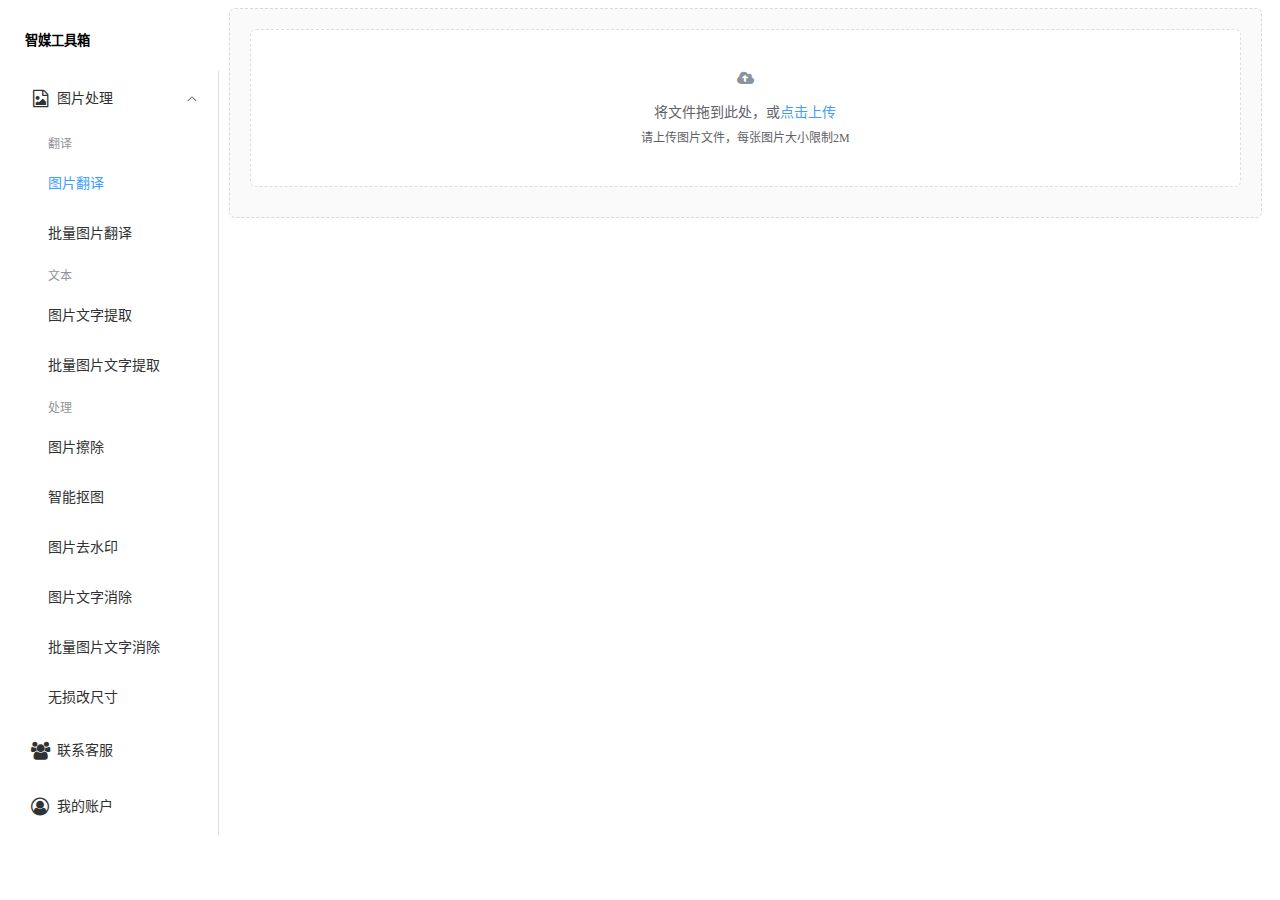
<file: src/index.html>
<!DOCTYPE html>
<html lang="zh-CN">
<head>
    <meta charset="UTF-8">
    <meta name="viewport" content="width=device-width, initial-scale=1.0">
    <title>图片翻译_批量图片翻译器</title>
    <script src="./js/vue3.js"></script>
    <script src="./js/zh-cn.js"></script>
    <script src="./js/element-plus.js"></script>
    <link href="./css/element-index.css" rel="stylesheet">
    <link href="./css/index.css" rel="stylesheet">
    <link href="./font_awesome/css/font-awesome.min.css" rel="stylesheet">
    <link href="./ali_font/iconfont.css" rel="stylesheet">
</head>

<body>
<div id="app">
    <el-row>
        <el-col :span="4">
            <el-row class="tac">
                <el-col :span="24">
                    <h5 class="mb-2"><i class="iconfont icon-gongzuotai"></i>智媒工具箱</h5>
                    <el-menu
                            default-active="1-1"
                            class="el-menu-vertical-demo"
                            @open="handleOpen"
                            @close="handleClose"
                            @select="handleSelect"
                    >
                        <el-sub-menu index="1">
                            <template #title>
                                <el-icon>
                                    <i class="fa fa-file-image-o" aria-hidden="true"></i>
                                </el-icon>
                                <span>图片处理</span>
                            </template>
                            <el-menu-item-group title="翻译">
                                <el-menu-item index="1-1">图片翻译</el-menu-item>
                                <el-menu-item index="1-2">批量图片翻译</el-menu-item>
                            </el-menu-item-group>
                            <el-menu-item-group title="文本">
                                <el-menu-item index="1-3">图片文字提取</el-menu-item>
                                <el-menu-item index="1-4">批量图片文字提取</el-menu-item>
                            </el-menu-item-group>
                            <el-menu-item-group title="处理">
                                <el-menu-item index="1-5">图片擦除</el-menu-item>
                                <el-menu-item index="1-6">智能抠图</el-menu-item>
                                <el-menu-item index="1-7">图片去水印</el-menu-item>
                                <el-menu-item index="1-8">图片文字消除</el-menu-item>
                                <el-menu-item index="1-9">批量图片文字消除</el-menu-item>
                                <el-menu-item index="1-10">无损改尺寸</el-menu-item>
                            </el-menu-item-group>
                        </el-sub-menu>
                        <el-menu-item index="2">
                            <el-icon>
                                <i class="fa fa-users" aria-hidden="true"></i>
                            </el-icon>
                            <span>联系客服</span>
                        </el-menu-item>
                        <el-popover
                                placement="right"
                                :width="300"
                                trigger="hover"
                                popper-class="account-popover"
                                v-model:visible="visible"
                        >
                            <template #reference>
                                <span class="el-menu-item" style="cursor: pointer;">
                                    <el-icon>
                                        <i class="fa fa-user-circle-o" aria-hidden="true"></i>
                                    </el-icon>
                                    <span>我的账户</span>
                                </span>
                            </template>

                            <div class="popover-content">
                                <div class="card">
                                    <div class="user-header">
                                        <div class="avatar">👤</div>
                                        <div class="phone">155****2569</div>
                                    </div>
                                    <div class="member-card">
                                        <div class="card-title">
                                            <span>新用户注册礼包</span>
                                            <div class="renew-btn">续费会员</div>
                                        </div>
                                        <div class="card-desc">升级会员更多尊享权益</div>
                                        <div class="points-info">
                                            会员当月剩余：43.5 积分
                                        </div>
                                        <div class="progress-bar-wrap">
                                            <div class="progress-bar"></div>
                                        </div>
                                        <div class="expire-info">会员有效期至：2025-08-13</div>
                                    </div>

                                    <ul class="menu-list">
                                        <li><i class="iconfont icon-icon"></i><span>账户中心</span></li>
                                    </ul>

                                    <div class="logout-btn" @click="logout">退出登录</div>
                                </div>
                            </div>
                        </el-popover>
                    </el-menu>
                </el-col>
            </el-row>
        </el-col>
        <el-col :span="20" style="padding: 0 10px">
            <el-upload
                    class="upload-demo"
                    drag
                    action="https://jsonplaceholder.typicode.com/posts/"
                    :on-preview="handlePreview"
                    :on-remove="handleRemove"
                    :file-list="fileList"
                    list-type="picture"
                    multiple
                    :on-exceed="handleExceed">
                <i class="fa fa-cloud-upload upload-icon"></i>
                <div class="el-upload__text">将文件拖到此处，或<em>点击上传</em></div>
                <div class="el-upload__tip" slot="tip">请上传图片文件，每张图片大小限制2M</div>
            </el-upload>
        </el-col>
    </el-row>

</div>

<script>
    const app = Vue.createApp({
        data() {
            return {
                fileList: [],
                visible: false,
            }
        },
        methods: {
            handleRemove(file, fileList) {
                console.log(file, fileList);
            },
            handlePreview(file) {
                console.log(file);
            },
            handleOpen(key, keyPath) {
                console.log(key, keyPath);
            },
            handleClose(key, keyPath) {
                console.log(key, keyPath);
            },
            handleSelect(key, keyPath) {  // 添加菜单项选择处理函数
                console.log('选中的菜单项:', key);
                // 这里可以添加菜单项切换时的逻辑
            },
            ceshi() {
                console.log('ceshi')
            },
        }
    })

    app.use(ElementPlus);
    app.mount('#app');
</script>
</body>
</html>
</file>
<file: src/css/element-index.css>
@charset "UTF-8";:root{--el-color-white:#ffffff;--el-color-black:#000000;--el-color-primary-rgb:64,158,255;--el-color-success-rgb:103,194,58;--el-color-warning-rgb:230,162,60;--el-color-danger-rgb:245,108,108;--el-color-error-rgb:245,108,108;--el-color-info-rgb:144,147,153;--el-font-size-extra-large:20px;--el-font-size-large:18px;--el-font-size-medium:16px;--el-font-size-base:14px;--el-font-size-small:13px;--el-font-size-extra-small:12px;--el-font-family:'Helvetica Neue',Helvetica,'PingFang SC','Hiragino Sans GB','Microsoft YaHei','微软雅黑',Arial,sans-serif;--el-font-weight-primary:500;--el-font-line-height-primary:24px;--el-index-normal:1;--el-index-top:1000;--el-index-popper:2000;--el-border-radius-base:4px;--el-border-radius-small:2px;--el-border-radius-round:20px;--el-border-radius-circle:100%;--el-transition-duration:0.3s;--el-transition-duration-fast:0.2s;--el-transition-function-ease-in-out-bezier:cubic-bezier(0.645, 0.045, 0.355, 1);--el-transition-function-fast-bezier:cubic-bezier(0.23, 1, 0.32, 1);--el-transition-all:all var(--el-transition-duration) var(--el-transition-function-ease-in-out-bezier);--el-transition-fade:opacity var(--el-transition-duration) var(--el-transition-function-fast-bezier);--el-transition-md-fade:transform var(--el-transition-duration) var(--el-transition-function-fast-bezier),opacity var(--el-transition-duration) var(--el-transition-function-fast-bezier);--el-transition-fade-linear:opacity var(--el-transition-duration-fast) linear;--el-transition-border:border-color var(--el-transition-duration-fast) var(--el-transition-function-ease-in-out-bezier);--el-transition-box-shadow:box-shadow var(--el-transition-duration-fast) var(--el-transition-function-ease-in-out-bezier);--el-transition-color:color var(--el-transition-duration-fast) var(--el-transition-function-ease-in-out-bezier);--el-component-size-large:40px;--el-component-size:32px;--el-component-size-small:24px}:root{color-scheme:light;--el-color-white:#ffffff;--el-color-black:#000000;--el-color-primary:#409eff;--el-color-primary-light-3:#79bbff;--el-color-primary-light-5:#a0cfff;--el-color-primary-light-7:#c6e2ff;--el-color-primary-light-8:#d9ecff;--el-color-primary-light-9:#ecf5ff;--el-color-primary-dark-2:#337ecc;--el-color-success:#67c23a;--el-color-success-light-3:#95d475;--el-color-success-light-5:#b3e19d;--el-color-success-light-7:#d1edc4;--el-color-success-light-8:#e1f3d8;--el-color-success-light-9:#f0f9eb;--el-color-success-dark-2:#529b2e;--el-color-warning:#e6a23c;--el-color-warning-light-3:#eebe77;--el-color-warning-light-5:#f3d19e;--el-color-warning-light-7:#f8e3c5;--el-color-warning-light-8:#faecd8;--el-color-warning-light-9:#fdf6ec;--el-color-warning-dark-2:#b88230;--el-color-danger:#f56c6c;--el-color-danger-light-3:#f89898;--el-color-danger-light-5:#fab6b6;--el-color-danger-light-7:#fcd3d3;--el-color-danger-light-8:#fde2e2;--el-color-danger-light-9:#fef0f0;--el-color-danger-dark-2:#c45656;--el-color-error:#f56c6c;--el-color-error-light-3:#f89898;--el-color-error-light-5:#fab6b6;--el-color-error-light-7:#fcd3d3;--el-color-error-light-8:#fde2e2;--el-color-error-light-9:#fef0f0;--el-color-error-dark-2:#c45656;--el-color-info:#909399;--el-color-info-light-3:#b1b3b8;--el-color-info-light-5:#c8c9cc;--el-color-info-light-7:#dedfe0;--el-color-info-light-8:#e9e9eb;--el-color-info-light-9:#f4f4f5;--el-color-info-dark-2:#73767a;--el-bg-color:#ffffff;--el-bg-color-page:#f2f3f5;--el-bg-color-overlay:#ffffff;--el-text-color-primary:#303133;--el-text-color-regular:#606266;--el-text-color-secondary:#909399;--el-text-color-placeholder:#a8abb2;--el-text-color-disabled:#c0c4cc;--el-border-color:#dcdfe6;--el-border-color-light:#e4e7ed;--el-border-color-lighter:#ebeef5;--el-border-color-extra-light:#f2f6fc;--el-border-color-dark:#d4d7de;--el-border-color-darker:#cdd0d6;--el-fill-color:#f0f2f5;--el-fill-color-light:#f5f7fa;--el-fill-color-lighter:#fafafa;--el-fill-color-extra-light:#fafcff;--el-fill-color-dark:#ebedf0;--el-fill-color-darker:#e6e8eb;--el-fill-color-blank:#ffffff;--el-box-shadow:0px 12px 32px 4px rgba(0, 0, 0, 0.04),0px 8px 20px rgba(0, 0, 0, 0.08);--el-box-shadow-light:0px 0px 12px rgba(0, 0, 0, 0.12);--el-box-shadow-lighter:0px 0px 6px rgba(0, 0, 0, 0.12);--el-box-shadow-dark:0px 16px 48px 16px rgba(0, 0, 0, 0.08),0px 12px 32px rgba(0, 0, 0, 0.12),0px 8px 16px -8px rgba(0, 0, 0, 0.16);--el-disabled-bg-color:var(--el-fill-color-light);--el-disabled-text-color:var(--el-text-color-placeholder);--el-disabled-border-color:var(--el-border-color-light);--el-overlay-color:rgba(0, 0, 0, 0.8);--el-overlay-color-light:rgba(0, 0, 0, 0.7);--el-overlay-color-lighter:rgba(0, 0, 0, 0.5);--el-mask-color:rgba(255, 255, 255, 0.9);--el-mask-color-extra-light:rgba(255, 255, 255, 0.3);--el-border-width:1px;--el-border-style:solid;--el-border-color-hover:var(--el-text-color-disabled);--el-border:var(--el-border-width) var(--el-border-style) var(--el-border-color);--el-svg-monochrome-grey:var(--el-border-color)}.fade-in-linear-enter-active,.fade-in-linear-leave-active{transition:var(--el-transition-fade-linear)}.fade-in-linear-enter-from,.fade-in-linear-leave-to{opacity:0}.el-fade-in-linear-enter-active,.el-fade-in-linear-leave-active{transition:var(--el-transition-fade-linear)}.el-fade-in-linear-enter-from,.el-fade-in-linear-leave-to{opacity:0}.el-fade-in-enter-active,.el-fade-in-leave-active{transition:all var(--el-transition-duration) cubic-bezier(.55,0,.1,1)}.el-fade-in-enter-from,.el-fade-in-leave-active{opacity:0}.el-zoom-in-center-enter-active,.el-zoom-in-center-leave-active{transition:all var(--el-transition-duration) cubic-bezier(.55,0,.1,1)}.el-zoom-in-center-enter-from,.el-zoom-in-center-leave-active{opacity:0;transform:scaleX(0)}.el-zoom-in-top-enter-active,.el-zoom-in-top-leave-active{opacity:1;transform:scaleY(1);transition:var(--el-transition-md-fade);transform-origin:center top}.el-zoom-in-top-enter-active[data-popper-placement^=top],.el-zoom-in-top-leave-active[data-popper-placement^=top]{transform-origin:center bottom}.el-zoom-in-top-enter-from,.el-zoom-in-top-leave-active{opacity:0;transform:scaleY(0)}.el-zoom-in-bottom-enter-active,.el-zoom-in-bottom-leave-active{opacity:1;transform:scaleY(1);transition:var(--el-transition-md-fade);transform-origin:center bottom}.el-zoom-in-bottom-enter-from,.el-zoom-in-bottom-leave-active{opacity:0;transform:scaleY(0)}.el-zoom-in-left-enter-active,.el-zoom-in-left-leave-active{opacity:1;transform:scale(1,1);transition:var(--el-transition-md-fade);transform-origin:top left}.el-zoom-in-left-enter-from,.el-zoom-in-left-leave-active{opacity:0;transform:scale(.45,.45)}.collapse-transition{transition:var(--el-transition-duration) height ease-in-out,var(--el-transition-duration) padding-top ease-in-out,var(--el-transition-duration) padding-bottom ease-in-out}.el-collapse-transition-enter-active,.el-collapse-transition-leave-active{transition:var(--el-transition-duration) max-height ease-in-out,var(--el-transition-duration) padding-top ease-in-out,var(--el-transition-duration) padding-bottom ease-in-out}.horizontal-collapse-transition{transition:var(--el-transition-duration) width ease-in-out,var(--el-transition-duration) padding-left ease-in-out,var(--el-transition-duration) padding-right ease-in-out}.el-list-enter-active,.el-list-leave-active{transition:all 1s}.el-list-enter-from,.el-list-leave-to{opacity:0;transform:translateY(-30px)}.el-list-leave-active{position:absolute!important}.el-opacity-transition{transition:opacity var(--el-transition-duration) cubic-bezier(.55,0,.1,1)}.el-icon-loading{-webkit-animation:rotating 2s linear infinite;animation:rotating 2s linear infinite}.el-icon--right{margin-left:5px}.el-icon--left{margin-right:5px}@-webkit-keyframes rotating{0%{transform:rotateZ(0)}100%{transform:rotateZ(360deg)}}@keyframes rotating{0%{transform:rotateZ(0)}100%{transform:rotateZ(360deg)}}.el-icon{--color:inherit;height:1em;width:1em;line-height:1em;display:inline-flex;justify-content:center;align-items:center;position:relative;fill:currentColor;color:var(--color);font-size:inherit}.el-icon.is-loading{-webkit-animation:rotating 2s linear infinite;animation:rotating 2s linear infinite}.el-icon svg{height:1em;width:1em}.el-affix--fixed{position:fixed}.el-alert{--el-alert-padding:8px 16px;--el-alert-border-radius-base:var(--el-border-radius-base);--el-alert-title-font-size:13px;--el-alert-description-font-size:12px;--el-alert-close-font-size:12px;--el-alert-close-customed-font-size:13px;--el-alert-icon-size:16px;--el-alert-icon-large-size:28px;width:100%;padding:var(--el-alert-padding);margin:0;box-sizing:border-box;border-radius:var(--el-alert-border-radius-base);position:relative;background-color:var(--el-color-white);overflow:hidden;opacity:1;display:flex;align-items:center;transition:opacity var(--el-transition-duration-fast)}.el-alert.is-light .el-alert__close-btn{color:var(--el-text-color-placeholder)}.el-alert.is-dark .el-alert__close-btn{color:var(--el-color-white)}.el-alert.is-dark .el-alert__description{color:var(--el-color-white)}.el-alert.is-center{justify-content:center}.el-alert--success{--el-alert-bg-color:var(--el-color-success-light-9)}.el-alert--success.is-light{background-color:var(--el-alert-bg-color);color:var(--el-color-success)}.el-alert--success.is-light .el-alert__description{color:var(--el-color-success)}.el-alert--success.is-dark{background-color:var(--el-color-success);color:var(--el-color-white)}.el-alert--info{--el-alert-bg-color:var(--el-color-info-light-9)}.el-alert--info.is-light{background-color:var(--el-alert-bg-color);color:var(--el-color-info)}.el-alert--info.is-light .el-alert__description{color:var(--el-color-info)}.el-alert--info.is-dark{background-color:var(--el-color-info);color:var(--el-color-white)}.el-alert--warning{--el-alert-bg-color:var(--el-color-warning-light-9)}.el-alert--warning.is-light{background-color:var(--el-alert-bg-color);color:var(--el-color-warning)}.el-alert--warning.is-light .el-alert__description{color:var(--el-color-warning)}.el-alert--warning.is-dark{background-color:var(--el-color-warning);color:var(--el-color-white)}.el-alert--error{--el-alert-bg-color:var(--el-color-error-light-9)}.el-alert--error.is-light{background-color:var(--el-alert-bg-color);color:var(--el-color-error)}.el-alert--error.is-light .el-alert__description{color:var(--el-color-error)}.el-alert--error.is-dark{background-color:var(--el-color-error);color:var(--el-color-white)}.el-alert__content{display:table-cell;padding:0 8px}.el-alert .el-alert__icon{font-size:var(--el-alert-icon-size);width:var(--el-alert-icon-size)}.el-alert .el-alert__icon.is-big{font-size:var(--el-alert-icon-large-size);width:var(--el-alert-icon-large-size)}.el-alert__title{font-size:var(--el-alert-title-font-size);line-height:18px;vertical-align:text-top}.el-alert__title.is-bold{font-weight:700}.el-alert .el-alert__description{font-size:var(--el-alert-description-font-size);margin:5px 0 0 0}.el-alert .el-alert__close-btn{font-size:var(--el-alert-close-font-size);opacity:1;position:absolute;top:12px;right:15px;cursor:pointer}.el-alert .el-alert__close-btn.is-customed{font-style:normal;font-size:var(--el-alert-close-customed-font-size);top:9px}.el-alert-fade-enter-from,.el-alert-fade-leave-active{opacity:0}.el-aside{overflow:auto;box-sizing:border-box;flex-shrink:0;width:var(--el-aside-width,300px)}.el-autocomplete{position:relative;display:inline-block}.el-autocomplete__popper.el-popper{background:var(--el-bg-color-overlay);border:1px solid var(--el-border-color-light);box-shadow:var(--el-box-shadow-light)}.el-autocomplete__popper.el-popper .el-popper__arrow::before{border:1px solid var(--el-border-color-light)}.el-autocomplete__popper.el-popper[data-popper-placement^=top] .el-popper__arrow::before{border-top-color:transparent;border-left-color:transparent}.el-autocomplete__popper.el-popper[data-popper-placement^=bottom] .el-popper__arrow::before{border-bottom-color:transparent;border-right-color:transparent}.el-autocomplete__popper.el-popper[data-popper-placement^=left] .el-popper__arrow::before{border-left-color:transparent;border-bottom-color:transparent}.el-autocomplete__popper.el-popper[data-popper-placement^=right] .el-popper__arrow::before{border-right-color:transparent;border-top-color:transparent}.el-autocomplete-suggestion{border-radius:var(--el-border-radius-base);box-sizing:border-box}.el-autocomplete-suggestion__wrap{max-height:280px;padding:10px 0;box-sizing:border-box}.el-autocomplete-suggestion__list{margin:0;padding:0}.el-autocomplete-suggestion li{padding:0 20px;margin:0;line-height:34px;cursor:pointer;color:var(--el-text-color-regular);font-size:var(--el-font-size-base);list-style:none;text-align:left;white-space:nowrap;overflow:hidden;text-overflow:ellipsis}.el-autocomplete-suggestion li:hover{background-color:var(--el-fill-color-light)}.el-autocomplete-suggestion li.highlighted{background-color:var(--el-fill-color-light)}.el-autocomplete-suggestion li.divider{margin-top:6px;border-top:1px solid var(--el-color-black)}.el-autocomplete-suggestion li.divider:last-child{margin-bottom:-6px}.el-autocomplete-suggestion.is-loading li{text-align:center;height:100px;line-height:100px;font-size:20px;color:var(--el-text-color-secondary)}.el-autocomplete-suggestion.is-loading li::after{display:inline-block;content:"";height:100%;vertical-align:middle}.el-autocomplete-suggestion.is-loading li:hover{background-color:var(--el-bg-color-overlay)}.el-autocomplete-suggestion.is-loading .el-icon-loading{vertical-align:middle}.el-avatar{--el-avatar-text-color:var(--el-color-white);--el-avatar-bg-color:var(--el-text-color-disabled);--el-avatar-text-size:14px;--el-avatar-icon-size:18px;--el-avatar-border-radius:var(--el-border-radius-base);--el-avatar-size-large:56px;--el-avatar-size:40px;--el-avatar-size-small:24px;--el-avatar-size:40px;display:inline-flex;justify-content:center;align-items:center;box-sizing:border-box;text-align:center;overflow:hidden;color:var(--el-avatar-text-color);background:var(--el-avatar-bg-color);width:var(--el-avatar-size);height:var(--el-avatar-size);font-size:var(--el-avatar-text-size)}.el-avatar>img{display:block;width:100%;height:100%}.el-avatar--circle{border-radius:50%}.el-avatar--square{border-radius:var(--el-avatar-border-radius)}.el-avatar--icon{font-size:var(--el-avatar-icon-size)}.el-avatar--small{--el-avatar-size:24px}.el-avatar--large{--el-avatar-size:56px}.el-backtop{--el-backtop-bg-color:var(--el-bg-color-overlay);--el-backtop-text-color:var(--el-color-primary);--el-backtop-hover-bg-color:var(--el-border-color-extra-light);position:fixed;background-color:var(--el-backtop-bg-color);width:40px;height:40px;border-radius:50%;color:var(--el-backtop-text-color);display:flex;align-items:center;justify-content:center;font-size:20px;box-shadow:var(--el-box-shadow-lighter);cursor:pointer;z-index:5}.el-backtop:hover{background-color:var(--el-backtop-hover-bg-color)}.el-backtop__icon{font-size:20px}.el-badge{--el-badge-bg-color:var(--el-color-danger);--el-badge-radius:10px;--el-badge-font-size:12px;--el-badge-padding:6px;--el-badge-size:18px;position:relative;vertical-align:middle;display:inline-block;width:-webkit-fit-content;width:-moz-fit-content;width:fit-content}.el-badge__content{background-color:var(--el-badge-bg-color);border-radius:var(--el-badge-radius);color:var(--el-color-white);display:inline-flex;justify-content:center;align-items:center;font-size:var(--el-badge-font-size);height:var(--el-badge-size);padding:0 var(--el-badge-padding);white-space:nowrap;border:1px solid var(--el-bg-color)}.el-badge__content.is-fixed{position:absolute;top:0;right:calc(1px + var(--el-badge-size)/ 2);transform:translateY(-50%) translateX(100%);z-index:var(--el-index-normal)}.el-badge__content.is-fixed.is-dot{right:5px}.el-badge__content.is-dot{height:8px;width:8px;padding:0;right:0;border-radius:50%}.el-badge__content--primary{background-color:var(--el-color-primary)}.el-badge__content--success{background-color:var(--el-color-success)}.el-badge__content--warning{background-color:var(--el-color-warning)}.el-badge__content--info{background-color:var(--el-color-info)}.el-badge__content--danger{background-color:var(--el-color-danger)}.el-breadcrumb{font-size:14px;line-height:1}.el-breadcrumb::after,.el-breadcrumb::before{display:table;content:""}.el-breadcrumb::after{clear:both}.el-breadcrumb__separator{margin:0 9px;font-weight:700;color:var(--el-text-color-placeholder)}.el-breadcrumb__separator.el-icon{margin:0 6px;font-weight:400}.el-breadcrumb__separator.el-icon svg{vertical-align:middle}.el-breadcrumb__item{float:left;display:inline-flex;align-items:center}.el-breadcrumb__inner{color:var(--el-text-color-regular)}.el-breadcrumb__inner a,.el-breadcrumb__inner.is-link{font-weight:700;text-decoration:none;transition:var(--el-transition-color);color:var(--el-text-color-primary)}.el-breadcrumb__inner a:hover,.el-breadcrumb__inner.is-link:hover{color:var(--el-color-primary);cursor:pointer}.el-breadcrumb__item:last-child .el-breadcrumb__inner,.el-breadcrumb__item:last-child .el-breadcrumb__inner a,.el-breadcrumb__item:last-child .el-breadcrumb__inner a:hover,.el-breadcrumb__item:last-child .el-breadcrumb__inner:hover{font-weight:400;color:var(--el-text-color-regular);cursor:text}.el-breadcrumb__item:last-child .el-breadcrumb__separator{display:none}.el-button-group{display:inline-block;vertical-align:middle}.el-button-group::after,.el-button-group::before{display:table;content:""}.el-button-group::after{clear:both}.el-button-group>.el-button{float:left;position:relative}.el-button-group>.el-button+.el-button{margin-left:0}.el-button-group>.el-button:first-child{border-top-right-radius:0;border-bottom-right-radius:0}.el-button-group>.el-button:last-child{border-top-left-radius:0;border-bottom-left-radius:0}.el-button-group>.el-button:first-child:last-child{border-top-right-radius:var(--el-border-radius-base);border-bottom-right-radius:var(--el-border-radius-base);border-top-left-radius:var(--el-border-radius-base);border-bottom-left-radius:var(--el-border-radius-base)}.el-button-group>.el-button:first-child:last-child.is-round{border-radius:var(--el-border-radius-round)}.el-button-group>.el-button:first-child:last-child.is-circle{border-radius:50%}.el-button-group>.el-button:not(:first-child):not(:last-child){border-radius:0}.el-button-group>.el-button:not(:last-child){margin-right:-1px}.el-button-group>.el-button:active,.el-button-group>.el-button:focus,.el-button-group>.el-button:hover{z-index:1}.el-button-group>.el-button.is-active{z-index:1}.el-button-group>.el-dropdown>.el-button{border-top-left-radius:0;border-bottom-left-radius:0;border-left-color:var(--el-button-divide-border-color)}.el-button-group .el-button--primary:first-child{border-right-color:var(--el-button-divide-border-color)}.el-button-group .el-button--primary:last-child{border-left-color:var(--el-button-divide-border-color)}.el-button-group .el-button--primary:not(:first-child):not(:last-child){border-left-color:var(--el-button-divide-border-color);border-right-color:var(--el-button-divide-border-color)}.el-button-group .el-button--success:first-child{border-right-color:var(--el-button-divide-border-color)}.el-button-group .el-button--success:last-child{border-left-color:var(--el-button-divide-border-color)}.el-button-group .el-button--success:not(:first-child):not(:last-child){border-left-color:var(--el-button-divide-border-color);border-right-color:var(--el-button-divide-border-color)}.el-button-group .el-button--warning:first-child{border-right-color:var(--el-button-divide-border-color)}.el-button-group .el-button--warning:last-child{border-left-color:var(--el-button-divide-border-color)}.el-button-group .el-button--warning:not(:first-child):not(:last-child){border-left-color:var(--el-button-divide-border-color);border-right-color:var(--el-button-divide-border-color)}.el-button-group .el-button--danger:first-child{border-right-color:var(--el-button-divide-border-color)}.el-button-group .el-button--danger:last-child{border-left-color:var(--el-button-divide-border-color)}.el-button-group .el-button--danger:not(:first-child):not(:last-child){border-left-color:var(--el-button-divide-border-color);border-right-color:var(--el-button-divide-border-color)}.el-button-group .el-button--info:first-child{border-right-color:var(--el-button-divide-border-color)}.el-button-group .el-button--info:last-child{border-left-color:var(--el-button-divide-border-color)}.el-button-group .el-button--info:not(:first-child):not(:last-child){border-left-color:var(--el-button-divide-border-color);border-right-color:var(--el-button-divide-border-color)}.el-button{--el-button-font-weight:var(--el-font-weight-primary);--el-button-border-color:var(--el-border-color);--el-button-bg-color:var(--el-fill-color-blank);--el-button-text-color:var(--el-text-color-regular);--el-button-disabled-text-color:var(--el-disabled-text-color);--el-button-disabled-bg-color:var(--el-fill-color-blank);--el-button-disabled-border-color:var(--el-border-color-light);--el-button-divide-border-color:rgba(255, 255, 255, 0.5);--el-button-hover-text-color:var(--el-color-primary);--el-button-hover-bg-color:var(--el-color-primary-light-9);--el-button-hover-border-color:var(--el-color-primary-light-7);--el-button-active-text-color:var(--el-button-hover-text-color);--el-button-active-border-color:var(--el-color-primary);--el-button-active-bg-color:var(--el-button-hover-bg-color);--el-button-outline-color:var(--el-color-primary-light-5);--el-button-hover-link-text-color:var(--el-color-info);--el-button-active-color:var(--el-text-color-primary)}.el-button{display:inline-flex;justify-content:center;align-items:center;line-height:1;height:32px;white-space:nowrap;cursor:pointer;color:var(--el-button-text-color);text-align:center;box-sizing:border-box;outline:0;transition:.1s;font-weight:var(--el-button-font-weight);-webkit-user-select:none;-moz-user-select:none;-ms-user-select:none;user-select:none;vertical-align:middle;-webkit-appearance:none;background-color:var(--el-button-bg-color);border:var(--el-border);border-color:var(--el-button-border-color);padding:8px 15px;font-size:var(--el-font-size-base);border-radius:var(--el-border-radius-base)}.el-button:focus,.el-button:hover{color:var(--el-button-hover-text-color);border-color:var(--el-button-hover-border-color);background-color:var(--el-button-hover-bg-color);outline:0}.el-button:active{color:var(--el-button-active-text-color);border-color:var(--el-button-active-border-color);background-color:var(--el-button-active-bg-color);outline:0}.el-button:focus-visible{outline:2px solid var(--el-button-outline-color);outline-offset:1px}.el-button>span{display:inline-flex;align-items:center}.el-button+.el-button{margin-left:12px}.el-button.is-round{padding:8px 15px}.el-button::-moz-focus-inner{border:0}.el-button [class*=el-icon]+span{margin-left:6px}.el-button [class*=el-icon] svg{vertical-align:bottom}.el-button.is-plain{--el-button-hover-text-color:var(--el-color-primary);--el-button-hover-bg-color:var(--el-fill-color-blank);--el-button-hover-border-color:var(--el-color-primary)}.el-button.is-active{color:var(--el-button-active-text-color);border-color:var(--el-button-active-border-color);background-color:var(--el-button-active-bg-color);outline:0}.el-button.is-disabled,.el-button.is-disabled:focus,.el-button.is-disabled:hover{color:var(--el-button-disabled-text-color);cursor:not-allowed;background-image:none;background-color:var(--el-button-disabled-bg-color);border-color:var(--el-button-disabled-border-color)}.el-button.is-loading{position:relative;pointer-events:none}.el-button.is-loading:before{z-index:1;pointer-events:none;content:"";position:absolute;left:-1px;top:-1px;right:-1px;bottom:-1px;border-radius:inherit;background-color:var(--el-mask-color-extra-light)}.el-button.is-round{border-radius:var(--el-border-radius-round)}.el-button.is-circle{width:32px;border-radius:50%;padding:8px}.el-button.is-text{color:var(--el-button-text-color);border:0 solid transparent;background-color:transparent}.el-button.is-text.is-disabled{color:var(--el-button-disabled-text-color);background-color:transparent!important}.el-button.is-text:not(.is-disabled):focus,.el-button.is-text:not(.is-disabled):hover{background-color:var(--el-fill-color-light)}.el-button.is-text:not(.is-disabled):focus-visible{outline:2px solid var(--el-button-outline-color);outline-offset:1px}.el-button.is-text:not(.is-disabled):active{background-color:var(--el-fill-color)}.el-button.is-text:not(.is-disabled).is-has-bg{background-color:var(--el-fill-color-light)}.el-button.is-text:not(.is-disabled).is-has-bg:focus,.el-button.is-text:not(.is-disabled).is-has-bg:hover{background-color:var(--el-fill-color)}.el-button.is-text:not(.is-disabled).is-has-bg:active{background-color:var(--el-fill-color-dark)}.el-button__text--expand{letter-spacing:.3em;margin-right:-.3em}.el-button.is-link{border-color:transparent;color:var(--el-button-text-color);background:0 0;padding:2px;height:auto}.el-button.is-link:focus,.el-button.is-link:hover{color:var(--el-button-hover-link-text-color)}.el-button.is-link.is-disabled{color:var(--el-button-disabled-text-color);background-color:transparent!important;border-color:transparent!important}.el-button.is-link:not(.is-disabled):focus,.el-button.is-link:not(.is-disabled):hover{border-color:transparent;background-color:transparent}.el-button.is-link:not(.is-disabled):active{color:var(--el-button-active-color);border-color:transparent;background-color:transparent}.el-button--text{border-color:transparent;background:0 0;color:var(--el-color-primary);padding-left:0;padding-right:0}.el-button--text.is-disabled{color:var(--el-button-disabled-text-color);background-color:transparent!important;border-color:transparent!important}.el-button--text:not(.is-disabled):focus,.el-button--text:not(.is-disabled):hover{color:var(--el-color-primary-light-3);border-color:transparent;background-color:transparent}.el-button--text:not(.is-disabled):active{color:var(--el-color-primary-dark-2);border-color:transparent;background-color:transparent}.el-button__link--expand{letter-spacing:.3em;margin-right:-.3em}.el-button--primary{--el-button-text-color:var(--el-color-white);--el-button-bg-color:var(--el-color-primary);--el-button-border-color:var(--el-color-primary);--el-button-outline-color:var(--el-color-primary-light-5);--el-button-active-color:var(--el-color-primary-dark-2);--el-button-hover-text-color:var(--el-color-white);--el-button-hover-link-text-color:var(--el-color-primary-light-5);--el-button-hover-bg-color:var(--el-color-primary-light-3);--el-button-hover-border-color:var(--el-color-primary-light-3);--el-button-active-bg-color:var(--el-color-primary-dark-2);--el-button-active-border-color:var(--el-color-primary-dark-2);--el-button-disabled-text-color:var(--el-color-white);--el-button-disabled-bg-color:var(--el-color-primary-light-5);--el-button-disabled-border-color:var(--el-color-primary-light-5)}.el-button--primary.is-link,.el-button--primary.is-plain,.el-button--primary.is-text{--el-button-text-color:var(--el-color-primary);--el-button-bg-color:var(--el-color-primary-light-9);--el-button-border-color:var(--el-color-primary-light-5);--el-button-hover-text-color:var(--el-color-white);--el-button-hover-bg-color:var(--el-color-primary);--el-button-hover-border-color:var(--el-color-primary);--el-button-active-text-color:var(--el-color-white)}.el-button--primary.is-link.is-disabled,.el-button--primary.is-link.is-disabled:active,.el-button--primary.is-link.is-disabled:focus,.el-button--primary.is-link.is-disabled:hover,.el-button--primary.is-plain.is-disabled,.el-button--primary.is-plain.is-disabled:active,.el-button--primary.is-plain.is-disabled:focus,.el-button--primary.is-plain.is-disabled:hover,.el-button--primary.is-text.is-disabled,.el-button--primary.is-text.is-disabled:active,.el-button--primary.is-text.is-disabled:focus,.el-button--primary.is-text.is-disabled:hover{color:var(--el-color-primary-light-5);background-color:var(--el-color-primary-light-9);border-color:var(--el-color-primary-light-8)}.el-button--success{--el-button-text-color:var(--el-color-white);--el-button-bg-color:var(--el-color-success);--el-button-border-color:var(--el-color-success);--el-button-outline-color:var(--el-color-success-light-5);--el-button-active-color:var(--el-color-success-dark-2);--el-button-hover-text-color:var(--el-color-white);--el-button-hover-link-text-color:var(--el-color-success-light-5);--el-button-hover-bg-color:var(--el-color-success-light-3);--el-button-hover-border-color:var(--el-color-success-light-3);--el-button-active-bg-color:var(--el-color-success-dark-2);--el-button-active-border-color:var(--el-color-success-dark-2);--el-button-disabled-text-color:var(--el-color-white);--el-button-disabled-bg-color:var(--el-color-success-light-5);--el-button-disabled-border-color:var(--el-color-success-light-5)}.el-button--success.is-link,.el-button--success.is-plain,.el-button--success.is-text{--el-button-text-color:var(--el-color-success);--el-button-bg-color:var(--el-color-success-light-9);--el-button-border-color:var(--el-color-success-light-5);--el-button-hover-text-color:var(--el-color-white);--el-button-hover-bg-color:var(--el-color-success);--el-button-hover-border-color:var(--el-color-success);--el-button-active-text-color:var(--el-color-white)}.el-button--success.is-link.is-disabled,.el-button--success.is-link.is-disabled:active,.el-button--success.is-link.is-disabled:focus,.el-button--success.is-link.is-disabled:hover,.el-button--success.is-plain.is-disabled,.el-button--success.is-plain.is-disabled:active,.el-button--success.is-plain.is-disabled:focus,.el-button--success.is-plain.is-disabled:hover,.el-button--success.is-text.is-disabled,.el-button--success.is-text.is-disabled:active,.el-button--success.is-text.is-disabled:focus,.el-button--success.is-text.is-disabled:hover{color:var(--el-color-success-light-5);background-color:var(--el-color-success-light-9);border-color:var(--el-color-success-light-8)}.el-button--warning{--el-button-text-color:var(--el-color-white);--el-button-bg-color:var(--el-color-warning);--el-button-border-color:var(--el-color-warning);--el-button-outline-color:var(--el-color-warning-light-5);--el-button-active-color:var(--el-color-warning-dark-2);--el-button-hover-text-color:var(--el-color-white);--el-button-hover-link-text-color:var(--el-color-warning-light-5);--el-button-hover-bg-color:var(--el-color-warning-light-3);--el-button-hover-border-color:var(--el-color-warning-light-3);--el-button-active-bg-color:var(--el-color-warning-dark-2);--el-button-active-border-color:var(--el-color-warning-dark-2);--el-button-disabled-text-color:var(--el-color-white);--el-button-disabled-bg-color:var(--el-color-warning-light-5);--el-button-disabled-border-color:var(--el-color-warning-light-5)}.el-button--warning.is-link,.el-button--warning.is-plain,.el-button--warning.is-text{--el-button-text-color:var(--el-color-warning);--el-button-bg-color:var(--el-color-warning-light-9);--el-button-border-color:var(--el-color-warning-light-5);--el-button-hover-text-color:var(--el-color-white);--el-button-hover-bg-color:var(--el-color-warning);--el-button-hover-border-color:var(--el-color-warning);--el-button-active-text-color:var(--el-color-white)}.el-button--warning.is-link.is-disabled,.el-button--warning.is-link.is-disabled:active,.el-button--warning.is-link.is-disabled:focus,.el-button--warning.is-link.is-disabled:hover,.el-button--warning.is-plain.is-disabled,.el-button--warning.is-plain.is-disabled:active,.el-button--warning.is-plain.is-disabled:focus,.el-button--warning.is-plain.is-disabled:hover,.el-button--warning.is-text.is-disabled,.el-button--warning.is-text.is-disabled:active,.el-button--warning.is-text.is-disabled:focus,.el-button--warning.is-text.is-disabled:hover{color:var(--el-color-warning-light-5);background-color:var(--el-color-warning-light-9);border-color:var(--el-color-warning-light-8)}.el-button--danger{--el-button-text-color:var(--el-color-white);--el-button-bg-color:var(--el-color-danger);--el-button-border-color:var(--el-color-danger);--el-button-outline-color:var(--el-color-danger-light-5);--el-button-active-color:var(--el-color-danger-dark-2);--el-button-hover-text-color:var(--el-color-white);--el-button-hover-link-text-color:var(--el-color-danger-light-5);--el-button-hover-bg-color:var(--el-color-danger-light-3);--el-button-hover-border-color:var(--el-color-danger-light-3);--el-button-active-bg-color:var(--el-color-danger-dark-2);--el-button-active-border-color:var(--el-color-danger-dark-2);--el-button-disabled-text-color:var(--el-color-white);--el-button-disabled-bg-color:var(--el-color-danger-light-5);--el-button-disabled-border-color:var(--el-color-danger-light-5)}.el-button--danger.is-link,.el-button--danger.is-plain,.el-button--danger.is-text{--el-button-text-color:var(--el-color-danger);--el-button-bg-color:var(--el-color-danger-light-9);--el-button-border-color:var(--el-color-danger-light-5);--el-button-hover-text-color:var(--el-color-white);--el-button-hover-bg-color:var(--el-color-danger);--el-button-hover-border-color:var(--el-color-danger);--el-button-active-text-color:var(--el-color-white)}.el-button--danger.is-link.is-disabled,.el-button--danger.is-link.is-disabled:active,.el-button--danger.is-link.is-disabled:focus,.el-button--danger.is-link.is-disabled:hover,.el-button--danger.is-plain.is-disabled,.el-button--danger.is-plain.is-disabled:active,.el-button--danger.is-plain.is-disabled:focus,.el-button--danger.is-plain.is-disabled:hover,.el-button--danger.is-text.is-disabled,.el-button--danger.is-text.is-disabled:active,.el-button--danger.is-text.is-disabled:focus,.el-button--danger.is-text.is-disabled:hover{color:var(--el-color-danger-light-5);background-color:var(--el-color-danger-light-9);border-color:var(--el-color-danger-light-8)}.el-button--info{--el-button-text-color:var(--el-color-white);--el-button-bg-color:var(--el-color-info);--el-button-border-color:var(--el-color-info);--el-button-outline-color:var(--el-color-info-light-5);--el-button-active-color:var(--el-color-info-dark-2);--el-button-hover-text-color:var(--el-color-white);--el-button-hover-link-text-color:var(--el-color-info-light-5);--el-button-hover-bg-color:var(--el-color-info-light-3);--el-button-hover-border-color:var(--el-color-info-light-3);--el-button-active-bg-color:var(--el-color-info-dark-2);--el-button-active-border-color:var(--el-color-info-dark-2);--el-button-disabled-text-color:var(--el-color-white);--el-button-disabled-bg-color:var(--el-color-info-light-5);--el-button-disabled-border-color:var(--el-color-info-light-5)}.el-button--info.is-link,.el-button--info.is-plain,.el-button--info.is-text{--el-button-text-color:var(--el-color-info);--el-button-bg-color:var(--el-color-info-light-9);--el-button-border-color:var(--el-color-info-light-5);--el-button-hover-text-color:var(--el-color-white);--el-button-hover-bg-color:var(--el-color-info);--el-button-hover-border-color:var(--el-color-info);--el-button-active-text-color:var(--el-color-white)}.el-button--info.is-link.is-disabled,.el-button--info.is-link.is-disabled:active,.el-button--info.is-link.is-disabled:focus,.el-button--info.is-link.is-disabled:hover,.el-button--info.is-plain.is-disabled,.el-button--info.is-plain.is-disabled:active,.el-button--info.is-plain.is-disabled:focus,.el-button--info.is-plain.is-disabled:hover,.el-button--info.is-text.is-disabled,.el-button--info.is-text.is-disabled:active,.el-button--info.is-text.is-disabled:focus,.el-button--info.is-text.is-disabled:hover{color:var(--el-color-info-light-5);background-color:var(--el-color-info-light-9);border-color:var(--el-color-info-light-8)}.el-button--large{--el-button-size:40px;height:var(--el-button-size);padding:12px 19px;font-size:var(--el-font-size-base);border-radius:var(--el-border-radius-base)}.el-button--large [class*=el-icon]+span{margin-left:8px}.el-button--large.is-round{padding:12px 19px}.el-button--large.is-circle{width:var(--el-button-size);padding:12px}.el-button--small{--el-button-size:24px;height:var(--el-button-size);padding:5px 11px;font-size:12px;border-radius:calc(var(--el-border-radius-base) - 1px)}.el-button--small [class*=el-icon]+span{margin-left:4px}.el-button--small.is-round{padding:5px 11px}.el-button--small.is-circle{width:var(--el-button-size);padding:5px}.el-calendar{--el-calendar-border:var(--el-table-border, 1px solid var(--el-border-color-lighter));--el-calendar-header-border-bottom:var(--el-calendar-border);--el-calendar-selected-bg-color:var(--el-color-primary-light-9);--el-calendar-cell-width:85px;background-color:var(--el-fill-color-blank)}.el-calendar__header{display:flex;justify-content:space-between;padding:12px 20px;border-bottom:var(--el-calendar-header-border-bottom)}.el-calendar__title{color:var(--el-text-color);align-self:center}.el-calendar__body{padding:12px 20px 35px}.el-calendar-table{table-layout:fixed;width:100%}.el-calendar-table thead th{padding:12px 0;color:var(--el-text-color-regular);font-weight:400}.el-calendar-table:not(.is-range) td.next,.el-calendar-table:not(.is-range) td.prev{color:var(--el-text-color-placeholder)}.el-calendar-table td{border-bottom:var(--el-calendar-border);border-right:var(--el-calendar-border);vertical-align:top;transition:background-color var(--el-transition-duration-fast) ease}.el-calendar-table td.is-selected{background-color:var(--el-calendar-selected-bg-color)}.el-calendar-table td.is-today{color:var(--el-color-primary)}.el-calendar-table tr:first-child td{border-top:var(--el-calendar-border)}.el-calendar-table tr td:first-child{border-left:var(--el-calendar-border)}.el-calendar-table tr.el-calendar-table__row--hide-border td{border-top:none}.el-calendar-table .el-calendar-day{box-sizing:border-box;padding:8px;height:var(--el-calendar-cell-width)}.el-calendar-table .el-calendar-day:hover{cursor:pointer;background-color:var(--el-calendar-selected-bg-color)}.el-card{--el-card-border-color:var(--el-border-color-light);--el-card-border-radius:4px;--el-card-padding:20px;--el-card-bg-color:var(--el-fill-color-blank)}.el-card{border-radius:var(--el-card-border-radius);border:1px solid var(--el-card-border-color);background-color:var(--el-card-bg-color);overflow:hidden;color:var(--el-text-color-primary);transition:var(--el-transition-duration)}.el-card.is-always-shadow{box-shadow:var(--el-box-shadow-light)}.el-card.is-hover-shadow:focus,.el-card.is-hover-shadow:hover{box-shadow:var(--el-box-shadow-light)}.el-card__header{padding:calc(var(--el-card-padding) - 2px) var(--el-card-padding);border-bottom:1px solid var(--el-card-border-color);box-sizing:border-box}.el-card__body{padding:var(--el-card-padding)}.el-card__footer{padding:calc(var(--el-card-padding) - 2px) var(--el-card-padding);border-top:1px solid var(--el-card-border-color);box-sizing:border-box}.el-carousel__item{position:absolute;top:0;left:0;width:100%;height:100%;display:inline-block;overflow:hidden;z-index:calc(var(--el-index-normal) - 1)}.el-carousel__item.is-active{z-index:calc(var(--el-index-normal) - 1)}.el-carousel__item.is-animating{transition:transform .4s ease-in-out}.el-carousel__item--card{width:50%;transition:transform .4s ease-in-out}.el-carousel__item--card.is-in-stage{cursor:pointer;z-index:var(--el-index-normal)}.el-carousel__item--card.is-in-stage.is-hover .el-carousel__mask,.el-carousel__item--card.is-in-stage:hover .el-carousel__mask{opacity:.12}.el-carousel__item--card.is-active{z-index:calc(var(--el-index-normal) + 1)}.el-carousel__item--card-vertical{width:100%;height:50%}.el-carousel__mask{position:absolute;width:100%;height:100%;top:0;left:0;background-color:var(--el-color-white);opacity:.24;transition:var(--el-transition-duration-fast)}.el-carousel{--el-carousel-arrow-font-size:12px;--el-carousel-arrow-size:36px;--el-carousel-arrow-background:rgba(31, 45, 61, 0.11);--el-carousel-arrow-hover-background:rgba(31, 45, 61, 0.23);--el-carousel-indicator-width:30px;--el-carousel-indicator-height:2px;--el-carousel-indicator-padding-horizontal:4px;--el-carousel-indicator-padding-vertical:12px;--el-carousel-indicator-out-color:var(--el-border-color-hover);position:relative}.el-carousel--horizontal{overflow:hidden}.el-carousel--vertical{overflow:hidden}.el-carousel__container{position:relative;height:300px}.el-carousel__arrow{border:none;outline:0;padding:0;margin:0;height:var(--el-carousel-arrow-size);width:var(--el-carousel-arrow-size);cursor:pointer;transition:var(--el-transition-duration);border-radius:50%;background-color:var(--el-carousel-arrow-background);color:#fff;position:absolute;top:50%;z-index:10;transform:translateY(-50%);text-align:center;font-size:var(--el-carousel-arrow-font-size);display:inline-flex;justify-content:center;align-items:center}.el-carousel__arrow--left{left:16px}.el-carousel__arrow--right{right:16px}.el-carousel__arrow:hover{background-color:var(--el-carousel-arrow-hover-background)}.el-carousel__arrow i{cursor:pointer}.el-carousel__indicators{position:absolute;list-style:none;margin:0;padding:0;z-index:calc(var(--el-index-normal) + 1)}.el-carousel__indicators--horizontal{bottom:0;left:50%;transform:translateX(-50%)}.el-carousel__indicators--vertical{right:0;top:50%;transform:translateY(-50%)}.el-carousel__indicators--outside{bottom:calc(var(--el-carousel-indicator-height) + var(--el-carousel-indicator-padding-vertical) * 2);text-align:center;position:static;transform:none}.el-carousel__indicators--outside .el-carousel__indicator:hover button{opacity:.64}.el-carousel__indicators--outside button{background-color:var(--el-carousel-indicator-out-color);opacity:.24}.el-carousel__indicators--right{right:0}.el-carousel__indicators--labels{left:0;right:0;transform:none;text-align:center}.el-carousel__indicators--labels .el-carousel__button{height:auto;width:auto;padding:2px 18px;font-size:12px;color:#000}.el-carousel__indicators--labels .el-carousel__indicator{padding:6px 4px}.el-carousel__indicator{background-color:transparent;cursor:pointer}.el-carousel__indicator:hover button{opacity:.72}.el-carousel__indicator--horizontal{display:inline-block;padding:var(--el-carousel-indicator-padding-vertical) var(--el-carousel-indicator-padding-horizontal)}.el-carousel__indicator--vertical{padding:var(--el-carousel-indicator-padding-horizontal) var(--el-carousel-indicator-padding-vertical)}.el-carousel__indicator--vertical .el-carousel__button{width:var(--el-carousel-indicator-height);height:calc(var(--el-carousel-indicator-width)/ 2)}.el-carousel__indicator.is-active button{opacity:1}.el-carousel__button{display:block;opacity:.48;width:var(--el-carousel-indicator-width);height:var(--el-carousel-indicator-height);background-color:#fff;border:none;outline:0;padding:0;margin:0;cursor:pointer;transition:var(--el-transition-duration)}.carousel-arrow-left-enter-from,.carousel-arrow-left-leave-active{transform:translateY(-50%) translateX(-10px);opacity:0}.carousel-arrow-right-enter-from,.carousel-arrow-right-leave-active{transform:translateY(-50%) translateX(10px);opacity:0}.el-cascader-panel{--el-cascader-menu-text-color:var(--el-text-color-regular);--el-cascader-menu-selected-text-color:var(--el-color-primary);--el-cascader-menu-fill:var(--el-bg-color-overlay);--el-cascader-menu-font-size:var(--el-font-size-base);--el-cascader-menu-radius:var(--el-border-radius-base);--el-cascader-menu-border:solid 1px var(--el-border-color-light);--el-cascader-menu-shadow:var(--el-box-shadow-light);--el-cascader-node-background-hover:var(--el-fill-color-light);--el-cascader-node-color-disabled:var(--el-text-color-placeholder);--el-cascader-color-empty:var(--el-text-color-placeholder);--el-cascader-tag-background:var(--el-fill-color)}.el-cascader-panel{display:flex;border-radius:var(--el-cascader-menu-radius);font-size:var(--el-cascader-menu-font-size)}.el-cascader-panel.is-bordered{border:var(--el-cascader-menu-border);border-radius:var(--el-cascader-menu-radius)}.el-cascader-menu{min-width:180px;box-sizing:border-box;color:var(--el-cascader-menu-text-color);border-right:var(--el-cascader-menu-border)}.el-cascader-menu:last-child{border-right:none}.el-cascader-menu:last-child .el-cascader-node{padding-right:20px}.el-cascader-menu__wrap.el-scrollbar__wrap{height:204px}.el-cascader-menu__list{position:relative;min-height:100%;margin:0;padding:6px 0;list-style:none;box-sizing:border-box}.el-cascader-menu__hover-zone{position:absolute;top:0;left:0;width:100%;height:100%;pointer-events:none}.el-cascader-menu__empty-text{position:absolute;top:50%;left:50%;transform:translate(-50%,-50%);display:flex;align-items:center;color:var(--el-cascader-color-empty)}.el-cascader-menu__empty-text .is-loading{margin-right:2px}.el-cascader-node{position:relative;display:flex;align-items:center;padding:0 30px 0 20px;height:34px;line-height:34px;outline:0}.el-cascader-node.is-selectable.in-active-path{color:var(--el-cascader-menu-text-color)}.el-cascader-node.in-active-path,.el-cascader-node.is-active,.el-cascader-node.is-selectable.in-checked-path{color:var(--el-cascader-menu-selected-text-color);font-weight:700}.el-cascader-node:not(.is-disabled){cursor:pointer}.el-cascader-node:not(.is-disabled):focus,.el-cascader-node:not(.is-disabled):hover{background:var(--el-cascader-node-background-hover)}.el-cascader-node.is-disabled{color:var(--el-cascader-node-color-disabled);cursor:not-allowed}.el-cascader-node__prefix{position:absolute;left:10px}.el-cascader-node__postfix{position:absolute;right:10px}.el-cascader-node__label{flex:1;text-align:left;padding:0 8px;white-space:nowrap;overflow:hidden;text-overflow:ellipsis}.el-cascader-node>.el-checkbox{margin-right:0}.el-cascader-node>.el-radio{margin-right:0}.el-cascader-node>.el-radio .el-radio__label{padding-left:0}.el-cascader{--el-cascader-menu-text-color:var(--el-text-color-regular);--el-cascader-menu-selected-text-color:var(--el-color-primary);--el-cascader-menu-fill:var(--el-bg-color-overlay);--el-cascader-menu-font-size:var(--el-font-size-base);--el-cascader-menu-radius:var(--el-border-radius-base);--el-cascader-menu-border:solid 1px var(--el-border-color-light);--el-cascader-menu-shadow:var(--el-box-shadow-light);--el-cascader-node-background-hover:var(--el-fill-color-light);--el-cascader-node-color-disabled:var(--el-text-color-placeholder);--el-cascader-color-empty:var(--el-text-color-placeholder);--el-cascader-tag-background:var(--el-fill-color);display:inline-block;vertical-align:middle;position:relative;font-size:var(--el-font-size-base);line-height:32px;outline:0}.el-cascader:not(.is-disabled):hover .el-input__wrapper{cursor:pointer;box-shadow:0 0 0 1px var(--el-input-hover-border-color) inset}.el-cascader .el-input{display:flex;cursor:pointer}.el-cascader .el-input .el-input__inner{text-overflow:ellipsis;cursor:pointer}.el-cascader .el-input .el-input__suffix-inner .el-icon{height:calc(100% - 2px)}.el-cascader .el-input .el-input__suffix-inner .el-icon svg{vertical-align:middle}.el-cascader .el-input .icon-arrow-down{transition:transform var(--el-transition-duration);font-size:14px}.el-cascader .el-input .icon-arrow-down.is-reverse{transform:rotateZ(180deg)}.el-cascader .el-input .icon-circle-close:hover{color:var(--el-input-clear-hover-color,var(--el-text-color-secondary))}.el-cascader .el-input.is-focus .el-input__wrapper{box-shadow:0 0 0 1px var(--el-input-focus-border-color,var(--el-color-primary)) inset}.el-cascader--large{font-size:14px;line-height:40px}.el-cascader--small{font-size:12px;line-height:24px}.el-cascader.is-disabled .el-cascader__label{z-index:calc(var(--el-index-normal) + 1);color:var(--el-disabled-text-color)}.el-cascader__dropdown{--el-cascader-menu-text-color:var(--el-text-color-regular);--el-cascader-menu-selected-text-color:var(--el-color-primary);--el-cascader-menu-fill:var(--el-bg-color-overlay);--el-cascader-menu-font-size:var(--el-font-size-base);--el-cascader-menu-radius:var(--el-border-radius-base);--el-cascader-menu-border:solid 1px var(--el-border-color-light);--el-cascader-menu-shadow:var(--el-box-shadow-light);--el-cascader-node-background-hover:var(--el-fill-color-light);--el-cascader-node-color-disabled:var(--el-text-color-placeholder);--el-cascader-color-empty:var(--el-text-color-placeholder);--el-cascader-tag-background:var(--el-fill-color)}.el-cascader__dropdown{font-size:var(--el-cascader-menu-font-size);border-radius:var(--el-cascader-menu-radius)}.el-cascader__dropdown.el-popper{background:var(--el-cascader-menu-fill);border:var(--el-cascader-menu-border);box-shadow:var(--el-cascader-menu-shadow)}.el-cascader__dropdown.el-popper .el-popper__arrow::before{border:var(--el-cascader-menu-border)}.el-cascader__dropdown.el-popper[data-popper-placement^=top] .el-popper__arrow::before{border-top-color:transparent;border-left-color:transparent}.el-cascader__dropdown.el-popper[data-popper-placement^=bottom] .el-popper__arrow::before{border-bottom-color:transparent;border-right-color:transparent}.el-cascader__dropdown.el-popper[data-popper-placement^=left] .el-popper__arrow::before{border-left-color:transparent;border-bottom-color:transparent}.el-cascader__dropdown.el-popper[data-popper-placement^=right] .el-popper__arrow::before{border-right-color:transparent;border-top-color:transparent}.el-cascader__dropdown.el-popper{box-shadow:var(--el-cascader-menu-shadow)}.el-cascader__tags{position:absolute;left:0;right:30px;top:50%;transform:translateY(-50%);display:flex;flex-wrap:wrap;line-height:normal;text-align:left;box-sizing:border-box}.el-cascader__tags .el-tag{display:inline-flex;align-items:center;max-width:100%;margin:2px 0 2px 6px;text-overflow:ellipsis;background:var(--el-cascader-tag-background)}.el-cascader__tags .el-tag:not(.is-hit){border-color:transparent}.el-cascader__tags .el-tag>span{flex:1;overflow:hidden;text-overflow:ellipsis}.el-cascader__tags .el-tag .el-icon-close{flex:none;background-color:var(--el-text-color-placeholder);color:var(--el-color-white)}.el-cascader__tags .el-tag .el-icon-close:hover{background-color:var(--el-text-color-secondary)}.el-cascader__collapse-tags{white-space:normal;z-index:var(--el-index-normal)}.el-cascader__collapse-tags .el-tag{display:inline-flex;align-items:center;max-width:100%;margin:2px 0 2px 6px;text-overflow:ellipsis;background:var(--el-fill-color)}.el-cascader__collapse-tags .el-tag:not(.is-hit){border-color:transparent}.el-cascader__collapse-tags .el-tag>span{flex:1;overflow:hidden;text-overflow:ellipsis}.el-cascader__collapse-tags .el-tag .el-icon-close{flex:none;background-color:var(--el-text-color-placeholder);color:var(--el-color-white)}.el-cascader__collapse-tags .el-tag .el-icon-close:hover{background-color:var(--el-text-color-secondary)}.el-cascader__suggestion-panel{border-radius:var(--el-cascader-menu-radius)}.el-cascader__suggestion-list{max-height:204px;margin:0;padding:6px 0;font-size:var(--el-font-size-base);color:var(--el-cascader-menu-text-color);text-align:center}.el-cascader__suggestion-item{display:flex;justify-content:space-between;align-items:center;height:34px;padding:0 15px;text-align:left;outline:0;cursor:pointer}.el-cascader__suggestion-item:focus,.el-cascader__suggestion-item:hover{background:var(--el-cascader-node-background-hover)}.el-cascader__suggestion-item.is-checked{color:var(--el-cascader-menu-selected-text-color);font-weight:700}.el-cascader__suggestion-item>span{margin-right:10px}.el-cascader__empty-text{margin:10px 0;color:var(--el-cascader-color-empty)}.el-cascader__search-input{flex:1;height:24px;min-width:60px;margin:2px 0 2px 11px;padding:0;color:var(--el-cascader-menu-text-color);border:none;outline:0;box-sizing:border-box;background:0 0}.el-cascader__search-input::-moz-placeholder{color:transparent}.el-cascader__search-input:-ms-input-placeholder{color:transparent}.el-cascader__search-input::placeholder{color:transparent}.el-check-tag{background-color:var(--el-color-info-light-9);border-radius:var(--el-border-radius-base);color:var(--el-color-info);cursor:pointer;display:inline-block;font-size:var(--el-font-size-base);line-height:var(--el-font-size-base);padding:7px 15px;transition:var(--el-transition-all);font-weight:700}.el-check-tag:hover{background-color:var(--el-color-info-light-7)}.el-check-tag.is-checked{background-color:var(--el-color-primary-light-8);color:var(--el-color-primary)}.el-check-tag.is-checked:hover{background-color:var(--el-color-primary-light-7)}.el-checkbox-button{--el-checkbox-button-checked-bg-color:var(--el-color-primary);--el-checkbox-button-checked-text-color:var(--el-color-white);--el-checkbox-button-checked-border-color:var(--el-color-primary)}.el-checkbox-button{position:relative;display:inline-block}.el-checkbox-button__inner{display:inline-block;line-height:1;font-weight:var(--el-checkbox-font-weight);white-space:nowrap;vertical-align:middle;cursor:pointer;background:var(--el-button-bg-color,var(--el-fill-color-blank));border:var(--el-border);border-left-color:transparent;color:var(--el-button-text-color,var(--el-text-color-regular));-webkit-appearance:none;text-align:center;box-sizing:border-box;outline:0;margin:0;position:relative;transition:var(--el-transition-all);-webkit-user-select:none;-moz-user-select:none;-ms-user-select:none;user-select:none;padding:8px 15px;font-size:var(--el-font-size-base);border-radius:0}.el-checkbox-button__inner.is-round{padding:8px 15px}.el-checkbox-button__inner:hover{color:var(--el-color-primary)}.el-checkbox-button__inner [class*=el-icon-]{line-height:.9}.el-checkbox-button__inner [class*=el-icon-]+span{margin-left:5px}.el-checkbox-button__original{opacity:0;outline:0;position:absolute;margin:0;z-index:-1}.el-checkbox-button.is-checked .el-checkbox-button__inner{color:var(--el-checkbox-button-checked-text-color);background-color:var(--el-checkbox-button-checked-bg-color);border-color:var(--el-checkbox-button-checked-border-color);box-shadow:-1px 0 0 0 var(--el-color-primary-light-7)}.el-checkbox-button.is-checked:first-child .el-checkbox-button__inner{border-left-color:var(--el-checkbox-button-checked-border-color)}.el-checkbox-button.is-disabled .el-checkbox-button__inner{color:var(--el-disabled-text-color);cursor:not-allowed;background-image:none;background-color:var(--el-button-disabled-bg-color,var(--el-fill-color-blank));border-color:var(--el-button-disabled-border-color,var(--el-border-color-light));box-shadow:none}.el-checkbox-button.is-disabled:first-child .el-checkbox-button__inner{border-left-color:var(--el-button-disabled-border-color,var(--el-border-color-light))}.el-checkbox-button:first-child .el-checkbox-button__inner{border-left:var(--el-border);border-top-left-radius:var(--el-border-radius-base);border-bottom-left-radius:var(--el-border-radius-base);box-shadow:none!important}.el-checkbox-button.is-focus .el-checkbox-button__inner{border-color:var(--el-checkbox-button-checked-border-color)}.el-checkbox-button:last-child .el-checkbox-button__inner{border-top-right-radius:var(--el-border-radius-base);border-bottom-right-radius:var(--el-border-radius-base)}.el-checkbox-button--large .el-checkbox-button__inner{padding:12px 19px;font-size:var(--el-font-size-base);border-radius:0}.el-checkbox-button--large .el-checkbox-button__inner.is-round{padding:12px 19px}.el-checkbox-button--small .el-checkbox-button__inner{padding:5px 11px;font-size:12px;border-radius:0}.el-checkbox-button--small .el-checkbox-button__inner.is-round{padding:5px 11px}.el-checkbox-group{font-size:0;line-height:0}.el-checkbox{--el-checkbox-font-size:14px;--el-checkbox-font-weight:var(--el-font-weight-primary);--el-checkbox-text-color:var(--el-text-color-regular);--el-checkbox-input-height:14px;--el-checkbox-input-width:14px;--el-checkbox-border-radius:var(--el-border-radius-small);--el-checkbox-bg-color:var(--el-fill-color-blank);--el-checkbox-input-border:var(--el-border);--el-checkbox-disabled-border-color:var(--el-border-color);--el-checkbox-disabled-input-fill:var(--el-fill-color-light);--el-checkbox-disabled-icon-color:var(--el-text-color-placeholder);--el-checkbox-disabled-checked-input-fill:var(--el-border-color-extra-light);--el-checkbox-disabled-checked-input-border-color:var(--el-border-color);--el-checkbox-disabled-checked-icon-color:var(--el-text-color-placeholder);--el-checkbox-checked-text-color:var(--el-color-primary);--el-checkbox-checked-input-border-color:var(--el-color-primary);--el-checkbox-checked-bg-color:var(--el-color-primary);--el-checkbox-checked-icon-color:var(--el-color-white);--el-checkbox-input-border-color-hover:var(--el-color-primary)}.el-checkbox{color:var(--el-checkbox-text-color);font-weight:var(--el-checkbox-font-weight);font-size:var(--el-font-size-base);position:relative;cursor:pointer;display:inline-flex;align-items:center;white-space:nowrap;-webkit-user-select:none;-moz-user-select:none;-ms-user-select:none;user-select:none;margin-right:30px;height:var(--el-checkbox-height,32px)}.el-checkbox.is-disabled{cursor:not-allowed}.el-checkbox.is-bordered{padding:0 15px 0 9px;border-radius:var(--el-border-radius-base);border:var(--el-border);box-sizing:border-box}.el-checkbox.is-bordered.is-checked{border-color:var(--el-color-primary)}.el-checkbox.is-bordered.is-disabled{border-color:var(--el-border-color-lighter)}.el-checkbox.is-bordered.el-checkbox--large{padding:0 19px 0 11px;border-radius:var(--el-border-radius-base)}.el-checkbox.is-bordered.el-checkbox--large .el-checkbox__label{font-size:var(--el-font-size-base)}.el-checkbox.is-bordered.el-checkbox--large .el-checkbox__inner{height:14px;width:14px}.el-checkbox.is-bordered.el-checkbox--small{padding:0 11px 0 7px;border-radius:calc(var(--el-border-radius-base) - 1px)}.el-checkbox.is-bordered.el-checkbox--small .el-checkbox__label{font-size:12px}.el-checkbox.is-bordered.el-checkbox--small .el-checkbox__inner{height:12px;width:12px}.el-checkbox.is-bordered.el-checkbox--small .el-checkbox__inner::after{height:6px;width:2px}.el-checkbox input:focus-visible+.el-checkbox__inner{outline:2px solid var(--el-checkbox-input-border-color-hover);outline-offset:1px;border-radius:var(--el-checkbox-border-radius)}.el-checkbox__input{white-space:nowrap;cursor:pointer;outline:0;display:inline-flex;position:relative}.el-checkbox__input.is-disabled .el-checkbox__inner{background-color:var(--el-checkbox-disabled-input-fill);border-color:var(--el-checkbox-disabled-border-color);cursor:not-allowed}.el-checkbox__input.is-disabled .el-checkbox__inner::after{cursor:not-allowed;border-color:var(--el-checkbox-disabled-icon-color)}.el-checkbox__input.is-disabled.is-checked .el-checkbox__inner{background-color:var(--el-checkbox-disabled-checked-input-fill);border-color:var(--el-checkbox-disabled-checked-input-border-color)}.el-checkbox__input.is-disabled.is-checked .el-checkbox__inner::after{border-color:var(--el-checkbox-disabled-checked-icon-color)}.el-checkbox__input.is-disabled.is-indeterminate .el-checkbox__inner{background-color:var(--el-checkbox-disabled-checked-input-fill);border-color:var(--el-checkbox-disabled-checked-input-border-color)}.el-checkbox__input.is-disabled.is-indeterminate .el-checkbox__inner::before{background-color:var(--el-checkbox-disabled-checked-icon-color);border-color:var(--el-checkbox-disabled-checked-icon-color)}.el-checkbox__input.is-disabled+span.el-checkbox__label{color:var(--el-disabled-text-color);cursor:not-allowed}.el-checkbox__input.is-checked .el-checkbox__inner{background-color:var(--el-checkbox-checked-bg-color);border-color:var(--el-checkbox-checked-input-border-color)}.el-checkbox__input.is-checked .el-checkbox__inner::after{transform:rotate(45deg) scaleY(1);border-color:var(--el-checkbox-checked-icon-color)}.el-checkbox__input.is-checked+.el-checkbox__label{color:var(--el-checkbox-checked-text-color)}.el-checkbox__input.is-focus:not(.is-checked) .el-checkbox__original:not(:focus-visible){border-color:var(--el-checkbox-input-border-color-hover)}.el-checkbox__input.is-indeterminate .el-checkbox__inner{background-color:var(--el-checkbox-checked-bg-color);border-color:var(--el-checkbox-checked-input-border-color)}.el-checkbox__input.is-indeterminate .el-checkbox__inner::before{content:"";position:absolute;display:block;background-color:var(--el-checkbox-checked-icon-color);height:2px;transform:scale(.5);left:0;right:0;top:5px}.el-checkbox__input.is-indeterminate .el-checkbox__inner::after{display:none}.el-checkbox__inner{display:inline-block;position:relative;border:var(--el-checkbox-input-border);border-radius:var(--el-checkbox-border-radius);box-sizing:border-box;width:var(--el-checkbox-input-width);height:var(--el-checkbox-input-height);background-color:var(--el-checkbox-bg-color);z-index:var(--el-index-normal);transition:border-color .25s cubic-bezier(.71,-.46,.29,1.46),background-color .25s cubic-bezier(.71,-.46,.29,1.46),outline .25s cubic-bezier(.71,-.46,.29,1.46)}.el-checkbox__inner:hover{border-color:var(--el-checkbox-input-border-color-hover)}.el-checkbox__inner::after{box-sizing:content-box;content:"";border:1px solid transparent;border-left:0;border-top:0;height:7px;left:4px;position:absolute;top:1px;transform:rotate(45deg) scaleY(0);width:3px;transition:transform .15s ease-in 50ms;transform-origin:center}.el-checkbox__original{opacity:0;outline:0;position:absolute;margin:0;width:0;height:0;z-index:-1}.el-checkbox__label{display:inline-block;padding-left:8px;line-height:1;font-size:var(--el-checkbox-font-size)}.el-checkbox.el-checkbox--large{height:40px}.el-checkbox.el-checkbox--large .el-checkbox__label{font-size:14px}.el-checkbox.el-checkbox--large .el-checkbox__inner{width:14px;height:14px}.el-checkbox.el-checkbox--small{height:24px}.el-checkbox.el-checkbox--small .el-checkbox__label{font-size:12px}.el-checkbox.el-checkbox--small .el-checkbox__inner{width:12px;height:12px}.el-checkbox.el-checkbox--small .el-checkbox__input.is-indeterminate .el-checkbox__inner::before{top:4px}.el-checkbox.el-checkbox--small .el-checkbox__inner::after{width:2px;height:6px}.el-checkbox:last-of-type{margin-right:0}[class*=el-col-]{box-sizing:border-box}[class*=el-col-].is-guttered{display:block;min-height:1px}.el-col-0{display:none}.el-col-0.is-guttered{display:none}.el-col-0{max-width:0%;flex:0 0 0%}.el-col-offset-0{margin-left:0}.el-col-pull-0{position:relative;right:0}.el-col-push-0{position:relative;left:0}.el-col-1{max-width:4.1666666667%;flex:0 0 4.1666666667%}.el-col-offset-1{margin-left:4.1666666667%}.el-col-pull-1{position:relative;right:4.1666666667%}.el-col-push-1{position:relative;left:4.1666666667%}.el-col-2{max-width:8.3333333333%;flex:0 0 8.3333333333%}.el-col-offset-2{margin-left:8.3333333333%}.el-col-pull-2{position:relative;right:8.3333333333%}.el-col-push-2{position:relative;left:8.3333333333%}.el-col-3{max-width:12.5%;flex:0 0 12.5%}.el-col-offset-3{margin-left:12.5%}.el-col-pull-3{position:relative;right:12.5%}.el-col-push-3{position:relative;left:12.5%}.el-col-4{max-width:16.6666666667%;flex:0 0 16.6666666667%}.el-col-offset-4{margin-left:16.6666666667%}.el-col-pull-4{position:relative;right:16.6666666667%}.el-col-push-4{position:relative;left:16.6666666667%}.el-col-5{max-width:20.8333333333%;flex:0 0 20.8333333333%}.el-col-offset-5{margin-left:20.8333333333%}.el-col-pull-5{position:relative;right:20.8333333333%}.el-col-push-5{position:relative;left:20.8333333333%}.el-col-6{max-width:25%;flex:0 0 25%}.el-col-offset-6{margin-left:25%}.el-col-pull-6{position:relative;right:25%}.el-col-push-6{position:relative;left:25%}.el-col-7{max-width:29.1666666667%;flex:0 0 29.1666666667%}.el-col-offset-7{margin-left:29.1666666667%}.el-col-pull-7{position:relative;right:29.1666666667%}.el-col-push-7{position:relative;left:29.1666666667%}.el-col-8{max-width:33.3333333333%;flex:0 0 33.3333333333%}.el-col-offset-8{margin-left:33.3333333333%}.el-col-pull-8{position:relative;right:33.3333333333%}.el-col-push-8{position:relative;left:33.3333333333%}.el-col-9{max-width:37.5%;flex:0 0 37.5%}.el-col-offset-9{margin-left:37.5%}.el-col-pull-9{position:relative;right:37.5%}.el-col-push-9{position:relative;left:37.5%}.el-col-10{max-width:41.6666666667%;flex:0 0 41.6666666667%}.el-col-offset-10{margin-left:41.6666666667%}.el-col-pull-10{position:relative;right:41.6666666667%}.el-col-push-10{position:relative;left:41.6666666667%}.el-col-11{max-width:45.8333333333%;flex:0 0 45.8333333333%}.el-col-offset-11{margin-left:45.8333333333%}.el-col-pull-11{position:relative;right:45.8333333333%}.el-col-push-11{position:relative;left:45.8333333333%}.el-col-12{max-width:50%;flex:0 0 50%}.el-col-offset-12{margin-left:50%}.el-col-pull-12{position:relative;right:50%}.el-col-push-12{position:relative;left:50%}.el-col-13{max-width:54.1666666667%;flex:0 0 54.1666666667%}.el-col-offset-13{margin-left:54.1666666667%}.el-col-pull-13{position:relative;right:54.1666666667%}.el-col-push-13{position:relative;left:54.1666666667%}.el-col-14{max-width:58.3333333333%;flex:0 0 58.3333333333%}.el-col-offset-14{margin-left:58.3333333333%}.el-col-pull-14{position:relative;right:58.3333333333%}.el-col-push-14{position:relative;left:58.3333333333%}.el-col-15{max-width:62.5%;flex:0 0 62.5%}.el-col-offset-15{margin-left:62.5%}.el-col-pull-15{position:relative;right:62.5%}.el-col-push-15{position:relative;left:62.5%}.el-col-16{max-width:66.6666666667%;flex:0 0 66.6666666667%}.el-col-offset-16{margin-left:66.6666666667%}.el-col-pull-16{position:relative;right:66.6666666667%}.el-col-push-16{position:relative;left:66.6666666667%}.el-col-17{max-width:70.8333333333%;flex:0 0 70.8333333333%}.el-col-offset-17{margin-left:70.8333333333%}.el-col-pull-17{position:relative;right:70.8333333333%}.el-col-push-17{position:relative;left:70.8333333333%}.el-col-18{max-width:75%;flex:0 0 75%}.el-col-offset-18{margin-left:75%}.el-col-pull-18{position:relative;right:75%}.el-col-push-18{position:relative;left:75%}.el-col-19{max-width:79.1666666667%;flex:0 0 79.1666666667%}.el-col-offset-19{margin-left:79.1666666667%}.el-col-pull-19{position:relative;right:79.1666666667%}.el-col-push-19{position:relative;left:79.1666666667%}.el-col-20{max-width:83.3333333333%;flex:0 0 83.3333333333%}.el-col-offset-20{margin-left:83.3333333333%}.el-col-pull-20{position:relative;right:83.3333333333%}.el-col-push-20{position:relative;left:83.3333333333%}.el-col-21{max-width:87.5%;flex:0 0 87.5%}.el-col-offset-21{margin-left:87.5%}.el-col-pull-21{position:relative;right:87.5%}.el-col-push-21{position:relative;left:87.5%}.el-col-22{max-width:91.6666666667%;flex:0 0 91.6666666667%}.el-col-offset-22{margin-left:91.6666666667%}.el-col-pull-22{position:relative;right:91.6666666667%}.el-col-push-22{position:relative;left:91.6666666667%}.el-col-23{max-width:95.8333333333%;flex:0 0 95.8333333333%}.el-col-offset-23{margin-left:95.8333333333%}.el-col-pull-23{position:relative;right:95.8333333333%}.el-col-push-23{position:relative;left:95.8333333333%}.el-col-24{max-width:100%;flex:0 0 100%}.el-col-offset-24{margin-left:100%}.el-col-pull-24{position:relative;right:100%}.el-col-push-24{position:relative;left:100%}@media only screen and (max-width:767px){.el-col-xs-0{display:none}.el-col-xs-0.is-guttered{display:none}.el-col-xs-0{max-width:0%;flex:0 0 0%}.el-col-xs-offset-0{margin-left:0}.el-col-xs-pull-0{position:relative;right:0}.el-col-xs-push-0{position:relative;left:0}.el-col-xs-1{display:block;max-width:4.1666666667%;flex:0 0 4.1666666667%}.el-col-xs-offset-1{margin-left:4.1666666667%}.el-col-xs-pull-1{position:relative;right:4.1666666667%}.el-col-xs-push-1{position:relative;left:4.1666666667%}.el-col-xs-2{display:block;max-width:8.3333333333%;flex:0 0 8.3333333333%}.el-col-xs-offset-2{margin-left:8.3333333333%}.el-col-xs-pull-2{position:relative;right:8.3333333333%}.el-col-xs-push-2{position:relative;left:8.3333333333%}.el-col-xs-3{display:block;max-width:12.5%;flex:0 0 12.5%}.el-col-xs-offset-3{margin-left:12.5%}.el-col-xs-pull-3{position:relative;right:12.5%}.el-col-xs-push-3{position:relative;left:12.5%}.el-col-xs-4{display:block;max-width:16.6666666667%;flex:0 0 16.6666666667%}.el-col-xs-offset-4{margin-left:16.6666666667%}.el-col-xs-pull-4{position:relative;right:16.6666666667%}.el-col-xs-push-4{position:relative;left:16.6666666667%}.el-col-xs-5{display:block;max-width:20.8333333333%;flex:0 0 20.8333333333%}.el-col-xs-offset-5{margin-left:20.8333333333%}.el-col-xs-pull-5{position:relative;right:20.8333333333%}.el-col-xs-push-5{position:relative;left:20.8333333333%}.el-col-xs-6{display:block;max-width:25%;flex:0 0 25%}.el-col-xs-offset-6{margin-left:25%}.el-col-xs-pull-6{position:relative;right:25%}.el-col-xs-push-6{position:relative;left:25%}.el-col-xs-7{display:block;max-width:29.1666666667%;flex:0 0 29.1666666667%}.el-col-xs-offset-7{margin-left:29.1666666667%}.el-col-xs-pull-7{position:relative;right:29.1666666667%}.el-col-xs-push-7{position:relative;left:29.1666666667%}.el-col-xs-8{display:block;max-width:33.3333333333%;flex:0 0 33.3333333333%}.el-col-xs-offset-8{margin-left:33.3333333333%}.el-col-xs-pull-8{position:relative;right:33.3333333333%}.el-col-xs-push-8{position:relative;left:33.3333333333%}.el-col-xs-9{display:block;max-width:37.5%;flex:0 0 37.5%}.el-col-xs-offset-9{margin-left:37.5%}.el-col-xs-pull-9{position:relative;right:37.5%}.el-col-xs-push-9{position:relative;left:37.5%}.el-col-xs-10{display:block;max-width:41.6666666667%;flex:0 0 41.6666666667%}.el-col-xs-offset-10{margin-left:41.6666666667%}.el-col-xs-pull-10{position:relative;right:41.6666666667%}.el-col-xs-push-10{position:relative;left:41.6666666667%}.el-col-xs-11{display:block;max-width:45.8333333333%;flex:0 0 45.8333333333%}.el-col-xs-offset-11{margin-left:45.8333333333%}.el-col-xs-pull-11{position:relative;right:45.8333333333%}.el-col-xs-push-11{position:relative;left:45.8333333333%}.el-col-xs-12{display:block;max-width:50%;flex:0 0 50%}.el-col-xs-offset-12{margin-left:50%}.el-col-xs-pull-12{position:relative;right:50%}.el-col-xs-push-12{position:relative;left:50%}.el-col-xs-13{display:block;max-width:54.1666666667%;flex:0 0 54.1666666667%}.el-col-xs-offset-13{margin-left:54.1666666667%}.el-col-xs-pull-13{position:relative;right:54.1666666667%}.el-col-xs-push-13{position:relative;left:54.1666666667%}.el-col-xs-14{display:block;max-width:58.3333333333%;flex:0 0 58.3333333333%}.el-col-xs-offset-14{margin-left:58.3333333333%}.el-col-xs-pull-14{position:relative;right:58.3333333333%}.el-col-xs-push-14{position:relative;left:58.3333333333%}.el-col-xs-15{display:block;max-width:62.5%;flex:0 0 62.5%}.el-col-xs-offset-15{margin-left:62.5%}.el-col-xs-pull-15{position:relative;right:62.5%}.el-col-xs-push-15{position:relative;left:62.5%}.el-col-xs-16{display:block;max-width:66.6666666667%;flex:0 0 66.6666666667%}.el-col-xs-offset-16{margin-left:66.6666666667%}.el-col-xs-pull-16{position:relative;right:66.6666666667%}.el-col-xs-push-16{position:relative;left:66.6666666667%}.el-col-xs-17{display:block;max-width:70.8333333333%;flex:0 0 70.8333333333%}.el-col-xs-offset-17{margin-left:70.8333333333%}.el-col-xs-pull-17{position:relative;right:70.8333333333%}.el-col-xs-push-17{position:relative;left:70.8333333333%}.el-col-xs-18{display:block;max-width:75%;flex:0 0 75%}.el-col-xs-offset-18{margin-left:75%}.el-col-xs-pull-18{position:relative;right:75%}.el-col-xs-push-18{position:relative;left:75%}.el-col-xs-19{display:block;max-width:79.1666666667%;flex:0 0 79.1666666667%}.el-col-xs-offset-19{margin-left:79.1666666667%}.el-col-xs-pull-19{position:relative;right:79.1666666667%}.el-col-xs-push-19{position:relative;left:79.1666666667%}.el-col-xs-20{display:block;max-width:83.3333333333%;flex:0 0 83.3333333333%}.el-col-xs-offset-20{margin-left:83.3333333333%}.el-col-xs-pull-20{position:relative;right:83.3333333333%}.el-col-xs-push-20{position:relative;left:83.3333333333%}.el-col-xs-21{display:block;max-width:87.5%;flex:0 0 87.5%}.el-col-xs-offset-21{margin-left:87.5%}.el-col-xs-pull-21{position:relative;right:87.5%}.el-col-xs-push-21{position:relative;left:87.5%}.el-col-xs-22{display:block;max-width:91.6666666667%;flex:0 0 91.6666666667%}.el-col-xs-offset-22{margin-left:91.6666666667%}.el-col-xs-pull-22{position:relative;right:91.6666666667%}.el-col-xs-push-22{position:relative;left:91.6666666667%}.el-col-xs-23{display:block;max-width:95.8333333333%;flex:0 0 95.8333333333%}.el-col-xs-offset-23{margin-left:95.8333333333%}.el-col-xs-pull-23{position:relative;right:95.8333333333%}.el-col-xs-push-23{position:relative;left:95.8333333333%}.el-col-xs-24{display:block;max-width:100%;flex:0 0 100%}.el-col-xs-offset-24{margin-left:100%}.el-col-xs-pull-24{position:relative;right:100%}.el-col-xs-push-24{position:relative;left:100%}}@media only screen and (min-width:768px){.el-col-sm-0{display:none}.el-col-sm-0.is-guttered{display:none}.el-col-sm-0{max-width:0%;flex:0 0 0%}.el-col-sm-offset-0{margin-left:0}.el-col-sm-pull-0{position:relative;right:0}.el-col-sm-push-0{position:relative;left:0}.el-col-sm-1{display:block;max-width:4.1666666667%;flex:0 0 4.1666666667%}.el-col-sm-offset-1{margin-left:4.1666666667%}.el-col-sm-pull-1{position:relative;right:4.1666666667%}.el-col-sm-push-1{position:relative;left:4.1666666667%}.el-col-sm-2{display:block;max-width:8.3333333333%;flex:0 0 8.3333333333%}.el-col-sm-offset-2{margin-left:8.3333333333%}.el-col-sm-pull-2{position:relative;right:8.3333333333%}.el-col-sm-push-2{position:relative;left:8.3333333333%}.el-col-sm-3{display:block;max-width:12.5%;flex:0 0 12.5%}.el-col-sm-offset-3{margin-left:12.5%}.el-col-sm-pull-3{position:relative;right:12.5%}.el-col-sm-push-3{position:relative;left:12.5%}.el-col-sm-4{display:block;max-width:16.6666666667%;flex:0 0 16.6666666667%}.el-col-sm-offset-4{margin-left:16.6666666667%}.el-col-sm-pull-4{position:relative;right:16.6666666667%}.el-col-sm-push-4{position:relative;left:16.6666666667%}.el-col-sm-5{display:block;max-width:20.8333333333%;flex:0 0 20.8333333333%}.el-col-sm-offset-5{margin-left:20.8333333333%}.el-col-sm-pull-5{position:relative;right:20.8333333333%}.el-col-sm-push-5{position:relative;left:20.8333333333%}.el-col-sm-6{display:block;max-width:25%;flex:0 0 25%}.el-col-sm-offset-6{margin-left:25%}.el-col-sm-pull-6{position:relative;right:25%}.el-col-sm-push-6{position:relative;left:25%}.el-col-sm-7{display:block;max-width:29.1666666667%;flex:0 0 29.1666666667%}.el-col-sm-offset-7{margin-left:29.1666666667%}.el-col-sm-pull-7{position:relative;right:29.1666666667%}.el-col-sm-push-7{position:relative;left:29.1666666667%}.el-col-sm-8{display:block;max-width:33.3333333333%;flex:0 0 33.3333333333%}.el-col-sm-offset-8{margin-left:33.3333333333%}.el-col-sm-pull-8{position:relative;right:33.3333333333%}.el-col-sm-push-8{position:relative;left:33.3333333333%}.el-col-sm-9{display:block;max-width:37.5%;flex:0 0 37.5%}.el-col-sm-offset-9{margin-left:37.5%}.el-col-sm-pull-9{position:relative;right:37.5%}.el-col-sm-push-9{position:relative;left:37.5%}.el-col-sm-10{display:block;max-width:41.6666666667%;flex:0 0 41.6666666667%}.el-col-sm-offset-10{margin-left:41.6666666667%}.el-col-sm-pull-10{position:relative;right:41.6666666667%}.el-col-sm-push-10{position:relative;left:41.6666666667%}.el-col-sm-11{display:block;max-width:45.8333333333%;flex:0 0 45.8333333333%}.el-col-sm-offset-11{margin-left:45.8333333333%}.el-col-sm-pull-11{position:relative;right:45.8333333333%}.el-col-sm-push-11{position:relative;left:45.8333333333%}.el-col-sm-12{display:block;max-width:50%;flex:0 0 50%}.el-col-sm-offset-12{margin-left:50%}.el-col-sm-pull-12{position:relative;right:50%}.el-col-sm-push-12{position:relative;left:50%}.el-col-sm-13{display:block;max-width:54.1666666667%;flex:0 0 54.1666666667%}.el-col-sm-offset-13{margin-left:54.1666666667%}.el-col-sm-pull-13{position:relative;right:54.1666666667%}.el-col-sm-push-13{position:relative;left:54.1666666667%}.el-col-sm-14{display:block;max-width:58.3333333333%;flex:0 0 58.3333333333%}.el-col-sm-offset-14{margin-left:58.3333333333%}.el-col-sm-pull-14{position:relative;right:58.3333333333%}.el-col-sm-push-14{position:relative;left:58.3333333333%}.el-col-sm-15{display:block;max-width:62.5%;flex:0 0 62.5%}.el-col-sm-offset-15{margin-left:62.5%}.el-col-sm-pull-15{position:relative;right:62.5%}.el-col-sm-push-15{position:relative;left:62.5%}.el-col-sm-16{display:block;max-width:66.6666666667%;flex:0 0 66.6666666667%}.el-col-sm-offset-16{margin-left:66.6666666667%}.el-col-sm-pull-16{position:relative;right:66.6666666667%}.el-col-sm-push-16{position:relative;left:66.6666666667%}.el-col-sm-17{display:block;max-width:70.8333333333%;flex:0 0 70.8333333333%}.el-col-sm-offset-17{margin-left:70.8333333333%}.el-col-sm-pull-17{position:relative;right:70.8333333333%}.el-col-sm-push-17{position:relative;left:70.8333333333%}.el-col-sm-18{display:block;max-width:75%;flex:0 0 75%}.el-col-sm-offset-18{margin-left:75%}.el-col-sm-pull-18{position:relative;right:75%}.el-col-sm-push-18{position:relative;left:75%}.el-col-sm-19{display:block;max-width:79.1666666667%;flex:0 0 79.1666666667%}.el-col-sm-offset-19{margin-left:79.1666666667%}.el-col-sm-pull-19{position:relative;right:79.1666666667%}.el-col-sm-push-19{position:relative;left:79.1666666667%}.el-col-sm-20{display:block;max-width:83.3333333333%;flex:0 0 83.3333333333%}.el-col-sm-offset-20{margin-left:83.3333333333%}.el-col-sm-pull-20{position:relative;right:83.3333333333%}.el-col-sm-push-20{position:relative;left:83.3333333333%}.el-col-sm-21{display:block;max-width:87.5%;flex:0 0 87.5%}.el-col-sm-offset-21{margin-left:87.5%}.el-col-sm-pull-21{position:relative;right:87.5%}.el-col-sm-push-21{position:relative;left:87.5%}.el-col-sm-22{display:block;max-width:91.6666666667%;flex:0 0 91.6666666667%}.el-col-sm-offset-22{margin-left:91.6666666667%}.el-col-sm-pull-22{position:relative;right:91.6666666667%}.el-col-sm-push-22{position:relative;left:91.6666666667%}.el-col-sm-23{display:block;max-width:95.8333333333%;flex:0 0 95.8333333333%}.el-col-sm-offset-23{margin-left:95.8333333333%}.el-col-sm-pull-23{position:relative;right:95.8333333333%}.el-col-sm-push-23{position:relative;left:95.8333333333%}.el-col-sm-24{display:block;max-width:100%;flex:0 0 100%}.el-col-sm-offset-24{margin-left:100%}.el-col-sm-pull-24{position:relative;right:100%}.el-col-sm-push-24{position:relative;left:100%}}@media only screen and (min-width:992px){.el-col-md-0{display:none}.el-col-md-0.is-guttered{display:none}.el-col-md-0{max-width:0%;flex:0 0 0%}.el-col-md-offset-0{margin-left:0}.el-col-md-pull-0{position:relative;right:0}.el-col-md-push-0{position:relative;left:0}.el-col-md-1{display:block;max-width:4.1666666667%;flex:0 0 4.1666666667%}.el-col-md-offset-1{margin-left:4.1666666667%}.el-col-md-pull-1{position:relative;right:4.1666666667%}.el-col-md-push-1{position:relative;left:4.1666666667%}.el-col-md-2{display:block;max-width:8.3333333333%;flex:0 0 8.3333333333%}.el-col-md-offset-2{margin-left:8.3333333333%}.el-col-md-pull-2{position:relative;right:8.3333333333%}.el-col-md-push-2{position:relative;left:8.3333333333%}.el-col-md-3{display:block;max-width:12.5%;flex:0 0 12.5%}.el-col-md-offset-3{margin-left:12.5%}.el-col-md-pull-3{position:relative;right:12.5%}.el-col-md-push-3{position:relative;left:12.5%}.el-col-md-4{display:block;max-width:16.6666666667%;flex:0 0 16.6666666667%}.el-col-md-offset-4{margin-left:16.6666666667%}.el-col-md-pull-4{position:relative;right:16.6666666667%}.el-col-md-push-4{position:relative;left:16.6666666667%}.el-col-md-5{display:block;max-width:20.8333333333%;flex:0 0 20.8333333333%}.el-col-md-offset-5{margin-left:20.8333333333%}.el-col-md-pull-5{position:relative;right:20.8333333333%}.el-col-md-push-5{position:relative;left:20.8333333333%}.el-col-md-6{display:block;max-width:25%;flex:0 0 25%}.el-col-md-offset-6{margin-left:25%}.el-col-md-pull-6{position:relative;right:25%}.el-col-md-push-6{position:relative;left:25%}.el-col-md-7{display:block;max-width:29.1666666667%;flex:0 0 29.1666666667%}.el-col-md-offset-7{margin-left:29.1666666667%}.el-col-md-pull-7{position:relative;right:29.1666666667%}.el-col-md-push-7{position:relative;left:29.1666666667%}.el-col-md-8{display:block;max-width:33.3333333333%;flex:0 0 33.3333333333%}.el-col-md-offset-8{margin-left:33.3333333333%}.el-col-md-pull-8{position:relative;right:33.3333333333%}.el-col-md-push-8{position:relative;left:33.3333333333%}.el-col-md-9{display:block;max-width:37.5%;flex:0 0 37.5%}.el-col-md-offset-9{margin-left:37.5%}.el-col-md-pull-9{position:relative;right:37.5%}.el-col-md-push-9{position:relative;left:37.5%}.el-col-md-10{display:block;max-width:41.6666666667%;flex:0 0 41.6666666667%}.el-col-md-offset-10{margin-left:41.6666666667%}.el-col-md-pull-10{position:relative;right:41.6666666667%}.el-col-md-push-10{position:relative;left:41.6666666667%}.el-col-md-11{display:block;max-width:45.8333333333%;flex:0 0 45.8333333333%}.el-col-md-offset-11{margin-left:45.8333333333%}.el-col-md-pull-11{position:relative;right:45.8333333333%}.el-col-md-push-11{position:relative;left:45.8333333333%}.el-col-md-12{display:block;max-width:50%;flex:0 0 50%}.el-col-md-offset-12{margin-left:50%}.el-col-md-pull-12{position:relative;right:50%}.el-col-md-push-12{position:relative;left:50%}.el-col-md-13{display:block;max-width:54.1666666667%;flex:0 0 54.1666666667%}.el-col-md-offset-13{margin-left:54.1666666667%}.el-col-md-pull-13{position:relative;right:54.1666666667%}.el-col-md-push-13{position:relative;left:54.1666666667%}.el-col-md-14{display:block;max-width:58.3333333333%;flex:0 0 58.3333333333%}.el-col-md-offset-14{margin-left:58.3333333333%}.el-col-md-pull-14{position:relative;right:58.3333333333%}.el-col-md-push-14{position:relative;left:58.3333333333%}.el-col-md-15{display:block;max-width:62.5%;flex:0 0 62.5%}.el-col-md-offset-15{margin-left:62.5%}.el-col-md-pull-15{position:relative;right:62.5%}.el-col-md-push-15{position:relative;left:62.5%}.el-col-md-16{display:block;max-width:66.6666666667%;flex:0 0 66.6666666667%}.el-col-md-offset-16{margin-left:66.6666666667%}.el-col-md-pull-16{position:relative;right:66.6666666667%}.el-col-md-push-16{position:relative;left:66.6666666667%}.el-col-md-17{display:block;max-width:70.8333333333%;flex:0 0 70.8333333333%}.el-col-md-offset-17{margin-left:70.8333333333%}.el-col-md-pull-17{position:relative;right:70.8333333333%}.el-col-md-push-17{position:relative;left:70.8333333333%}.el-col-md-18{display:block;max-width:75%;flex:0 0 75%}.el-col-md-offset-18{margin-left:75%}.el-col-md-pull-18{position:relative;right:75%}.el-col-md-push-18{position:relative;left:75%}.el-col-md-19{display:block;max-width:79.1666666667%;flex:0 0 79.1666666667%}.el-col-md-offset-19{margin-left:79.1666666667%}.el-col-md-pull-19{position:relative;right:79.1666666667%}.el-col-md-push-19{position:relative;left:79.1666666667%}.el-col-md-20{display:block;max-width:83.3333333333%;flex:0 0 83.3333333333%}.el-col-md-offset-20{margin-left:83.3333333333%}.el-col-md-pull-20{position:relative;right:83.3333333333%}.el-col-md-push-20{position:relative;left:83.3333333333%}.el-col-md-21{display:block;max-width:87.5%;flex:0 0 87.5%}.el-col-md-offset-21{margin-left:87.5%}.el-col-md-pull-21{position:relative;right:87.5%}.el-col-md-push-21{position:relative;left:87.5%}.el-col-md-22{display:block;max-width:91.6666666667%;flex:0 0 91.6666666667%}.el-col-md-offset-22{margin-left:91.6666666667%}.el-col-md-pull-22{position:relative;right:91.6666666667%}.el-col-md-push-22{position:relative;left:91.6666666667%}.el-col-md-23{display:block;max-width:95.8333333333%;flex:0 0 95.8333333333%}.el-col-md-offset-23{margin-left:95.8333333333%}.el-col-md-pull-23{position:relative;right:95.8333333333%}.el-col-md-push-23{position:relative;left:95.8333333333%}.el-col-md-24{display:block;max-width:100%;flex:0 0 100%}.el-col-md-offset-24{margin-left:100%}.el-col-md-pull-24{position:relative;right:100%}.el-col-md-push-24{position:relative;left:100%}}@media only screen and (min-width:1200px){.el-col-lg-0{display:none}.el-col-lg-0.is-guttered{display:none}.el-col-lg-0{max-width:0%;flex:0 0 0%}.el-col-lg-offset-0{margin-left:0}.el-col-lg-pull-0{position:relative;right:0}.el-col-lg-push-0{position:relative;left:0}.el-col-lg-1{display:block;max-width:4.1666666667%;flex:0 0 4.1666666667%}.el-col-lg-offset-1{margin-left:4.1666666667%}.el-col-lg-pull-1{position:relative;right:4.1666666667%}.el-col-lg-push-1{position:relative;left:4.1666666667%}.el-col-lg-2{display:block;max-width:8.3333333333%;flex:0 0 8.3333333333%}.el-col-lg-offset-2{margin-left:8.3333333333%}.el-col-lg-pull-2{position:relative;right:8.3333333333%}.el-col-lg-push-2{position:relative;left:8.3333333333%}.el-col-lg-3{display:block;max-width:12.5%;flex:0 0 12.5%}.el-col-lg-offset-3{margin-left:12.5%}.el-col-lg-pull-3{position:relative;right:12.5%}.el-col-lg-push-3{position:relative;left:12.5%}.el-col-lg-4{display:block;max-width:16.6666666667%;flex:0 0 16.6666666667%}.el-col-lg-offset-4{margin-left:16.6666666667%}.el-col-lg-pull-4{position:relative;right:16.6666666667%}.el-col-lg-push-4{position:relative;left:16.6666666667%}.el-col-lg-5{display:block;max-width:20.8333333333%;flex:0 0 20.8333333333%}.el-col-lg-offset-5{margin-left:20.8333333333%}.el-col-lg-pull-5{position:relative;right:20.8333333333%}.el-col-lg-push-5{position:relative;left:20.8333333333%}.el-col-lg-6{display:block;max-width:25%;flex:0 0 25%}.el-col-lg-offset-6{margin-left:25%}.el-col-lg-pull-6{position:relative;right:25%}.el-col-lg-push-6{position:relative;left:25%}.el-col-lg-7{display:block;max-width:29.1666666667%;flex:0 0 29.1666666667%}.el-col-lg-offset-7{margin-left:29.1666666667%}.el-col-lg-pull-7{position:relative;right:29.1666666667%}.el-col-lg-push-7{position:relative;left:29.1666666667%}.el-col-lg-8{display:block;max-width:33.3333333333%;flex:0 0 33.3333333333%}.el-col-lg-offset-8{margin-left:33.3333333333%}.el-col-lg-pull-8{position:relative;right:33.3333333333%}.el-col-lg-push-8{position:relative;left:33.3333333333%}.el-col-lg-9{display:block;max-width:37.5%;flex:0 0 37.5%}.el-col-lg-offset-9{margin-left:37.5%}.el-col-lg-pull-9{position:relative;right:37.5%}.el-col-lg-push-9{position:relative;left:37.5%}.el-col-lg-10{display:block;max-width:41.6666666667%;flex:0 0 41.6666666667%}.el-col-lg-offset-10{margin-left:41.6666666667%}.el-col-lg-pull-10{position:relative;right:41.6666666667%}.el-col-lg-push-10{position:relative;left:41.6666666667%}.el-col-lg-11{display:block;max-width:45.8333333333%;flex:0 0 45.8333333333%}.el-col-lg-offset-11{margin-left:45.8333333333%}.el-col-lg-pull-11{position:relative;right:45.8333333333%}.el-col-lg-push-11{position:relative;left:45.8333333333%}.el-col-lg-12{display:block;max-width:50%;flex:0 0 50%}.el-col-lg-offset-12{margin-left:50%}.el-col-lg-pull-12{position:relative;right:50%}.el-col-lg-push-12{position:relative;left:50%}.el-col-lg-13{display:block;max-width:54.1666666667%;flex:0 0 54.1666666667%}.el-col-lg-offset-13{margin-left:54.1666666667%}.el-col-lg-pull-13{position:relative;right:54.1666666667%}.el-col-lg-push-13{position:relative;left:54.1666666667%}.el-col-lg-14{display:block;max-width:58.3333333333%;flex:0 0 58.3333333333%}.el-col-lg-offset-14{margin-left:58.3333333333%}.el-col-lg-pull-14{position:relative;right:58.3333333333%}.el-col-lg-push-14{position:relative;left:58.3333333333%}.el-col-lg-15{display:block;max-width:62.5%;flex:0 0 62.5%}.el-col-lg-offset-15{margin-left:62.5%}.el-col-lg-pull-15{position:relative;right:62.5%}.el-col-lg-push-15{position:relative;left:62.5%}.el-col-lg-16{display:block;max-width:66.6666666667%;flex:0 0 66.6666666667%}.el-col-lg-offset-16{margin-left:66.6666666667%}.el-col-lg-pull-16{position:relative;right:66.6666666667%}.el-col-lg-push-16{position:relative;left:66.6666666667%}.el-col-lg-17{display:block;max-width:70.8333333333%;flex:0 0 70.8333333333%}.el-col-lg-offset-17{margin-left:70.8333333333%}.el-col-lg-pull-17{position:relative;right:70.8333333333%}.el-col-lg-push-17{position:relative;left:70.8333333333%}.el-col-lg-18{display:block;max-width:75%;flex:0 0 75%}.el-col-lg-offset-18{margin-left:75%}.el-col-lg-pull-18{position:relative;right:75%}.el-col-lg-push-18{position:relative;left:75%}.el-col-lg-19{display:block;max-width:79.1666666667%;flex:0 0 79.1666666667%}.el-col-lg-offset-19{margin-left:79.1666666667%}.el-col-lg-pull-19{position:relative;right:79.1666666667%}.el-col-lg-push-19{position:relative;left:79.1666666667%}.el-col-lg-20{display:block;max-width:83.3333333333%;flex:0 0 83.3333333333%}.el-col-lg-offset-20{margin-left:83.3333333333%}.el-col-lg-pull-20{position:relative;right:83.3333333333%}.el-col-lg-push-20{position:relative;left:83.3333333333%}.el-col-lg-21{display:block;max-width:87.5%;flex:0 0 87.5%}.el-col-lg-offset-21{margin-left:87.5%}.el-col-lg-pull-21{position:relative;right:87.5%}.el-col-lg-push-21{position:relative;left:87.5%}.el-col-lg-22{display:block;max-width:91.6666666667%;flex:0 0 91.6666666667%}.el-col-lg-offset-22{margin-left:91.6666666667%}.el-col-lg-pull-22{position:relative;right:91.6666666667%}.el-col-lg-push-22{position:relative;left:91.6666666667%}.el-col-lg-23{display:block;max-width:95.8333333333%;flex:0 0 95.8333333333%}.el-col-lg-offset-23{margin-left:95.8333333333%}.el-col-lg-pull-23{position:relative;right:95.8333333333%}.el-col-lg-push-23{position:relative;left:95.8333333333%}.el-col-lg-24{display:block;max-width:100%;flex:0 0 100%}.el-col-lg-offset-24{margin-left:100%}.el-col-lg-pull-24{position:relative;right:100%}.el-col-lg-push-24{position:relative;left:100%}}@media only screen and (min-width:1920px){.el-col-xl-0{display:none}.el-col-xl-0.is-guttered{display:none}.el-col-xl-0{max-width:0%;flex:0 0 0%}.el-col-xl-offset-0{margin-left:0}.el-col-xl-pull-0{position:relative;right:0}.el-col-xl-push-0{position:relative;left:0}.el-col-xl-1{display:block;max-width:4.1666666667%;flex:0 0 4.1666666667%}.el-col-xl-offset-1{margin-left:4.1666666667%}.el-col-xl-pull-1{position:relative;right:4.1666666667%}.el-col-xl-push-1{position:relative;left:4.1666666667%}.el-col-xl-2{display:block;max-width:8.3333333333%;flex:0 0 8.3333333333%}.el-col-xl-offset-2{margin-left:8.3333333333%}.el-col-xl-pull-2{position:relative;right:8.3333333333%}.el-col-xl-push-2{position:relative;left:8.3333333333%}.el-col-xl-3{display:block;max-width:12.5%;flex:0 0 12.5%}.el-col-xl-offset-3{margin-left:12.5%}.el-col-xl-pull-3{position:relative;right:12.5%}.el-col-xl-push-3{position:relative;left:12.5%}.el-col-xl-4{display:block;max-width:16.6666666667%;flex:0 0 16.6666666667%}.el-col-xl-offset-4{margin-left:16.6666666667%}.el-col-xl-pull-4{position:relative;right:16.6666666667%}.el-col-xl-push-4{position:relative;left:16.6666666667%}.el-col-xl-5{display:block;max-width:20.8333333333%;flex:0 0 20.8333333333%}.el-col-xl-offset-5{margin-left:20.8333333333%}.el-col-xl-pull-5{position:relative;right:20.8333333333%}.el-col-xl-push-5{position:relative;left:20.8333333333%}.el-col-xl-6{display:block;max-width:25%;flex:0 0 25%}.el-col-xl-offset-6{margin-left:25%}.el-col-xl-pull-6{position:relative;right:25%}.el-col-xl-push-6{position:relative;left:25%}.el-col-xl-7{display:block;max-width:29.1666666667%;flex:0 0 29.1666666667%}.el-col-xl-offset-7{margin-left:29.1666666667%}.el-col-xl-pull-7{position:relative;right:29.1666666667%}.el-col-xl-push-7{position:relative;left:29.1666666667%}.el-col-xl-8{display:block;max-width:33.3333333333%;flex:0 0 33.3333333333%}.el-col-xl-offset-8{margin-left:33.3333333333%}.el-col-xl-pull-8{position:relative;right:33.3333333333%}.el-col-xl-push-8{position:relative;left:33.3333333333%}.el-col-xl-9{display:block;max-width:37.5%;flex:0 0 37.5%}.el-col-xl-offset-9{margin-left:37.5%}.el-col-xl-pull-9{position:relative;right:37.5%}.el-col-xl-push-9{position:relative;left:37.5%}.el-col-xl-10{display:block;max-width:41.6666666667%;flex:0 0 41.6666666667%}.el-col-xl-offset-10{margin-left:41.6666666667%}.el-col-xl-pull-10{position:relative;right:41.6666666667%}.el-col-xl-push-10{position:relative;left:41.6666666667%}.el-col-xl-11{display:block;max-width:45.8333333333%;flex:0 0 45.8333333333%}.el-col-xl-offset-11{margin-left:45.8333333333%}.el-col-xl-pull-11{position:relative;right:45.8333333333%}.el-col-xl-push-11{position:relative;left:45.8333333333%}.el-col-xl-12{display:block;max-width:50%;flex:0 0 50%}.el-col-xl-offset-12{margin-left:50%}.el-col-xl-pull-12{position:relative;right:50%}.el-col-xl-push-12{position:relative;left:50%}.el-col-xl-13{display:block;max-width:54.1666666667%;flex:0 0 54.1666666667%}.el-col-xl-offset-13{margin-left:54.1666666667%}.el-col-xl-pull-13{position:relative;right:54.1666666667%}.el-col-xl-push-13{position:relative;left:54.1666666667%}.el-col-xl-14{display:block;max-width:58.3333333333%;flex:0 0 58.3333333333%}.el-col-xl-offset-14{margin-left:58.3333333333%}.el-col-xl-pull-14{position:relative;right:58.3333333333%}.el-col-xl-push-14{position:relative;left:58.3333333333%}.el-col-xl-15{display:block;max-width:62.5%;flex:0 0 62.5%}.el-col-xl-offset-15{margin-left:62.5%}.el-col-xl-pull-15{position:relative;right:62.5%}.el-col-xl-push-15{position:relative;left:62.5%}.el-col-xl-16{display:block;max-width:66.6666666667%;flex:0 0 66.6666666667%}.el-col-xl-offset-16{margin-left:66.6666666667%}.el-col-xl-pull-16{position:relative;right:66.6666666667%}.el-col-xl-push-16{position:relative;left:66.6666666667%}.el-col-xl-17{display:block;max-width:70.8333333333%;flex:0 0 70.8333333333%}.el-col-xl-offset-17{margin-left:70.8333333333%}.el-col-xl-pull-17{position:relative;right:70.8333333333%}.el-col-xl-push-17{position:relative;left:70.8333333333%}.el-col-xl-18{display:block;max-width:75%;flex:0 0 75%}.el-col-xl-offset-18{margin-left:75%}.el-col-xl-pull-18{position:relative;right:75%}.el-col-xl-push-18{position:relative;left:75%}.el-col-xl-19{display:block;max-width:79.1666666667%;flex:0 0 79.1666666667%}.el-col-xl-offset-19{margin-left:79.1666666667%}.el-col-xl-pull-19{position:relative;right:79.1666666667%}.el-col-xl-push-19{position:relative;left:79.1666666667%}.el-col-xl-20{display:block;max-width:83.3333333333%;flex:0 0 83.3333333333%}.el-col-xl-offset-20{margin-left:83.3333333333%}.el-col-xl-pull-20{position:relative;right:83.3333333333%}.el-col-xl-push-20{position:relative;left:83.3333333333%}.el-col-xl-21{display:block;max-width:87.5%;flex:0 0 87.5%}.el-col-xl-offset-21{margin-left:87.5%}.el-col-xl-pull-21{position:relative;right:87.5%}.el-col-xl-push-21{position:relative;left:87.5%}.el-col-xl-22{display:block;max-width:91.6666666667%;flex:0 0 91.6666666667%}.el-col-xl-offset-22{margin-left:91.6666666667%}.el-col-xl-pull-22{position:relative;right:91.6666666667%}.el-col-xl-push-22{position:relative;left:91.6666666667%}.el-col-xl-23{display:block;max-width:95.8333333333%;flex:0 0 95.8333333333%}.el-col-xl-offset-23{margin-left:95.8333333333%}.el-col-xl-pull-23{position:relative;right:95.8333333333%}.el-col-xl-push-23{position:relative;left:95.8333333333%}.el-col-xl-24{display:block;max-width:100%;flex:0 0 100%}.el-col-xl-offset-24{margin-left:100%}.el-col-xl-pull-24{position:relative;right:100%}.el-col-xl-push-24{position:relative;left:100%}}.el-collapse{--el-collapse-border-color:var(--el-border-color-lighter);--el-collapse-header-height:48px;--el-collapse-header-bg-color:var(--el-fill-color-blank);--el-collapse-header-text-color:var(--el-text-color-primary);--el-collapse-header-font-size:13px;--el-collapse-content-bg-color:var(--el-fill-color-blank);--el-collapse-content-font-size:13px;--el-collapse-content-text-color:var(--el-text-color-primary);border-top:1px solid var(--el-collapse-border-color);border-bottom:1px solid var(--el-collapse-border-color)}.el-collapse-item.is-disabled .el-collapse-item__header{color:var(--el-text-color-disabled);cursor:not-allowed}.el-collapse-item__header{width:100%;padding:0;border:none;display:flex;align-items:center;height:var(--el-collapse-header-height);line-height:var(--el-collapse-header-height);background-color:var(--el-collapse-header-bg-color);color:var(--el-collapse-header-text-color);cursor:pointer;border-bottom:1px solid var(--el-collapse-border-color);font-size:var(--el-collapse-header-font-size);font-weight:500;transition:border-bottom-color var(--el-transition-duration);outline:0}.el-collapse-item__arrow{margin:0 8px 0 auto;transition:transform var(--el-transition-duration);font-weight:300}.el-collapse-item__arrow.is-active{transform:rotate(90deg)}.el-collapse-item__header.focusing:focus:not(:hover){color:var(--el-color-primary)}.el-collapse-item__header.is-active{border-bottom-color:transparent}.el-collapse-item__wrap{will-change:height;background-color:var(--el-collapse-content-bg-color);overflow:hidden;box-sizing:border-box;border-bottom:1px solid var(--el-collapse-border-color)}.el-collapse-item__content{padding-bottom:25px;font-size:var(--el-collapse-content-font-size);color:var(--el-collapse-content-text-color);line-height:1.7692307692}.el-collapse-item:last-child{margin-bottom:-1px}.el-color-predefine{display:flex;font-size:12px;margin-top:8px;width:280px}.el-color-predefine__colors{display:flex;flex:1;flex-wrap:wrap}.el-color-predefine__color-selector{margin:0 0 8px 8px;width:20px;height:20px;border-radius:4px;cursor:pointer}.el-color-predefine__color-selector:nth-child(10n+1){margin-left:0}.el-color-predefine__color-selector.selected{box-shadow:0 0 3px 2px var(--el-color-primary)}.el-color-predefine__color-selector>div{display:flex;height:100%;border-radius:3px}.el-color-predefine__color-selector.is-alpha{background-image:url([data-uri])}.el-color-hue-slider{position:relative;box-sizing:border-box;width:280px;height:12px;background-color:red;padding:0 2px;float:right}.el-color-hue-slider__bar{position:relative;background:linear-gradient(to right,red 0,#ff0 17%,#0f0 33%,#0ff 50%,#00f 67%,#f0f 83%,red 100%);height:100%}.el-color-hue-slider__thumb{position:absolute;cursor:pointer;box-sizing:border-box;left:0;top:0;width:4px;height:100%;border-radius:1px;background:#fff;border:1px solid var(--el-border-color-lighter);box-shadow:0 0 2px rgba(0,0,0,.6);z-index:1}.el-color-hue-slider.is-vertical{width:12px;height:180px;padding:2px 0}.el-color-hue-slider.is-vertical .el-color-hue-slider__bar{background:linear-gradient(to bottom,red 0,#ff0 17%,#0f0 33%,#0ff 50%,#00f 67%,#f0f 83%,red 100%)}.el-color-hue-slider.is-vertical .el-color-hue-slider__thumb{left:0;top:0;width:100%;height:4px}.el-color-svpanel{position:relative;width:280px;height:180px}.el-color-svpanel__black,.el-color-svpanel__white{position:absolute;top:0;left:0;right:0;bottom:0}.el-color-svpanel__white{background:linear-gradient(to right,#fff,rgba(255,255,255,0))}.el-color-svpanel__black{background:linear-gradient(to top,#000,rgba(0,0,0,0))}.el-color-svpanel__cursor{position:absolute}.el-color-svpanel__cursor>div{cursor:head;width:4px;height:4px;box-shadow:0 0 0 1.5px #fff,inset 0 0 1px 1px rgba(0,0,0,.3),0 0 1px 2px rgba(0,0,0,.4);border-radius:50%;transform:translate(-2px,-2px)}.el-color-alpha-slider{position:relative;box-sizing:border-box;width:280px;height:12px;background-image:linear-gradient(45deg,var(--el-color-picker-alpha-bg-a) 25%,var(--el-color-picker-alpha-bg-b) 25%),linear-gradient(135deg,var(--el-color-picker-alpha-bg-a) 25%,var(--el-color-picker-alpha-bg-b) 25%),linear-gradient(45deg,var(--el-color-picker-alpha-bg-b) 75%,var(--el-color-picker-alpha-bg-a) 75%),linear-gradient(135deg,var(--el-color-picker-alpha-bg-b) 75%,var(--el-color-picker-alpha-bg-a) 75%);background-size:12px 12px;background-position:0 0,6px 0,6px -6px,0 6px}.el-color-alpha-slider__bar{position:relative;background:linear-gradient(to right,rgba(255,255,255,0) 0,var(--el-bg-color) 100%);height:100%}.el-color-alpha-slider__thumb{position:absolute;cursor:pointer;box-sizing:border-box;left:0;top:0;width:4px;height:100%;border-radius:1px;background:#fff;border:1px solid var(--el-border-color-lighter);box-shadow:0 0 2px rgba(0,0,0,.6);z-index:1}.el-color-alpha-slider.is-vertical{width:20px;height:180px}.el-color-alpha-slider.is-vertical .el-color-alpha-slider__bar{background:linear-gradient(to bottom,rgba(255,255,255,0) 0,#fff 100%)}.el-color-alpha-slider.is-vertical .el-color-alpha-slider__thumb{left:0;top:0;width:100%;height:4px}.el-color-dropdown{width:300px}.el-color-dropdown__main-wrapper{margin-bottom:6px}.el-color-dropdown__main-wrapper::after{content:"";display:table;clear:both}.el-color-dropdown__btns{margin-top:12px;text-align:right}.el-color-dropdown__value{float:left;line-height:26px;font-size:12px;color:#000;width:160px}.el-color-picker{display:inline-block;position:relative;line-height:normal;outline:0}.el-color-picker:hover:not(.is-disabled,.is-focused) .el-color-picker__trigger{border-color:var(--el-border-color-hover)}.el-color-picker:focus-visible:not(.is-disabled) .el-color-picker__trigger{outline:2px solid var(--el-color-primary);outline-offset:1px}.el-color-picker.is-focused .el-color-picker__trigger{border-color:var(--el-color-primary)}.el-color-picker.is-disabled .el-color-picker__trigger{cursor:not-allowed}.el-color-picker--large{height:40px}.el-color-picker--large .el-color-picker__trigger{height:40px;width:40px}.el-color-picker--large .el-color-picker__mask{height:38px;width:38px}.el-color-picker--small{height:24px}.el-color-picker--small .el-color-picker__trigger{height:24px;width:24px}.el-color-picker--small .el-color-picker__mask{height:22px;width:22px}.el-color-picker--small .el-color-picker__empty,.el-color-picker--small .el-color-picker__icon{transform:scale(.8)}.el-color-picker__mask{height:30px;width:30px;border-radius:4px;position:absolute;top:1px;left:1px;z-index:1;cursor:not-allowed;background-color:rgba(255,255,255,.7)}.el-color-picker__trigger{display:inline-flex;justify-content:center;align-items:center;box-sizing:border-box;height:32px;width:32px;padding:4px;border:1px solid var(--el-border-color);border-radius:4px;font-size:0;position:relative;cursor:pointer}.el-color-picker__color{position:relative;display:block;box-sizing:border-box;border:1px solid var(--el-text-color-secondary);border-radius:var(--el-border-radius-small);width:100%;height:100%;text-align:center}.el-color-picker__color.is-alpha{background-image:linear-gradient(45deg,var(--el-color-picker-alpha-bg-a) 25%,var(--el-color-picker-alpha-bg-b) 25%),linear-gradient(135deg,var(--el-color-picker-alpha-bg-a) 25%,var(--el-color-picker-alpha-bg-b) 25%),linear-gradient(45deg,var(--el-color-picker-alpha-bg-b) 75%,var(--el-color-picker-alpha-bg-a) 75%),linear-gradient(135deg,var(--el-color-picker-alpha-bg-b) 75%,var(--el-color-picker-alpha-bg-a) 75%);background-size:12px 12px;background-position:0 0,6px 0,6px -6px,0 6px}.el-color-picker__color-inner{display:inline-flex;justify-content:center;align-items:center;width:100%;height:100%}.el-color-picker .el-color-picker__empty{font-size:12px;color:var(--el-text-color-secondary)}.el-color-picker .el-color-picker__icon{display:inline-flex;justify-content:center;align-items:center;color:#fff;font-size:12px}.el-color-picker__panel{position:absolute;z-index:10;padding:6px;box-sizing:content-box;background-color:#fff;border-radius:var(--el-border-radius-base);box-shadow:var(--el-box-shadow-light)}.el-color-picker__panel.el-popper{border:1px solid var(--el-border-color-lighter)}.el-color-picker,.el-color-picker__panel{--el-color-picker-alpha-bg-a:#ccc;--el-color-picker-alpha-bg-b:transparent}.dark .el-color-picker,.dark .el-color-picker__panel{--el-color-picker-alpha-bg-a:#333333}.el-container{display:flex;flex-direction:row;flex:1;flex-basis:auto;box-sizing:border-box;min-width:0}.el-container.is-vertical{flex-direction:column}.el-date-table{font-size:12px;-webkit-user-select:none;-moz-user-select:none;-ms-user-select:none;user-select:none}.el-date-table.is-week-mode .el-date-table__row:hover .el-date-table-cell{background-color:var(--el-datepicker-inrange-bg-color)}.el-date-table.is-week-mode .el-date-table__row:hover td.available:hover{color:var(--el-datepicker-text-color)}.el-date-table.is-week-mode .el-date-table__row:hover td:first-child .el-date-table-cell{margin-left:5px;border-top-left-radius:15px;border-bottom-left-radius:15px}.el-date-table.is-week-mode .el-date-table__row:hover td:last-child .el-date-table-cell{margin-right:5px;border-top-right-radius:15px;border-bottom-right-radius:15px}.el-date-table.is-week-mode .el-date-table__row.current .el-date-table-cell{background-color:var(--el-datepicker-inrange-bg-color)}.el-date-table td{width:32px;height:30px;padding:4px 0;box-sizing:border-box;text-align:center;cursor:pointer;position:relative}.el-date-table td .el-date-table-cell{height:30px;padding:3px 0;box-sizing:border-box}.el-date-table td .el-date-table-cell .el-date-table-cell__text{width:24px;height:24px;display:block;margin:0 auto;line-height:24px;position:absolute;left:50%;transform:translateX(-50%);border-radius:50%}.el-date-table td.next-month,.el-date-table td.prev-month{color:var(--el-datepicker-off-text-color)}.el-date-table td.today{position:relative}.el-date-table td.today .el-date-table-cell__text{color:var(--el-color-primary);font-weight:700}.el-date-table td.today.end-date .el-date-table-cell__text,.el-date-table td.today.start-date .el-date-table-cell__text{color:#fff}.el-date-table td.available:hover{color:var(--el-datepicker-hover-text-color)}.el-date-table td.in-range .el-date-table-cell{background-color:var(--el-datepicker-inrange-bg-color)}.el-date-table td.in-range .el-date-table-cell:hover{background-color:var(--el-datepicker-inrange-hover-bg-color)}.el-date-table td.current:not(.disabled) .el-date-table-cell__text{color:#fff;background-color:var(--el-datepicker-active-color)}.el-date-table td.current:not(.disabled):focus-visible .el-date-table-cell__text{outline:2px solid var(--el-datepicker-active-color);outline-offset:1px}.el-date-table td.end-date .el-date-table-cell,.el-date-table td.start-date .el-date-table-cell{color:#fff}.el-date-table td.end-date .el-date-table-cell__text,.el-date-table td.start-date .el-date-table-cell__text{background-color:var(--el-datepicker-active-color)}.el-date-table td.start-date .el-date-table-cell{margin-left:5px;border-top-left-radius:15px;border-bottom-left-radius:15px}.el-date-table td.end-date .el-date-table-cell{margin-right:5px;border-top-right-radius:15px;border-bottom-right-radius:15px}.el-date-table td.disabled .el-date-table-cell{background-color:var(--el-fill-color-light);opacity:1;cursor:not-allowed;color:var(--el-text-color-placeholder)}.el-date-table td.selected .el-date-table-cell{margin-left:5px;margin-right:5px;background-color:var(--el-datepicker-inrange-bg-color);border-radius:15px}.el-date-table td.selected .el-date-table-cell:hover{background-color:var(--el-datepicker-inrange-hover-bg-color)}.el-date-table td.selected .el-date-table-cell__text{background-color:var(--el-datepicker-active-color);color:#fff;border-radius:15px}.el-date-table td.week{font-size:80%;color:var(--el-datepicker-header-text-color)}.el-date-table td:focus{outline:0}.el-date-table th{padding:5px;color:var(--el-datepicker-header-text-color);font-weight:400;border-bottom:solid 1px var(--el-border-color-lighter)}.el-month-table{font-size:12px;margin:-1px;border-collapse:collapse}.el-month-table td{text-align:center;padding:8px 0;cursor:pointer}.el-month-table td div{height:48px;padding:6px 0;box-sizing:border-box}.el-month-table td.today .cell{color:var(--el-color-primary);font-weight:700}.el-month-table td.today.end-date .cell,.el-month-table td.today.start-date .cell{color:#fff}.el-month-table td.disabled .cell{background-color:var(--el-fill-color-light);cursor:not-allowed;color:var(--el-text-color-placeholder)}.el-month-table td.disabled .cell:hover{color:var(--el-text-color-placeholder)}.el-month-table td .cell{width:60px;height:36px;display:block;line-height:36px;color:var(--el-datepicker-text-color);margin:0 auto;border-radius:18px}.el-month-table td .cell:hover{color:var(--el-datepicker-hover-text-color)}.el-month-table td.in-range div{background-color:var(--el-datepicker-inrange-bg-color)}.el-month-table td.in-range div:hover{background-color:var(--el-datepicker-inrange-hover-bg-color)}.el-month-table td.end-date div,.el-month-table td.start-date div{color:#fff}.el-month-table td.end-date .cell,.el-month-table td.start-date .cell{color:#fff;background-color:var(--el-datepicker-active-color)}.el-month-table td.start-date div{border-top-left-radius:24px;border-bottom-left-radius:24px}.el-month-table td.end-date div{border-top-right-radius:24px;border-bottom-right-radius:24px}.el-month-table td.current:not(.disabled) .cell{color:var(--el-datepicker-active-color)}.el-month-table td:focus-visible{outline:0}.el-month-table td:focus-visible .cell{outline:2px solid var(--el-datepicker-active-color)}.el-year-table{font-size:12px;margin:-1px;border-collapse:collapse}.el-year-table .el-icon{color:var(--el-datepicker-icon-color)}.el-year-table td{text-align:center;padding:20px 3px;cursor:pointer}.el-year-table td.today .cell{color:var(--el-color-primary);font-weight:700}.el-year-table td.disabled .cell{background-color:var(--el-fill-color-light);cursor:not-allowed;color:var(--el-text-color-placeholder)}.el-year-table td.disabled .cell:hover{color:var(--el-text-color-placeholder)}.el-year-table td .cell{width:48px;height:36px;display:block;line-height:36px;color:var(--el-datepicker-text-color);border-radius:18px;margin:0 auto}.el-year-table td .cell:hover{color:var(--el-datepicker-hover-text-color)}.el-year-table td.current:not(.disabled) .cell{color:var(--el-datepicker-active-color)}.el-year-table td:focus-visible{outline:0}.el-year-table td:focus-visible .cell{outline:2px solid var(--el-datepicker-active-color)}.el-time-spinner.has-seconds .el-time-spinner__wrapper{width:33.3%}.el-time-spinner__wrapper{max-height:192px;overflow:auto;display:inline-block;width:50%;vertical-align:top;position:relative}.el-time-spinner__wrapper.el-scrollbar__wrap:not(.el-scrollbar__wrap--hidden-default){padding-bottom:15px}.el-time-spinner__wrapper.is-arrow{box-sizing:border-box;text-align:center;overflow:hidden}.el-time-spinner__wrapper.is-arrow .el-time-spinner__list{transform:translateY(-32px)}.el-time-spinner__wrapper.is-arrow .el-time-spinner__item:hover:not(.is-disabled):not(.is-active){background:var(--el-fill-color-light);cursor:default}.el-time-spinner__arrow{font-size:12px;color:var(--el-text-color-secondary);position:absolute;left:0;width:100%;z-index:var(--el-index-normal);text-align:center;height:30px;line-height:30px;cursor:pointer}.el-time-spinner__arrow:hover{color:var(--el-color-primary)}.el-time-spinner__arrow.arrow-up{top:10px}.el-time-spinner__arrow.arrow-down{bottom:10px}.el-time-spinner__input.el-input{width:70%}.el-time-spinner__input.el-input .el-input__inner{padding:0;text-align:center}.el-time-spinner__list{padding:0;margin:0;list-style:none;text-align:center}.el-time-spinner__list::after,.el-time-spinner__list::before{content:"";display:block;width:100%;height:80px}.el-time-spinner__item{height:32px;line-height:32px;font-size:12px;color:var(--el-text-color-regular)}.el-time-spinner__item:hover:not(.is-disabled):not(.is-active){background:var(--el-fill-color-light);cursor:pointer}.el-time-spinner__item.is-active:not(.is-disabled){color:var(--el-text-color-primary);font-weight:700}.el-time-spinner__item.is-disabled{color:var(--el-text-color-placeholder);cursor:not-allowed}.el-picker__popper{--el-datepicker-border-color:var(--el-disabled-border-color)}.el-picker__popper.el-popper{background:var(--el-bg-color-overlay);border:1px solid var(--el-datepicker-border-color);box-shadow:var(--el-box-shadow-light)}.el-picker__popper.el-popper .el-popper__arrow::before{border:1px solid var(--el-datepicker-border-color)}.el-picker__popper.el-popper[data-popper-placement^=top] .el-popper__arrow::before{border-top-color:transparent;border-left-color:transparent}.el-picker__popper.el-popper[data-popper-placement^=bottom] .el-popper__arrow::before{border-bottom-color:transparent;border-right-color:transparent}.el-picker__popper.el-popper[data-popper-placement^=left] .el-popper__arrow::before{border-left-color:transparent;border-bottom-color:transparent}.el-picker__popper.el-popper[data-popper-placement^=right] .el-popper__arrow::before{border-right-color:transparent;border-top-color:transparent}.el-date-editor{--el-date-editor-width:220px;--el-date-editor-monthrange-width:300px;--el-date-editor-daterange-width:350px;--el-date-editor-datetimerange-width:400px;--el-input-text-color:var(--el-text-color-regular);--el-input-border:var(--el-border);--el-input-hover-border:var(--el-border-color-hover);--el-input-focus-border:var(--el-color-primary);--el-input-transparent-border:0 0 0 1px transparent inset;--el-input-border-color:var(--el-border-color);--el-input-border-radius:var(--el-border-radius-base);--el-input-bg-color:var(--el-fill-color-blank);--el-input-icon-color:var(--el-text-color-placeholder);--el-input-placeholder-color:var(--el-text-color-placeholder);--el-input-hover-border-color:var(--el-border-color-hover);--el-input-clear-hover-color:var(--el-text-color-secondary);--el-input-focus-border-color:var(--el-color-primary);--el-input-width:100%;position:relative;text-align:left;vertical-align:middle}.el-date-editor.el-input__wrapper{box-shadow:0 0 0 1px var(--el-input-border-color,var(--el-border-color)) inset}.el-date-editor.el-input__wrapper:hover{box-shadow:0 0 0 1px var(--el-input-hover-border-color) inset}.el-date-editor.el-input,.el-date-editor.el-input__wrapper{width:var(--el-date-editor-width);height:var(--el-input-height,var(--el-component-size))}.el-date-editor--monthrange{--el-date-editor-width:var(--el-date-editor-monthrange-width)}.el-date-editor--daterange,.el-date-editor--timerange{--el-date-editor-width:var(--el-date-editor-daterange-width)}.el-date-editor--datetimerange{--el-date-editor-width:var(--el-date-editor-datetimerange-width)}.el-date-editor--dates .el-input__wrapper{text-overflow:ellipsis;white-space:nowrap}.el-date-editor .close-icon{cursor:pointer}.el-date-editor .clear-icon{cursor:pointer}.el-date-editor .clear-icon:hover{color:var(--el-text-color-secondary)}.el-date-editor .el-range__icon{height:inherit;font-size:14px;color:var(--el-text-color-placeholder);float:left}.el-date-editor .el-range__icon svg{vertical-align:middle}.el-date-editor .el-range-input{-webkit-appearance:none;-moz-appearance:none;appearance:none;border:none;outline:0;display:inline-block;height:30px;line-height:30px;margin:0;padding:0;width:39%;text-align:center;font-size:var(--el-font-size-base);color:var(--el-text-color-regular);background-color:transparent}.el-date-editor .el-range-input::-moz-placeholder{color:var(--el-text-color-placeholder)}.el-date-editor .el-range-input:-ms-input-placeholder{color:var(--el-text-color-placeholder)}.el-date-editor .el-range-input::placeholder{color:var(--el-text-color-placeholder)}.el-date-editor .el-range-separator{flex:1;display:inline-flex;justify-content:center;align-items:center;height:100%;padding:0 5px;margin:0;font-size:14px;overflow-wrap:break-word;color:var(--el-text-color-primary)}.el-date-editor .el-range__close-icon{font-size:14px;color:var(--el-text-color-placeholder);height:inherit;width:unset;cursor:pointer}.el-date-editor .el-range__close-icon:hover{color:var(--el-text-color-secondary)}.el-date-editor .el-range__close-icon svg{vertical-align:middle}.el-date-editor .el-range__close-icon--hidden{opacity:0;visibility:hidden}.el-range-editor.el-input__wrapper{display:inline-flex;align-items:center;padding:0 10px}.el-range-editor.is-active{box-shadow:0 0 0 1px var(--el-input-focus-border-color) inset}.el-range-editor.is-active:hover{box-shadow:0 0 0 1px var(--el-input-focus-border-color) inset}.el-range-editor--large{line-height:var(--el-component-size-large)}.el-range-editor--large.el-input__wrapper{height:var(--el-component-size-large)}.el-range-editor--large .el-range-separator{line-height:40px;font-size:14px}.el-range-editor--large .el-range-input{height:38px;line-height:38px;font-size:14px}.el-range-editor--small{line-height:var(--el-component-size-small)}.el-range-editor--small.el-input__wrapper{height:var(--el-component-size-small)}.el-range-editor--small .el-range-separator{line-height:24px;font-size:12px}.el-range-editor--small .el-range-input{height:22px;line-height:22px;font-size:12px}.el-range-editor.is-disabled{background-color:var(--el-disabled-bg-color);border-color:var(--el-disabled-border-color);color:var(--el-disabled-text-color);cursor:not-allowed}.el-range-editor.is-disabled:focus,.el-range-editor.is-disabled:hover{border-color:var(--el-disabled-border-color)}.el-range-editor.is-disabled input{background-color:var(--el-disabled-bg-color);color:var(--el-disabled-text-color);cursor:not-allowed}.el-range-editor.is-disabled input::-moz-placeholder{color:var(--el-text-color-placeholder)}.el-range-editor.is-disabled input:-ms-input-placeholder{color:var(--el-text-color-placeholder)}.el-range-editor.is-disabled input::placeholder{color:var(--el-text-color-placeholder)}.el-range-editor.is-disabled .el-range-separator{color:var(--el-disabled-text-color)}.el-picker-panel{color:var(--el-text-color-regular);background:var(--el-bg-color-overlay);border-radius:var(--el-border-radius-base);line-height:30px}.el-picker-panel .el-time-panel{margin:5px 0;border:solid 1px var(--el-datepicker-border-color);background-color:var(--el-bg-color-overlay);box-shadow:var(--el-box-shadow-light)}.el-picker-panel__body-wrapper::after,.el-picker-panel__body::after{content:"";display:table;clear:both}.el-picker-panel__content{position:relative;margin:15px}.el-picker-panel__footer{border-top:1px solid var(--el-datepicker-inner-border-color);padding:4px 12px;text-align:right;background-color:var(--el-bg-color-overlay);position:relative;font-size:0}.el-picker-panel__shortcut{display:block;width:100%;border:0;background-color:transparent;line-height:28px;font-size:14px;color:var(--el-datepicker-text-color);padding-left:12px;text-align:left;outline:0;cursor:pointer}.el-picker-panel__shortcut:hover{color:var(--el-datepicker-hover-text-color)}.el-picker-panel__shortcut.active{background-color:#e6f1fe;color:var(--el-datepicker-active-color)}.el-picker-panel__btn{border:1px solid var(--el-fill-color-darker);color:var(--el-text-color-primary);line-height:24px;border-radius:2px;padding:0 20px;cursor:pointer;background-color:transparent;outline:0;font-size:12px}.el-picker-panel__btn[disabled]{color:var(--el-text-color-disabled);cursor:not-allowed}.el-picker-panel__icon-btn{font-size:12px;color:var(--el-datepicker-icon-color);border:0;background:0 0;cursor:pointer;outline:0;margin-top:8px}.el-picker-panel__icon-btn:hover{color:var(--el-datepicker-hover-text-color)}.el-picker-panel__icon-btn:focus-visible{color:var(--el-datepicker-hover-text-color)}.el-picker-panel__icon-btn.is-disabled{color:var(--el-text-color-disabled)}.el-picker-panel__icon-btn.is-disabled:hover{cursor:not-allowed}.el-picker-panel__icon-btn .el-icon{cursor:pointer;font-size:inherit}.el-picker-panel__link-btn{vertical-align:middle}.el-picker-panel [slot=sidebar],.el-picker-panel__sidebar{position:absolute;top:0;bottom:0;width:110px;border-right:1px solid var(--el-datepicker-inner-border-color);box-sizing:border-box;padding-top:6px;background-color:var(--el-bg-color-overlay);overflow:auto}.el-picker-panel [slot=sidebar]+.el-picker-panel__body,.el-picker-panel__sidebar+.el-picker-panel__body{margin-left:110px}.el-date-picker{--el-datepicker-text-color:var(--el-text-color-regular);--el-datepicker-off-text-color:var(--el-text-color-placeholder);--el-datepicker-header-text-color:var(--el-text-color-regular);--el-datepicker-icon-color:var(--el-text-color-primary);--el-datepicker-border-color:var(--el-disabled-border-color);--el-datepicker-inner-border-color:var(--el-border-color-light);--el-datepicker-inrange-bg-color:var(--el-border-color-extra-light);--el-datepicker-inrange-hover-bg-color:var(--el-border-color-extra-light);--el-datepicker-active-color:var(--el-color-primary);--el-datepicker-hover-text-color:var(--el-color-primary)}.el-date-picker{width:322px}.el-date-picker.has-sidebar.has-time{width:434px}.el-date-picker.has-sidebar{width:438px}.el-date-picker.has-time .el-picker-panel__body-wrapper{position:relative}.el-date-picker .el-picker-panel__content{width:292px}.el-date-picker table{table-layout:fixed;width:100%}.el-date-picker__editor-wrap{position:relative;display:table-cell;padding:0 5px}.el-date-picker__time-header{position:relative;border-bottom:1px solid var(--el-datepicker-inner-border-color);font-size:12px;padding:8px 5px 5px;display:table;width:100%;box-sizing:border-box}.el-date-picker__header{margin:12px;text-align:center}.el-date-picker__header--bordered{margin-bottom:0;padding-bottom:12px;border-bottom:solid 1px var(--el-border-color-lighter)}.el-date-picker__header--bordered+.el-picker-panel__content{margin-top:0}.el-date-picker__header-label{font-size:16px;font-weight:500;padding:0 5px;line-height:22px;text-align:center;cursor:pointer;color:var(--el-text-color-regular)}.el-date-picker__header-label:hover{color:var(--el-datepicker-hover-text-color)}.el-date-picker__header-label:focus-visible{outline:0;color:var(--el-datepicker-hover-text-color)}.el-date-picker__header-label.active{color:var(--el-datepicker-active-color)}.el-date-picker__prev-btn{float:left}.el-date-picker__next-btn{float:right}.el-date-picker__time-wrap{padding:10px;text-align:center}.el-date-picker__time-label{float:left;cursor:pointer;line-height:30px;margin-left:10px}.el-date-picker .el-time-panel{position:absolute}.el-date-range-picker{--el-datepicker-text-color:var(--el-text-color-regular);--el-datepicker-off-text-color:var(--el-text-color-placeholder);--el-datepicker-header-text-color:var(--el-text-color-regular);--el-datepicker-icon-color:var(--el-text-color-primary);--el-datepicker-border-color:var(--el-disabled-border-color);--el-datepicker-inner-border-color:var(--el-border-color-light);--el-datepicker-inrange-bg-color:var(--el-border-color-extra-light);--el-datepicker-inrange-hover-bg-color:var(--el-border-color-extra-light);--el-datepicker-active-color:var(--el-color-primary);--el-datepicker-hover-text-color:var(--el-color-primary)}.el-date-range-picker{width:646px}.el-date-range-picker.has-sidebar{width:756px}.el-date-range-picker.has-time .el-picker-panel__body-wrapper{position:relative}.el-date-range-picker table{table-layout:fixed;width:100%}.el-date-range-picker .el-picker-panel__body{min-width:513px}.el-date-range-picker .el-picker-panel__content{margin:0}.el-date-range-picker__header{position:relative;text-align:center;height:28px}.el-date-range-picker__header [class*=arrow-left]{float:left}.el-date-range-picker__header [class*=arrow-right]{float:right}.el-date-range-picker__header div{font-size:16px;font-weight:500;margin-right:50px}.el-date-range-picker__content{float:left;width:50%;box-sizing:border-box;margin:0;padding:16px}.el-date-range-picker__content.is-left{border-right:1px solid var(--el-datepicker-inner-border-color)}.el-date-range-picker__content .el-date-range-picker__header div{margin-left:50px;margin-right:50px}.el-date-range-picker__editors-wrap{box-sizing:border-box;display:table-cell}.el-date-range-picker__editors-wrap.is-right{text-align:right}.el-date-range-picker__time-header{position:relative;border-bottom:1px solid var(--el-datepicker-inner-border-color);font-size:12px;padding:8px 5px 5px 5px;display:table;width:100%;box-sizing:border-box}.el-date-range-picker__time-header>.el-icon-arrow-right{font-size:20px;vertical-align:middle;display:table-cell;color:var(--el-datepicker-icon-color)}.el-date-range-picker__time-picker-wrap{position:relative;display:table-cell;padding:0 5px}.el-date-range-picker__time-picker-wrap .el-picker-panel{position:absolute;top:13px;right:0;z-index:1;background:#fff}.el-date-range-picker__time-picker-wrap .el-time-panel{position:absolute}.el-time-range-picker{width:354px;overflow:visible}.el-time-range-picker__content{position:relative;text-align:center;padding:10px;z-index:1}.el-time-range-picker__cell{box-sizing:border-box;margin:0;padding:4px 7px 7px;width:50%;display:inline-block}.el-time-range-picker__header{margin-bottom:5px;text-align:center;font-size:14px}.el-time-range-picker__body{border-radius:2px;border:1px solid var(--el-datepicker-border-color)}.el-time-panel{border-radius:2px;position:relative;width:180px;left:0;z-index:var(--el-index-top);-webkit-user-select:none;-moz-user-select:none;-ms-user-select:none;user-select:none;box-sizing:content-box}.el-time-panel__content{font-size:0;position:relative;overflow:hidden}.el-time-panel__content::after,.el-time-panel__content::before{content:"";top:50%;position:absolute;margin-top:-16px;height:32px;z-index:-1;left:0;right:0;box-sizing:border-box;padding-top:6px;text-align:left}.el-time-panel__content::after{left:50%;margin-left:12%;margin-right:12%}.el-time-panel__content::before{padding-left:50%;margin-right:12%;margin-left:12%;border-top:1px solid var(--el-border-color-light);border-bottom:1px solid var(--el-border-color-light)}.el-time-panel__content.has-seconds::after{left:66.6666666667%}.el-time-panel__content.has-seconds::before{padding-left:33.3333333333%}.el-time-panel__footer{border-top:1px solid var(--el-timepicker-inner-border-color,var(--el-border-color-light));padding:4px;height:36px;line-height:25px;text-align:right;box-sizing:border-box}.el-time-panel__btn{border:none;line-height:28px;padding:0 5px;margin:0 5px;cursor:pointer;background-color:transparent;outline:0;font-size:12px;color:var(--el-text-color-primary)}.el-time-panel__btn.confirm{font-weight:800;color:var(--el-timepicker-active-color,var(--el-color-primary))}.el-descriptions{--el-descriptions-table-border:1px solid var(--el-border-color-lighter);--el-descriptions-item-bordered-label-background:var(--el-fill-color-light);box-sizing:border-box;font-size:var(--el-font-size-base);color:var(--el-text-color-primary)}.el-descriptions__header{display:flex;justify-content:space-between;align-items:center;margin-bottom:16px}.el-descriptions__title{color:var(--el-text-color-primary);font-size:16px;font-weight:700}.el-descriptions__body{background-color:var(--el-fill-color-blank)}.el-descriptions__body .el-descriptions__table{border-collapse:collapse;width:100%}.el-descriptions__body .el-descriptions__table .el-descriptions__cell{box-sizing:border-box;text-align:left;font-weight:400;line-height:23px;font-size:14px}.el-descriptions__body .el-descriptions__table .el-descriptions__cell.is-left{text-align:left}.el-descriptions__body .el-descriptions__table .el-descriptions__cell.is-center{text-align:center}.el-descriptions__body .el-descriptions__table .el-descriptions__cell.is-right{text-align:right}.el-descriptions__body .el-descriptions__table.is-bordered .el-descriptions__cell{border:var(--el-descriptions-table-border);padding:8px 11px}.el-descriptions__body .el-descriptions__table:not(.is-bordered) .el-descriptions__cell{padding-bottom:12px}.el-descriptions--large{font-size:14px}.el-descriptions--large .el-descriptions__header{margin-bottom:20px}.el-descriptions--large .el-descriptions__header .el-descriptions__title{font-size:16px}.el-descriptions--large .el-descriptions__body .el-descriptions__table .el-descriptions__cell{font-size:14px}.el-descriptions--large .el-descriptions__body .el-descriptions__table.is-bordered .el-descriptions__cell{padding:12px 15px}.el-descriptions--large .el-descriptions__body .el-descriptions__table:not(.is-bordered) .el-descriptions__cell{padding-bottom:16px}.el-descriptions--small{font-size:12px}.el-descriptions--small .el-descriptions__header{margin-bottom:12px}.el-descriptions--small .el-descriptions__header .el-descriptions__title{font-size:14px}.el-descriptions--small .el-descriptions__body .el-descriptions__table .el-descriptions__cell{font-size:12px}.el-descriptions--small .el-descriptions__body .el-descriptions__table.is-bordered .el-descriptions__cell{padding:4px 7px}.el-descriptions--small .el-descriptions__body .el-descriptions__table:not(.is-bordered) .el-descriptions__cell{padding-bottom:8px}.el-descriptions__label.el-descriptions__cell.is-bordered-label{font-weight:700;color:var(--el-text-color-regular);background:var(--el-descriptions-item-bordered-label-background)}.el-descriptions__label:not(.is-bordered-label){color:var(--el-text-color-primary);margin-right:16px}.el-descriptions__label.el-descriptions__cell:not(.is-bordered-label).is-vertical-label{padding-bottom:6px}.el-descriptions__content.el-descriptions__cell.is-bordered-content{color:var(--el-text-color-primary)}.el-descriptions__content:not(.is-bordered-label){color:var(--el-text-color-regular)}.el-descriptions--large .el-descriptions__label:not(.is-bordered-label){margin-right:16px}.el-descriptions--large .el-descriptions__label.el-descriptions__cell:not(.is-bordered-label).is-vertical-label{padding-bottom:8px}.el-descriptions--small .el-descriptions__label:not(.is-bordered-label){margin-right:12px}.el-descriptions--small .el-descriptions__label.el-descriptions__cell:not(.is-bordered-label).is-vertical-label{padding-bottom:4px}:root{--el-popup-modal-bg-color:var(--el-color-black);--el-popup-modal-opacity:0.5}.v-modal-enter{-webkit-animation:v-modal-in var(--el-transition-duration-fast) ease;animation:v-modal-in var(--el-transition-duration-fast) ease}.v-modal-leave{-webkit-animation:v-modal-out var(--el-transition-duration-fast) ease forwards;animation:v-modal-out var(--el-transition-duration-fast) ease forwards}@-webkit-keyframes v-modal-in{0%{opacity:0}}@keyframes v-modal-in{0%{opacity:0}}@-webkit-keyframes v-modal-out{100%{opacity:0}}@keyframes v-modal-out{100%{opacity:0}}.v-modal{position:fixed;left:0;top:0;width:100%;height:100%;opacity:var(--el-popup-modal-opacity);background:var(--el-popup-modal-bg-color)}.el-popup-parent--hidden{overflow:hidden}.el-dialog{--el-dialog-width:50%;--el-dialog-margin-top:15vh;--el-dialog-bg-color:var(--el-bg-color);--el-dialog-box-shadow:var(--el-box-shadow);--el-dialog-title-font-size:var(--el-font-size-large);--el-dialog-content-font-size:14px;--el-dialog-font-line-height:var(--el-font-line-height-primary);--el-dialog-padding-primary:20px;--el-dialog-border-radius:var(--el-border-radius-small);position:relative;margin:var(--el-dialog-margin-top,15vh) auto 50px;background:var(--el-dialog-bg-color);border-radius:var(--el-dialog-border-radius);box-shadow:var(--el-dialog-box-shadow);box-sizing:border-box;width:var(--el-dialog-width,50%)}.el-dialog:focus{outline:0!important}.el-dialog.is-align-center{margin:auto}.el-dialog.is-fullscreen{--el-dialog-width:100%;--el-dialog-margin-top:0;margin-bottom:0;height:100%;overflow:auto}.el-dialog__wrapper{position:fixed;top:0;right:0;bottom:0;left:0;overflow:auto;margin:0}.el-dialog.is-draggable .el-dialog__header{cursor:move;-webkit-user-select:none;-moz-user-select:none;-ms-user-select:none;user-select:none}.el-dialog__header{padding:var(--el-dialog-padding-primary);padding-bottom:10px;margin-right:16px}.el-dialog__headerbtn{position:absolute;top:6px;right:0;padding:0;width:54px;height:54px;background:0 0;border:none;outline:0;cursor:pointer;font-size:var(--el-message-close-size,16px)}.el-dialog__headerbtn .el-dialog__close{color:var(--el-color-info);font-size:inherit}.el-dialog__headerbtn:focus .el-dialog__close,.el-dialog__headerbtn:hover .el-dialog__close{color:var(--el-color-primary)}.el-dialog__title{line-height:var(--el-dialog-font-line-height);font-size:var(--el-dialog-title-font-size);color:var(--el-text-color-primary)}.el-dialog__body{padding:calc(var(--el-dialog-padding-primary) + 10px) var(--el-dialog-padding-primary);color:var(--el-text-color-regular);font-size:var(--el-dialog-content-font-size)}.el-dialog__footer{padding:var(--el-dialog-padding-primary);padding-top:10px;text-align:right;box-sizing:border-box}.el-dialog--center{text-align:center}.el-dialog--center .el-dialog__body{text-align:initial;padding:25px calc(var(--el-dialog-padding-primary) + 5px) 30px}.el-dialog--center .el-dialog__footer{text-align:inherit}.el-overlay-dialog{position:fixed;top:0;right:0;bottom:0;left:0;overflow:auto}.dialog-fade-enter-active{-webkit-animation:modal-fade-in var(--el-transition-duration);animation:modal-fade-in var(--el-transition-duration)}.dialog-fade-enter-active .el-overlay-dialog{-webkit-animation:dialog-fade-in var(--el-transition-duration);animation:dialog-fade-in var(--el-transition-duration)}.dialog-fade-leave-active{-webkit-animation:modal-fade-out var(--el-transition-duration);animation:modal-fade-out var(--el-transition-duration)}.dialog-fade-leave-active .el-overlay-dialog{-webkit-animation:dialog-fade-out var(--el-transition-duration);animation:dialog-fade-out var(--el-transition-duration)}@-webkit-keyframes dialog-fade-in{0%{transform:translate3d(0,-20px,0);opacity:0}100%{transform:translate3d(0,0,0);opacity:1}}@keyframes dialog-fade-in{0%{transform:translate3d(0,-20px,0);opacity:0}100%{transform:translate3d(0,0,0);opacity:1}}@-webkit-keyframes dialog-fade-out{0%{transform:translate3d(0,0,0);opacity:1}100%{transform:translate3d(0,-20px,0);opacity:0}}@keyframes dialog-fade-out{0%{transform:translate3d(0,0,0);opacity:1}100%{transform:translate3d(0,-20px,0);opacity:0}}@-webkit-keyframes modal-fade-in{0%{opacity:0}100%{opacity:1}}@keyframes modal-fade-in{0%{opacity:0}100%{opacity:1}}@-webkit-keyframes modal-fade-out{0%{opacity:1}100%{opacity:0}}@keyframes modal-fade-out{0%{opacity:1}100%{opacity:0}}.el-divider{position:relative}.el-divider--horizontal{display:block;height:1px;width:100%;margin:24px 0;border-top:1px var(--el-border-color) var(--el-border-style)}.el-divider--vertical{display:inline-block;width:1px;height:1em;margin:0 8px;vertical-align:middle;position:relative;border-left:1px var(--el-border-color) var(--el-border-style)}.el-divider__text{position:absolute;background-color:var(--el-bg-color);padding:0 20px;font-weight:500;color:var(--el-text-color-primary);font-size:14px}.el-divider__text.is-left{left:20px;transform:translateY(-50%)}.el-divider__text.is-center{left:50%;transform:translateX(-50%) translateY(-50%)}.el-divider__text.is-right{right:20px;transform:translateY(-50%)}.el-drawer{--el-drawer-bg-color:var(--el-dialog-bg-color, var(--el-bg-color));--el-drawer-padding-primary:var(--el-dialog-padding-primary, 20px)}.el-drawer{position:absolute;box-sizing:border-box;background-color:var(--el-drawer-bg-color);display:flex;flex-direction:column;box-shadow:var(--el-box-shadow-dark);overflow:hidden;transition:all var(--el-transition-duration)}.el-drawer .rtl{transform:translate(0,0)}.el-drawer .ltr{transform:translate(0,0)}.el-drawer .ttb{transform:translate(0,0)}.el-drawer .btt{transform:translate(0,0)}.el-drawer__sr-focus:focus{outline:0!important}.el-drawer__header{align-items:center;color:#72767b;display:flex;margin-bottom:32px;padding:var(--el-drawer-padding-primary);padding-bottom:0}.el-drawer__header>:first-child{flex:1}.el-drawer__title{margin:0;flex:1;line-height:inherit;font-size:1rem}.el-drawer__footer{padding:var(--el-drawer-padding-primary);padding-top:10px;text-align:right}.el-drawer__close-btn{display:inline-flex;border:none;cursor:pointer;font-size:var(--el-font-size-extra-large);color:inherit;background-color:transparent;outline:0}.el-drawer__close-btn:focus i,.el-drawer__close-btn:hover i{color:var(--el-color-primary)}.el-drawer__body{flex:1;padding:var(--el-drawer-padding-primary);overflow:auto}.el-drawer__body>*{box-sizing:border-box}.el-drawer.ltr,.el-drawer.rtl{height:100%;top:0;bottom:0}.el-drawer.btt,.el-drawer.ttb{width:100%;left:0;right:0}.el-drawer.ltr{left:0}.el-drawer.rtl{right:0}.el-drawer.ttb{top:0}.el-drawer.btt{bottom:0}.el-drawer-fade-enter-active,.el-drawer-fade-leave-active{transition:all var(--el-transition-duration)}.el-drawer-fade-enter-active,.el-drawer-fade-enter-from,.el-drawer-fade-enter-to,.el-drawer-fade-leave-active,.el-drawer-fade-leave-from,.el-drawer-fade-leave-to{overflow:hidden!important}.el-drawer-fade-enter-from,.el-drawer-fade-leave-to{opacity:0}.el-drawer-fade-enter-to,.el-drawer-fade-leave-from{opacity:1}.el-drawer-fade-enter-from .rtl,.el-drawer-fade-leave-to .rtl{transform:translateX(100%)}.el-drawer-fade-enter-from .ltr,.el-drawer-fade-leave-to .ltr{transform:translateX(-100%)}.el-drawer-fade-enter-from .ttb,.el-drawer-fade-leave-to .ttb{transform:translateY(-100%)}.el-drawer-fade-enter-from .btt,.el-drawer-fade-leave-to .btt{transform:translateY(100%)}.el-dropdown{--el-dropdown-menu-box-shadow:var(--el-box-shadow-light);--el-dropdown-menuItem-hover-fill:var(--el-color-primary-light-9);--el-dropdown-menuItem-hover-color:var(--el-color-primary);--el-dropdown-menu-index:10;display:inline-flex;position:relative;color:var(--el-text-color-regular);font-size:var(--el-font-size-base);line-height:1;vertical-align:top}.el-dropdown.is-disabled{color:var(--el-text-color-placeholder);cursor:not-allowed}.el-dropdown__popper{--el-dropdown-menu-box-shadow:var(--el-box-shadow-light);--el-dropdown-menuItem-hover-fill:var(--el-color-primary-light-9);--el-dropdown-menuItem-hover-color:var(--el-color-primary);--el-dropdown-menu-index:10}.el-dropdown__popper.el-popper{background:var(--el-bg-color-overlay);border:1px solid var(--el-border-color-light);box-shadow:var(--el-dropdown-menu-box-shadow)}.el-dropdown__popper.el-popper .el-popper__arrow::before{border:1px solid var(--el-border-color-light)}.el-dropdown__popper.el-popper[data-popper-placement^=top] .el-popper__arrow::before{border-top-color:transparent;border-left-color:transparent}.el-dropdown__popper.el-popper[data-popper-placement^=bottom] .el-popper__arrow::before{border-bottom-color:transparent;border-right-color:transparent}.el-dropdown__popper.el-popper[data-popper-placement^=left] .el-popper__arrow::before{border-left-color:transparent;border-bottom-color:transparent}.el-dropdown__popper.el-popper[data-popper-placement^=right] .el-popper__arrow::before{border-right-color:transparent;border-top-color:transparent}.el-dropdown__popper .el-dropdown-menu{border:none}.el-dropdown__popper .el-dropdown__popper-selfdefine{outline:0}.el-dropdown__popper .el-scrollbar__bar{z-index:calc(var(--el-dropdown-menu-index) + 1)}.el-dropdown__popper .el-dropdown__list{list-style:none;padding:0;margin:0;box-sizing:border-box}.el-dropdown .el-dropdown__caret-button{padding-left:0;padding-right:0;display:inline-flex;justify-content:center;align-items:center;width:32px;border-left:none}.el-dropdown .el-dropdown__caret-button>span{display:inline-flex}.el-dropdown .el-dropdown__caret-button::before{content:"";position:absolute;display:block;width:1px;top:-1px;bottom:-1px;left:0;background:var(--el-overlay-color-lighter)}.el-dropdown .el-dropdown__caret-button.el-button::before{background:var(--el-border-color);opacity:.5}.el-dropdown .el-dropdown__caret-button .el-dropdown__icon{font-size:inherit;padding-left:0}.el-dropdown .el-dropdown-selfdefine{outline:0}.el-dropdown--large .el-dropdown__caret-button{width:40px}.el-dropdown--small .el-dropdown__caret-button{width:24px}.el-dropdown-menu{position:relative;top:0;left:0;z-index:var(--el-dropdown-menu-index);padding:5px 0;margin:0;background-color:var(--el-bg-color-overlay);border:none;border-radius:var(--el-border-radius-base);box-shadow:none;list-style:none}.el-dropdown-menu__item{display:flex;align-items:center;white-space:nowrap;list-style:none;line-height:22px;padding:5px 16px;margin:0;font-size:var(--el-font-size-base);color:var(--el-text-color-regular);cursor:pointer;outline:0}.el-dropdown-menu__item:not(.is-disabled):focus{background-color:var(--el-dropdown-menuItem-hover-fill);color:var(--el-dropdown-menuItem-hover-color)}.el-dropdown-menu__item i{margin-right:5px}.el-dropdown-menu__item--divided{margin:6px 0;border-top:1px solid var(--el-border-color-lighter)}.el-dropdown-menu__item.is-disabled{cursor:not-allowed;color:var(--el-text-color-disabled)}.el-dropdown-menu--large{padding:7px 0}.el-dropdown-menu--large .el-dropdown-menu__item{padding:7px 20px;line-height:22px;font-size:14px}.el-dropdown-menu--large .el-dropdown-menu__item--divided{margin:8px 0}.el-dropdown-menu--small{padding:3px 0}.el-dropdown-menu--small .el-dropdown-menu__item{padding:2px 12px;line-height:20px;font-size:12px}.el-dropdown-menu--small .el-dropdown-menu__item--divided{margin:4px 0}.el-empty{--el-empty-padding:40px 0;--el-empty-image-width:160px;--el-empty-description-margin-top:20px;--el-empty-bottom-margin-top:20px;--el-empty-fill-color-0:var(--el-color-white);--el-empty-fill-color-1:#fcfcfd;--el-empty-fill-color-2:#f8f9fb;--el-empty-fill-color-3:#f7f8fc;--el-empty-fill-color-4:#eeeff3;--el-empty-fill-color-5:#edeef2;--el-empty-fill-color-6:#e9ebef;--el-empty-fill-color-7:#e5e7e9;--el-empty-fill-color-8:#e0e3e9;--el-empty-fill-color-9:#d5d7de;display:flex;justify-content:center;align-items:center;flex-direction:column;text-align:center;box-sizing:border-box;padding:var(--el-empty-padding)}.el-empty__image{width:var(--el-empty-image-width)}.el-empty__image img{-webkit-user-select:none;-moz-user-select:none;-ms-user-select:none;user-select:none;width:100%;height:100%;vertical-align:top;-o-object-fit:contain;object-fit:contain}.el-empty__image svg{color:var(--el-svg-monochrome-grey);fill:currentColor;width:100%;height:100%;vertical-align:top}.el-empty__description{margin-top:var(--el-empty-description-margin-top)}.el-empty__description p{margin:0;font-size:var(--el-font-size-base);color:var(--el-text-color-secondary)}.el-empty__bottom{margin-top:var(--el-empty-bottom-margin-top)}.el-footer{--el-footer-padding:0 20px;--el-footer-height:60px;padding:var(--el-footer-padding);box-sizing:border-box;flex-shrink:0;height:var(--el-footer-height)}.el-form{--el-form-label-font-size:var(--el-font-size-base);--el-form-inline-content-width:220px}.el-form--label-left .el-form-item__label{justify-content:flex-start}.el-form--label-top .el-form-item{display:block}.el-form--label-top .el-form-item .el-form-item__label{display:block;height:auto;text-align:left;margin-bottom:8px;line-height:22px}.el-form--inline .el-form-item{display:inline-flex;vertical-align:middle;margin-right:32px}.el-form--inline.el-form--label-top{display:flex;flex-wrap:wrap}.el-form--inline.el-form--label-top .el-form-item{display:block}.el-form--large.el-form--label-top .el-form-item .el-form-item__label{margin-bottom:12px;line-height:22px}.el-form--default.el-form--label-top .el-form-item .el-form-item__label{margin-bottom:8px;line-height:22px}.el-form--small.el-form--label-top .el-form-item .el-form-item__label{margin-bottom:4px;line-height:20px}.el-form-item{display:flex;--font-size:14px;margin-bottom:18px}.el-form-item .el-form-item{margin-bottom:0}.el-form-item .el-input__validateIcon{display:none}.el-form-item--large{--font-size:14px;--el-form-label-font-size:var(--font-size);margin-bottom:22px}.el-form-item--large .el-form-item__label{height:40px;line-height:40px}.el-form-item--large .el-form-item__content{line-height:40px}.el-form-item--large .el-form-item__error{padding-top:4px}.el-form-item--default{--font-size:14px;--el-form-label-font-size:var(--font-size);margin-bottom:18px}.el-form-item--default .el-form-item__label{height:32px;line-height:32px}.el-form-item--default .el-form-item__content{line-height:32px}.el-form-item--default .el-form-item__error{padding-top:2px}.el-form-item--small{--font-size:12px;--el-form-label-font-size:var(--font-size);margin-bottom:18px}.el-form-item--small .el-form-item__label{height:24px;line-height:24px}.el-form-item--small .el-form-item__content{line-height:24px}.el-form-item--small .el-form-item__error{padding-top:2px}.el-form-item__label-wrap{display:flex}.el-form-item__label{display:inline-flex;justify-content:flex-end;align-items:flex-start;flex:0 0 auto;font-size:var(--el-form-label-font-size);color:var(--el-text-color-regular);height:32px;line-height:32px;padding:0 12px 0 0;box-sizing:border-box}.el-form-item__content{display:flex;flex-wrap:wrap;align-items:center;flex:1;line-height:32px;position:relative;font-size:var(--font-size);min-width:0}.el-form-item__content .el-input-group{vertical-align:top}.el-form-item__error{color:var(--el-color-danger);font-size:12px;line-height:1;padding-top:2px;position:absolute;top:100%;left:0}.el-form-item__error--inline{position:relative;top:auto;left:auto;display:inline-block;margin-left:10px}.el-form-item.is-required:not(.is-no-asterisk).asterisk-left>.el-form-item__label-wrap>.el-form-item__label:before,.el-form-item.is-required:not(.is-no-asterisk).asterisk-left>.el-form-item__label:before{content:"*";color:var(--el-color-danger);margin-right:4px}.el-form-item.is-required:not(.is-no-asterisk).asterisk-right>.el-form-item__label-wrap>.el-form-item__label:after,.el-form-item.is-required:not(.is-no-asterisk).asterisk-right>.el-form-item__label:after{content:"*";color:var(--el-color-danger);margin-left:4px}.el-form-item.is-error .el-input__wrapper,.el-form-item.is-error .el-input__wrapper.is-focus,.el-form-item.is-error .el-input__wrapper:focus,.el-form-item.is-error .el-input__wrapper:hover,.el-form-item.is-error .el-select__wrapper,.el-form-item.is-error .el-select__wrapper.is-focus,.el-form-item.is-error .el-select__wrapper:focus,.el-form-item.is-error .el-select__wrapper:hover,.el-form-item.is-error .el-textarea__inner,.el-form-item.is-error .el-textarea__inner.is-focus,.el-form-item.is-error .el-textarea__inner:focus,.el-form-item.is-error .el-textarea__inner:hover{box-shadow:0 0 0 1px var(--el-color-danger) inset}.el-form-item.is-error .el-input-group__append .el-input__wrapper,.el-form-item.is-error .el-input-group__prepend .el-input__wrapper{box-shadow:0 0 0 1px transparent inset}.el-form-item.is-error .el-input__validateIcon{color:var(--el-color-danger)}.el-form-item--feedback .el-input__validateIcon{display:inline-flex}.el-header{--el-header-padding:0 20px;--el-header-height:60px;padding:var(--el-header-padding);box-sizing:border-box;flex-shrink:0;height:var(--el-header-height)}.el-image-viewer__wrapper{position:fixed;top:0;right:0;bottom:0;left:0}.el-image-viewer__btn{position:absolute;z-index:1;display:flex;align-items:center;justify-content:center;border-radius:50%;opacity:.8;cursor:pointer;box-sizing:border-box;-webkit-user-select:none;-moz-user-select:none;-ms-user-select:none;user-select:none}.el-image-viewer__btn .el-icon{font-size:inherit;cursor:pointer}.el-image-viewer__close{top:40px;right:40px;width:40px;height:40px;font-size:40px}.el-image-viewer__canvas{position:static;width:100%;height:100%;display:flex;justify-content:center;align-items:center;-webkit-user-select:none;-moz-user-select:none;-ms-user-select:none;user-select:none}.el-image-viewer__actions{left:50%;bottom:30px;transform:translateX(-50%);width:282px;height:44px;padding:0 23px;background-color:var(--el-text-color-regular);border-color:#fff;border-radius:22px}.el-image-viewer__actions__inner{width:100%;height:100%;cursor:default;font-size:23px;color:#fff;display:flex;align-items:center;justify-content:space-around}.el-image-viewer__prev{top:50%;transform:translateY(-50%);left:40px;width:44px;height:44px;font-size:24px;color:#fff;background-color:var(--el-text-color-regular);border-color:#fff}.el-image-viewer__next{top:50%;transform:translateY(-50%);right:40px;text-indent:2px;width:44px;height:44px;font-size:24px;color:#fff;background-color:var(--el-text-color-regular);border-color:#fff}.el-image-viewer__close{width:44px;height:44px;font-size:24px;color:#fff;background-color:var(--el-text-color-regular);border-color:#fff}.el-image-viewer__mask{position:absolute;width:100%;height:100%;top:0;left:0;opacity:.5;background:#000}.viewer-fade-enter-active{-webkit-animation:viewer-fade-in var(--el-transition-duration);animation:viewer-fade-in var(--el-transition-duration)}.viewer-fade-leave-active{-webkit-animation:viewer-fade-out var(--el-transition-duration);animation:viewer-fade-out var(--el-transition-duration)}@-webkit-keyframes viewer-fade-in{0%{transform:translate3d(0,-20px,0);opacity:0}100%{transform:translate3d(0,0,0);opacity:1}}@keyframes viewer-fade-in{0%{transform:translate3d(0,-20px,0);opacity:0}100%{transform:translate3d(0,0,0);opacity:1}}@-webkit-keyframes viewer-fade-out{0%{transform:translate3d(0,0,0);opacity:1}100%{transform:translate3d(0,-20px,0);opacity:0}}@keyframes viewer-fade-out{0%{transform:translate3d(0,0,0);opacity:1}100%{transform:translate3d(0,-20px,0);opacity:0}}.el-image__error,.el-image__inner,.el-image__placeholder,.el-image__wrapper{width:100%;height:100%}.el-image{position:relative;display:inline-block;overflow:hidden}.el-image__inner{vertical-align:top;opacity:1}.el-image__inner.is-loading{opacity:0}.el-image__wrapper{position:absolute;top:0;left:0}.el-image__placeholder{background:var(--el-fill-color-light)}.el-image__error{display:flex;justify-content:center;align-items:center;font-size:14px;background:var(--el-fill-color-light);color:var(--el-text-color-placeholder);vertical-align:middle}.el-image__preview{cursor:pointer}.el-input-number{position:relative;display:inline-flex;width:150px;line-height:30px}.el-input-number .el-input__wrapper{padding-left:42px;padding-right:42px}.el-input-number .el-input__inner{-webkit-appearance:none;-moz-appearance:textfield;text-align:center;line-height:1}.el-input-number .el-input__inner::-webkit-inner-spin-button,.el-input-number .el-input__inner::-webkit-outer-spin-button{margin:0;-webkit-appearance:none}.el-input-number__decrease,.el-input-number__increase{display:flex;justify-content:center;align-items:center;height:auto;position:absolute;z-index:1;top:1px;bottom:1px;width:32px;background:var(--el-fill-color-light);color:var(--el-text-color-regular);cursor:pointer;font-size:13px;-webkit-user-select:none;-moz-user-select:none;-ms-user-select:none;user-select:none}.el-input-number__decrease:hover,.el-input-number__increase:hover{color:var(--el-color-primary)}.el-input-number__decrease:hover~.el-input:not(.is-disabled) .el-input__wrapper,.el-input-number__increase:hover~.el-input:not(.is-disabled) .el-input__wrapper{box-shadow:0 0 0 1px var(--el-input-focus-border-color,var(--el-color-primary)) inset}.el-input-number__decrease.is-disabled,.el-input-number__increase.is-disabled{color:var(--el-disabled-text-color);cursor:not-allowed}.el-input-number__increase{right:1px;border-radius:0 var(--el-border-radius-base) var(--el-border-radius-base) 0;border-left:var(--el-border)}.el-input-number__decrease{left:1px;border-radius:var(--el-border-radius-base) 0 0 var(--el-border-radius-base);border-right:var(--el-border)}.el-input-number.is-disabled .el-input-number__decrease,.el-input-number.is-disabled .el-input-number__increase{border-color:var(--el-disabled-border-color);color:var(--el-disabled-border-color)}.el-input-number.is-disabled .el-input-number__decrease:hover,.el-input-number.is-disabled .el-input-number__increase:hover{color:var(--el-disabled-border-color);cursor:not-allowed}.el-input-number--large{width:180px;line-height:38px}.el-input-number--large .el-input-number__decrease,.el-input-number--large .el-input-number__increase{width:40px;font-size:14px}.el-input-number--large .el-input__wrapper{padding-left:47px;padding-right:47px}.el-input-number--small{width:120px;line-height:22px}.el-input-number--small .el-input-number__decrease,.el-input-number--small .el-input-number__increase{width:24px;font-size:12px}.el-input-number--small .el-input__wrapper{padding-left:31px;padding-right:31px}.el-input-number--small .el-input-number__decrease [class*=el-icon],.el-input-number--small .el-input-number__increase [class*=el-icon]{transform:scale(.9)}.el-input-number.is-without-controls .el-input__wrapper{padding-left:15px;padding-right:15px}.el-input-number.is-controls-right .el-input__wrapper{padding-left:15px;padding-right:42px}.el-input-number.is-controls-right .el-input-number__decrease,.el-input-number.is-controls-right .el-input-number__increase{--el-input-number-controls-height:15px;height:var(--el-input-number-controls-height);line-height:var(--el-input-number-controls-height)}.el-input-number.is-controls-right .el-input-number__decrease [class*=el-icon],.el-input-number.is-controls-right .el-input-number__increase [class*=el-icon]{transform:scale(.8)}.el-input-number.is-controls-right .el-input-number__increase{bottom:auto;left:auto;border-radius:0 var(--el-border-radius-base) 0 0;border-bottom:var(--el-border)}.el-input-number.is-controls-right .el-input-number__decrease{right:1px;top:auto;left:auto;border-right:none;border-left:var(--el-border);border-radius:0 0 var(--el-border-radius-base) 0}.el-input-number.is-controls-right[class*=large] [class*=decrease],.el-input-number.is-controls-right[class*=large] [class*=increase]{--el-input-number-controls-height:19px}.el-input-number.is-controls-right[class*=small] [class*=decrease],.el-input-number.is-controls-right[class*=small] [class*=increase]{--el-input-number-controls-height:11px}.el-textarea{--el-input-text-color:var(--el-text-color-regular);--el-input-border:var(--el-border);--el-input-hover-border:var(--el-border-color-hover);--el-input-focus-border:var(--el-color-primary);--el-input-transparent-border:0 0 0 1px transparent inset;--el-input-border-color:var(--el-border-color);--el-input-border-radius:var(--el-border-radius-base);--el-input-bg-color:var(--el-fill-color-blank);--el-input-icon-color:var(--el-text-color-placeholder);--el-input-placeholder-color:var(--el-text-color-placeholder);--el-input-hover-border-color:var(--el-border-color-hover);--el-input-clear-hover-color:var(--el-text-color-secondary);--el-input-focus-border-color:var(--el-color-primary);--el-input-width:100%}.el-textarea{position:relative;display:inline-block;width:100%;vertical-align:bottom;font-size:var(--el-font-size-base)}.el-textarea__inner{position:relative;display:block;resize:vertical;padding:5px 11px;line-height:1.5;box-sizing:border-box;width:100%;font-size:inherit;font-family:inherit;color:var(--el-input-text-color,var(--el-text-color-regular));background-color:var(--el-input-bg-color,var(--el-fill-color-blank));background-image:none;-webkit-appearance:none;box-shadow:0 0 0 1px var(--el-input-border-color,var(--el-border-color)) inset;border-radius:var(--el-input-border-radius,var(--el-border-radius-base));transition:var(--el-transition-box-shadow);border:none}.el-textarea__inner::-moz-placeholder{color:var(--el-input-placeholder-color,var(--el-text-color-placeholder))}.el-textarea__inner:-ms-input-placeholder{color:var(--el-input-placeholder-color,var(--el-text-color-placeholder))}.el-textarea__inner::placeholder{color:var(--el-input-placeholder-color,var(--el-text-color-placeholder))}.el-textarea__inner:hover{box-shadow:0 0 0 1px var(--el-input-hover-border-color) inset}.el-textarea__inner:focus{outline:0;box-shadow:0 0 0 1px var(--el-input-focus-border-color) inset}.el-textarea .el-input__count{color:var(--el-color-info);background:var(--el-fill-color-blank);position:absolute;font-size:12px;line-height:14px;bottom:5px;right:10px}.el-textarea.is-disabled .el-textarea__inner{box-shadow:0 0 0 1px var(--el-disabled-border-color) inset;background-color:var(--el-disabled-bg-color);color:var(--el-disabled-text-color);cursor:not-allowed}.el-textarea.is-disabled .el-textarea__inner::-moz-placeholder{color:var(--el-text-color-placeholder)}.el-textarea.is-disabled .el-textarea__inner:-ms-input-placeholder{color:var(--el-text-color-placeholder)}.el-textarea.is-disabled .el-textarea__inner::placeholder{color:var(--el-text-color-placeholder)}.el-textarea.is-exceed .el-textarea__inner{box-shadow:0 0 0 1px var(--el-color-danger) inset}.el-textarea.is-exceed .el-input__count{color:var(--el-color-danger)}.el-input{--el-input-text-color:var(--el-text-color-regular);--el-input-border:var(--el-border);--el-input-hover-border:var(--el-border-color-hover);--el-input-focus-border:var(--el-color-primary);--el-input-transparent-border:0 0 0 1px transparent inset;--el-input-border-color:var(--el-border-color);--el-input-border-radius:var(--el-border-radius-base);--el-input-bg-color:var(--el-fill-color-blank);--el-input-icon-color:var(--el-text-color-placeholder);--el-input-placeholder-color:var(--el-text-color-placeholder);--el-input-hover-border-color:var(--el-border-color-hover);--el-input-clear-hover-color:var(--el-text-color-secondary);--el-input-focus-border-color:var(--el-color-primary);--el-input-width:100%}.el-input{--el-input-height:var(--el-component-size);position:relative;font-size:var(--el-font-size-base);display:inline-flex;width:var(--el-input-width);line-height:var(--el-input-height);box-sizing:border-box;vertical-align:middle}.el-input::-webkit-scrollbar{z-index:11;width:6px}.el-input::-webkit-scrollbar:horizontal{height:6px}.el-input::-webkit-scrollbar-thumb{border-radius:5px;width:6px;background:var(--el-text-color-disabled)}.el-input::-webkit-scrollbar-corner{background:var(--el-fill-color-blank)}.el-input::-webkit-scrollbar-track{background:var(--el-fill-color-blank)}.el-input::-webkit-scrollbar-track-piece{background:var(--el-fill-color-blank);width:6px}.el-input .el-input__clear,.el-input .el-input__password{color:var(--el-input-icon-color);font-size:14px;cursor:pointer}.el-input .el-input__clear:hover,.el-input .el-input__password:hover{color:var(--el-input-clear-hover-color)}.el-input .el-input__count{height:100%;display:inline-flex;align-items:center;color:var(--el-color-info);font-size:12px}.el-input .el-input__count .el-input__count-inner{background:var(--el-fill-color-blank);line-height:initial;display:inline-block;padding-left:8px}.el-input__wrapper{display:inline-flex;flex-grow:1;align-items:center;justify-content:center;padding:1px 11px;background-color:var(--el-input-bg-color,var(--el-fill-color-blank));background-image:none;border-radius:var(--el-input-border-radius,var(--el-border-radius-base));cursor:text;transition:var(--el-transition-box-shadow);transform:translate3d(0,0,0);box-shadow:0 0 0 1px var(--el-input-border-color,var(--el-border-color)) inset}.el-input__wrapper:hover{box-shadow:0 0 0 1px var(--el-input-hover-border-color) inset}.el-input__wrapper.is-focus{box-shadow:0 0 0 1px var(--el-input-focus-border-color) inset}.el-input__inner{--el-input-inner-height:calc(var(--el-input-height, 32px) - 2px);width:100%;flex-grow:1;-webkit-appearance:none;color:var(--el-input-text-color,var(--el-text-color-regular));font-size:inherit;height:var(--el-input-inner-height);line-height:var(--el-input-inner-height);padding:0;outline:0;border:none;background:0 0;box-sizing:border-box}.el-input__inner:focus{outline:0}.el-input__inner::-moz-placeholder{color:var(--el-input-placeholder-color,var(--el-text-color-placeholder))}.el-input__inner:-ms-input-placeholder{color:var(--el-input-placeholder-color,var(--el-text-color-placeholder))}.el-input__inner::placeholder{color:var(--el-input-placeholder-color,var(--el-text-color-placeholder))}.el-input__inner[type=password]::-ms-reveal{display:none}.el-input__inner[type=number]{line-height:1}.el-input__prefix{display:inline-flex;white-space:nowrap;flex-shrink:0;flex-wrap:nowrap;height:100%;text-align:center;color:var(--el-input-icon-color,var(--el-text-color-placeholder));transition:all var(--el-transition-duration);pointer-events:none}.el-input__prefix-inner{pointer-events:all;display:inline-flex;align-items:center;justify-content:center}.el-input__prefix-inner>:last-child{margin-right:8px}.el-input__prefix-inner>:first-child,.el-input__prefix-inner>:first-child.el-input__icon{margin-left:0}.el-input__suffix{display:inline-flex;white-space:nowrap;flex-shrink:0;flex-wrap:nowrap;height:100%;text-align:center;color:var(--el-input-icon-color,var(--el-text-color-placeholder));transition:all var(--el-transition-duration);pointer-events:none}.el-input__suffix-inner{pointer-events:all;display:inline-flex;align-items:center;justify-content:center}.el-input__suffix-inner>:first-child{margin-left:8px}.el-input .el-input__icon{height:inherit;line-height:inherit;display:flex;justify-content:center;align-items:center;transition:all var(--el-transition-duration);margin-left:8px}.el-input__validateIcon{pointer-events:none}.el-input.is-active .el-input__wrapper{box-shadow:0 0 0 1px var(--el-input-focus-color,) inset}.el-input.is-disabled{cursor:not-allowed}.el-input.is-disabled .el-input__wrapper{background-color:var(--el-disabled-bg-color);box-shadow:0 0 0 1px var(--el-disabled-border-color) inset}.el-input.is-disabled .el-input__inner{color:var(--el-disabled-text-color);-webkit-text-fill-color:var(--el-disabled-text-color);cursor:not-allowed}.el-input.is-disabled .el-input__inner::-moz-placeholder{color:var(--el-text-color-placeholder)}.el-input.is-disabled .el-input__inner:-ms-input-placeholder{color:var(--el-text-color-placeholder)}.el-input.is-disabled .el-input__inner::placeholder{color:var(--el-text-color-placeholder)}.el-input.is-disabled .el-input__icon{cursor:not-allowed}.el-input.is-exceed .el-input__wrapper{box-shadow:0 0 0 1px var(--el-color-danger) inset}.el-input.is-exceed .el-input__suffix .el-input__count{color:var(--el-color-danger)}.el-input--large{--el-input-height:var(--el-component-size-large);font-size:14px}.el-input--large .el-input__wrapper{padding:1px 15px}.el-input--large .el-input__inner{--el-input-inner-height:calc(var(--el-input-height, 40px) - 2px)}.el-input--small{--el-input-height:var(--el-component-size-small);font-size:12px}.el-input--small .el-input__wrapper{padding:1px 7px}.el-input--small .el-input__inner{--el-input-inner-height:calc(var(--el-input-height, 24px) - 2px)}.el-input-group{display:inline-flex;width:100%;align-items:stretch}.el-input-group__append,.el-input-group__prepend{background-color:var(--el-fill-color-light);color:var(--el-color-info);position:relative;display:inline-flex;align-items:center;justify-content:center;min-height:100%;border-radius:var(--el-input-border-radius);padding:0 20px;white-space:nowrap}.el-input-group__append:focus,.el-input-group__prepend:focus{outline:0}.el-input-group__append .el-button,.el-input-group__append .el-select,.el-input-group__prepend .el-button,.el-input-group__prepend .el-select{display:inline-block;margin:0 -20px}.el-input-group__append button.el-button,.el-input-group__append button.el-button:hover,.el-input-group__append div.el-select .el-select__wrapper,.el-input-group__append div.el-select:hover .el-select__wrapper,.el-input-group__prepend button.el-button,.el-input-group__prepend button.el-button:hover,.el-input-group__prepend div.el-select .el-select__wrapper,.el-input-group__prepend div.el-select:hover .el-select__wrapper{border-color:transparent;background-color:transparent;color:inherit}.el-input-group__append .el-button,.el-input-group__append .el-input,.el-input-group__prepend .el-button,.el-input-group__prepend .el-input{font-size:inherit}.el-input-group__prepend{border-right:0;border-top-right-radius:0;border-bottom-right-radius:0;box-shadow:1px 0 0 0 var(--el-input-border-color) inset,0 1px 0 0 var(--el-input-border-color) inset,0 -1px 0 0 var(--el-input-border-color) inset}.el-input-group__append{border-left:0;border-top-left-radius:0;border-bottom-left-radius:0;box-shadow:0 1px 0 0 var(--el-input-border-color) inset,0 -1px 0 0 var(--el-input-border-color) inset,-1px 0 0 0 var(--el-input-border-color) inset}.el-input-group--prepend>.el-input__wrapper{border-top-left-radius:0;border-bottom-left-radius:0}.el-input-group--prepend .el-input-group__prepend .el-select .el-select__wrapper{border-top-right-radius:0;border-bottom-right-radius:0;box-shadow:1px 0 0 0 var(--el-input-border-color) inset,0 1px 0 0 var(--el-input-border-color) inset,0 -1px 0 0 var(--el-input-border-color) inset}.el-input-group--append>.el-input__wrapper{border-top-right-radius:0;border-bottom-right-radius:0}.el-input-group--append .el-input-group__append .el-select .el-select__wrapper{border-top-left-radius:0;border-bottom-left-radius:0;box-shadow:0 1px 0 0 var(--el-input-border-color) inset,0 -1px 0 0 var(--el-input-border-color) inset,-1px 0 0 0 var(--el-input-border-color) inset}.el-link{--el-link-font-size:var(--el-font-size-base);--el-link-font-weight:var(--el-font-weight-primary);--el-link-text-color:var(--el-text-color-regular);--el-link-hover-text-color:var(--el-color-primary);--el-link-disabled-text-color:var(--el-text-color-placeholder)}.el-link{display:inline-flex;flex-direction:row;align-items:center;justify-content:center;vertical-align:middle;position:relative;text-decoration:none;outline:0;cursor:pointer;padding:0;font-size:var(--el-link-font-size);font-weight:var(--el-link-font-weight);color:var(--el-link-text-color)}.el-link:hover{color:var(--el-link-hover-text-color)}.el-link.is-underline:hover:after{content:"";position:absolute;left:0;right:0;height:0;bottom:0;border-bottom:1px solid var(--el-link-hover-text-color)}.el-link.is-disabled{color:var(--el-link-disabled-text-color);cursor:not-allowed}.el-link [class*=el-icon-]+span{margin-left:5px}.el-link.el-link--default:after{border-color:var(--el-link-hover-text-color)}.el-link__inner{display:inline-flex;justify-content:center;align-items:center}.el-link.el-link--primary{--el-link-text-color:var(--el-color-primary);--el-link-hover-text-color:var(--el-color-primary-light-3);--el-link-disabled-text-color:var(--el-color-primary-light-5)}.el-link.el-link--primary:after{border-color:var(--el-link-text-color)}.el-link.el-link--primary.is-underline:hover:after{border-color:var(--el-link-text-color)}.el-link.el-link--success{--el-link-text-color:var(--el-color-success);--el-link-hover-text-color:var(--el-color-success-light-3);--el-link-disabled-text-color:var(--el-color-success-light-5)}.el-link.el-link--success:after{border-color:var(--el-link-text-color)}.el-link.el-link--success.is-underline:hover:after{border-color:var(--el-link-text-color)}.el-link.el-link--warning{--el-link-text-color:var(--el-color-warning);--el-link-hover-text-color:var(--el-color-warning-light-3);--el-link-disabled-text-color:var(--el-color-warning-light-5)}.el-link.el-link--warning:after{border-color:var(--el-link-text-color)}.el-link.el-link--warning.is-underline:hover:after{border-color:var(--el-link-text-color)}.el-link.el-link--danger{--el-link-text-color:var(--el-color-danger);--el-link-hover-text-color:var(--el-color-danger-light-3);--el-link-disabled-text-color:var(--el-color-danger-light-5)}.el-link.el-link--danger:after{border-color:var(--el-link-text-color)}.el-link.el-link--danger.is-underline:hover:after{border-color:var(--el-link-text-color)}.el-link.el-link--error{--el-link-text-color:var(--el-color-error);--el-link-hover-text-color:var(--el-color-error-light-3);--el-link-disabled-text-color:var(--el-color-error-light-5)}.el-link.el-link--error:after{border-color:var(--el-link-text-color)}.el-link.el-link--error.is-underline:hover:after{border-color:var(--el-link-text-color)}.el-link.el-link--info{--el-link-text-color:var(--el-color-info);--el-link-hover-text-color:var(--el-color-info-light-3);--el-link-disabled-text-color:var(--el-color-info-light-5)}.el-link.el-link--info:after{border-color:var(--el-link-text-color)}.el-link.el-link--info.is-underline:hover:after{border-color:var(--el-link-text-color)}:root{--el-loading-spinner-size:42px;--el-loading-fullscreen-spinner-size:50px}.el-loading-parent--relative{position:relative!important}.el-loading-parent--hidden{overflow:hidden!important}.el-loading-mask{position:absolute;z-index:2000;background-color:var(--el-mask-color);margin:0;top:0;right:0;bottom:0;left:0;transition:opacity var(--el-transition-duration)}.el-loading-mask.is-fullscreen{position:fixed}.el-loading-mask.is-fullscreen .el-loading-spinner{margin-top:calc((0px - var(--el-loading-fullscreen-spinner-size))/ 2)}.el-loading-mask.is-fullscreen .el-loading-spinner .circular{height:var(--el-loading-fullscreen-spinner-size);width:var(--el-loading-fullscreen-spinner-size)}.el-loading-spinner{top:50%;margin-top:calc((0px - var(--el-loading-spinner-size))/ 2);width:100%;text-align:center;position:absolute}.el-loading-spinner .el-loading-text{color:var(--el-color-primary);margin:3px 0;font-size:14px}.el-loading-spinner .circular{display:inline;height:var(--el-loading-spinner-size);width:var(--el-loading-spinner-size);-webkit-animation:loading-rotate 2s linear infinite;animation:loading-rotate 2s linear infinite}.el-loading-spinner .path{-webkit-animation:loading-dash 1.5s ease-in-out infinite;animation:loading-dash 1.5s ease-in-out infinite;stroke-dasharray:90,150;stroke-dashoffset:0;stroke-width:2;stroke:var(--el-color-primary);stroke-linecap:round}.el-loading-spinner i{color:var(--el-color-primary)}.el-loading-fade-enter-from,.el-loading-fade-leave-to{opacity:0}@-webkit-keyframes loading-rotate{100%{transform:rotate(360deg)}}@keyframes loading-rotate{100%{transform:rotate(360deg)}}@-webkit-keyframes loading-dash{0%{stroke-dasharray:1,200;stroke-dashoffset:0}50%{stroke-dasharray:90,150;stroke-dashoffset:-40px}100%{stroke-dasharray:90,150;stroke-dashoffset:-120px}}@keyframes loading-dash{0%{stroke-dasharray:1,200;stroke-dashoffset:0}50%{stroke-dasharray:90,150;stroke-dashoffset:-40px}100%{stroke-dasharray:90,150;stroke-dashoffset:-120px}}.el-main{--el-main-padding:20px;display:block;flex:1;flex-basis:auto;overflow:auto;box-sizing:border-box;padding:var(--el-main-padding)}:root{--el-menu-active-color:var(--el-color-primary);--el-menu-text-color:var(--el-text-color-primary);--el-menu-hover-text-color:var(--el-color-primary);--el-menu-bg-color:var(--el-fill-color-blank);--el-menu-hover-bg-color:var(--el-color-primary-light-9);--el-menu-item-height:56px;--el-menu-sub-item-height:calc(var(--el-menu-item-height) - 6px);--el-menu-horizontal-height:60px;--el-menu-horizontal-sub-item-height:36px;--el-menu-item-font-size:var(--el-font-size-base);--el-menu-item-hover-fill:var(--el-color-primary-light-9);--el-menu-border-color:var(--el-border-color);--el-menu-base-level-padding:20px;--el-menu-level-padding:20px;--el-menu-icon-width:24px}.el-menu{border-right:solid 1px var(--el-menu-border-color);list-style:none;position:relative;margin:0;padding-left:0;background-color:var(--el-menu-bg-color);box-sizing:border-box}.el-menu--vertical:not(.el-menu--collapse):not(.el-menu--popup-container) .el-menu-item,.el-menu--vertical:not(.el-menu--collapse):not(.el-menu--popup-container) .el-menu-item-group__title,.el-menu--vertical:not(.el-menu--collapse):not(.el-menu--popup-container) .el-sub-menu__title{white-space:nowrap;padding-left:calc(var(--el-menu-base-level-padding) + var(--el-menu-level) * var(--el-menu-level-padding))}.el-menu:not(.el-menu--collapse) .el-sub-menu__title{padding-right:calc(var(--el-menu-base-level-padding) + var(--el-menu-icon-width))}.el-menu--horizontal{display:flex;flex-wrap:nowrap;border-right:none;height:var(--el-menu-horizontal-height)}.el-menu--horizontal.el-menu--popup-container{height:unset}.el-menu--horizontal.el-menu{border-bottom:solid 1px var(--el-menu-border-color)}.el-menu--horizontal>.el-menu-item{display:inline-flex;justify-content:center;align-items:center;height:100%;margin:0;border-bottom:2px solid transparent;color:var(--el-menu-text-color)}.el-menu--horizontal>.el-menu-item a,.el-menu--horizontal>.el-menu-item a:hover{color:inherit}.el-menu--horizontal>.el-sub-menu:focus,.el-menu--horizontal>.el-sub-menu:hover{outline:0}.el-menu--horizontal>.el-sub-menu:hover .el-sub-menu__title{color:var(--el-menu-hover-text-color)}.el-menu--horizontal>.el-sub-menu.is-active .el-sub-menu__title{border-bottom:2px solid var(--el-menu-active-color);color:var(--el-menu-active-color)}.el-menu--horizontal>.el-sub-menu .el-sub-menu__title{height:100%;border-bottom:2px solid transparent;color:var(--el-menu-text-color)}.el-menu--horizontal>.el-sub-menu .el-sub-menu__title:hover{background-color:var(--el-menu-bg-color)}.el-menu--horizontal .el-menu .el-menu-item,.el-menu--horizontal .el-menu .el-sub-menu__title{background-color:var(--el-menu-bg-color);display:flex;align-items:center;height:var(--el-menu-horizontal-sub-item-height);line-height:var(--el-menu-horizontal-sub-item-height);padding:0 10px;color:var(--el-menu-text-color)}.el-menu--horizontal .el-menu .el-sub-menu__title{padding-right:40px}.el-menu--horizontal .el-menu .el-menu-item.is-active,.el-menu--horizontal .el-menu .el-sub-menu.is-active>.el-sub-menu__title{color:var(--el-menu-active-color)}.el-menu--horizontal .el-menu-item:not(.is-disabled):focus,.el-menu--horizontal .el-menu-item:not(.is-disabled):hover{outline:0;color:var(--el-menu-hover-text-color);background-color:var(--el-menu-hover-bg-color)}.el-menu--horizontal>.el-menu-item.is-active{border-bottom:2px solid var(--el-menu-active-color);color:var(--el-menu-active-color)!important}.el-menu--collapse{width:calc(var(--el-menu-icon-width) + var(--el-menu-base-level-padding) * 2)}.el-menu--collapse>.el-menu-item [class^=el-icon],.el-menu--collapse>.el-menu-item-group>ul>.el-sub-menu>.el-sub-menu__title [class^=el-icon],.el-menu--collapse>.el-sub-menu>.el-sub-menu__title [class^=el-icon]{margin:0;vertical-align:middle;width:var(--el-menu-icon-width);text-align:center}.el-menu--collapse>.el-menu-item .el-sub-menu__icon-arrow,.el-menu--collapse>.el-menu-item-group>ul>.el-sub-menu>.el-sub-menu__title .el-sub-menu__icon-arrow,.el-menu--collapse>.el-sub-menu>.el-sub-menu__title .el-sub-menu__icon-arrow{display:none}.el-menu--collapse>.el-menu-item-group>ul>.el-sub-menu>.el-sub-menu__title>span,.el-menu--collapse>.el-menu-item>span,.el-menu--collapse>.el-sub-menu>.el-sub-menu__title>span{height:0;width:0;overflow:hidden;visibility:hidden;display:inline-block}.el-menu--collapse>.el-menu-item.is-active i{color:inherit}.el-menu--collapse .el-menu .el-sub-menu{min-width:200px}.el-menu--collapse .el-sub-menu.is-active .el-sub-menu__title{color:var(--el-menu-active-color)}.el-menu--popup{z-index:100;min-width:200px;border:none;padding:5px 0;border-radius:var(--el-border-radius-small);box-shadow:var(--el-box-shadow-light)}.el-menu .el-icon{flex-shrink:0}.el-menu-item{display:flex;align-items:center;height:var(--el-menu-item-height);line-height:var(--el-menu-item-height);font-size:var(--el-menu-item-font-size);color:var(--el-menu-text-color);padding:0 var(--el-menu-base-level-padding);list-style:none;cursor:pointer;position:relative;transition:border-color var(--el-transition-duration),background-color var(--el-transition-duration),color var(--el-transition-duration);box-sizing:border-box;white-space:nowrap}.el-menu-item *{vertical-align:bottom}.el-menu-item i{color:inherit}.el-menu-item:focus,.el-menu-item:hover{outline:0}.el-menu-item:hover{background-color:var(--el-menu-hover-bg-color)}.el-menu-item.is-disabled{opacity:.25;cursor:not-allowed;background:0 0!important}.el-menu-item [class^=el-icon]{margin-right:5px;width:var(--el-menu-icon-width);text-align:center;font-size:18px;vertical-align:middle}.el-menu-item.is-active{color:var(--el-menu-active-color)}.el-menu-item.is-active i{color:inherit}.el-menu-item .el-menu-tooltip__trigger{position:absolute;left:0;top:0;height:100%;width:100%;display:inline-flex;align-items:center;box-sizing:border-box;padding:0 var(--el-menu-base-level-padding)}.el-sub-menu{list-style:none;margin:0;padding-left:0}.el-sub-menu__title{display:flex;align-items:center;height:var(--el-menu-item-height);line-height:var(--el-menu-item-height);font-size:var(--el-menu-item-font-size);color:var(--el-menu-text-color);padding:0 var(--el-menu-base-level-padding);list-style:none;cursor:pointer;position:relative;transition:border-color var(--el-transition-duration),background-color var(--el-transition-duration),color var(--el-transition-duration);box-sizing:border-box;white-space:nowrap}.el-sub-menu__title *{vertical-align:bottom}.el-sub-menu__title i{color:inherit}.el-sub-menu__title:focus,.el-sub-menu__title:hover{outline:0}.el-sub-menu__title:hover{background-color:var(--el-menu-hover-bg-color)}.el-sub-menu__title.is-disabled{opacity:.25;cursor:not-allowed;background:0 0!important}.el-sub-menu__title:hover{background-color:var(--el-menu-hover-bg-color)}.el-sub-menu .el-menu{border:none}.el-sub-menu .el-menu-item{height:var(--el-menu-sub-item-height);line-height:var(--el-menu-sub-item-height)}.el-sub-menu__hide-arrow .el-sub-menu__icon-arrow{display:none!important}.el-sub-menu.is-active .el-sub-menu__title{border-bottom-color:var(--el-menu-active-color)}.el-sub-menu.is-disabled .el-menu-item,.el-sub-menu.is-disabled .el-sub-menu__title{opacity:.25;cursor:not-allowed;background:0 0!important}.el-sub-menu .el-icon{vertical-align:middle;margin-right:5px;width:var(--el-menu-icon-width);text-align:center;font-size:18px}.el-sub-menu .el-icon.el-sub-menu__icon-more{margin-right:0!important}.el-sub-menu .el-sub-menu__icon-arrow{position:absolute;top:50%;right:var(--el-menu-base-level-padding);margin-top:-6px;transition:transform var(--el-transition-duration);font-size:12px;margin-right:0;width:inherit}.el-menu-item-group>ul{padding:0}.el-menu-item-group__title{padding:7px 0 7px var(--el-menu-base-level-padding);line-height:normal;font-size:12px;color:var(--el-text-color-secondary)}.horizontal-collapse-transition .el-sub-menu__title .el-sub-menu__icon-arrow{transition:var(--el-transition-duration-fast);opacity:0}.el-message-box{--el-messagebox-title-color:var(--el-text-color-primary);--el-messagebox-width:420px;--el-messagebox-border-radius:4px;--el-messagebox-font-size:var(--el-font-size-large);--el-messagebox-content-font-size:var(--el-font-size-base);--el-messagebox-content-color:var(--el-text-color-regular);--el-messagebox-error-font-size:12px;--el-messagebox-padding-primary:15px}.el-message-box{display:inline-block;max-width:var(--el-messagebox-width);width:100%;padding-bottom:10px;vertical-align:middle;background-color:var(--el-bg-color);border-radius:var(--el-messagebox-border-radius);border:1px solid var(--el-border-color-lighter);font-size:var(--el-messagebox-font-size);box-shadow:var(--el-box-shadow-light);text-align:left;overflow:hidden;-webkit-backface-visibility:hidden;backface-visibility:hidden;box-sizing:border-box}.el-message-box:focus{outline:0!important}.el-overlay.is-message-box .el-overlay-message-box{text-align:center;position:fixed;top:0;right:0;bottom:0;left:0;padding:16px;overflow:auto}.el-overlay.is-message-box .el-overlay-message-box::after{content:"";display:inline-block;height:100%;width:0;vertical-align:middle}.el-message-box.is-draggable .el-message-box__header{cursor:move;-webkit-user-select:none;-moz-user-select:none;-ms-user-select:none;user-select:none}.el-message-box__header{position:relative;padding:var(--el-messagebox-padding-primary);padding-bottom:10px}.el-message-box__title{padding-left:0;margin-bottom:0;font-size:var(--el-messagebox-font-size);line-height:1;color:var(--el-messagebox-title-color)}.el-message-box__headerbtn{position:absolute;top:var(--el-messagebox-padding-primary);right:var(--el-messagebox-padding-primary);padding:0;border:none;outline:0;background:0 0;font-size:var(--el-message-close-size,16px);cursor:pointer}.el-message-box__headerbtn .el-message-box__close{color:var(--el-color-info);font-size:inherit}.el-message-box__headerbtn:focus .el-message-box__close,.el-message-box__headerbtn:hover .el-message-box__close{color:var(--el-color-primary)}.el-message-box__content{padding:10px var(--el-messagebox-padding-primary);color:var(--el-messagebox-content-color);font-size:var(--el-messagebox-content-font-size)}.el-message-box__container{position:relative}.el-message-box__input{padding-top:15px}.el-message-box__input div.invalid>input{border-color:var(--el-color-error)}.el-message-box__input div.invalid>input:focus{border-color:var(--el-color-error)}.el-message-box__status{position:absolute;top:50%;transform:translateY(-50%);font-size:24px!important}.el-message-box__status::before{padding-left:1px}.el-message-box__status.el-icon{position:absolute}.el-message-box__status+.el-message-box__message{padding-left:36px;padding-right:12px;overflow-wrap:break-word}.el-message-box__status.el-message-box-icon--success{--el-messagebox-color:var(--el-color-success);color:var(--el-messagebox-color)}.el-message-box__status.el-message-box-icon--info{--el-messagebox-color:var(--el-color-info);color:var(--el-messagebox-color)}.el-message-box__status.el-message-box-icon--warning{--el-messagebox-color:var(--el-color-warning);color:var(--el-messagebox-color)}.el-message-box__status.el-message-box-icon--error{--el-messagebox-color:var(--el-color-error);color:var(--el-messagebox-color)}.el-message-box__message{margin:0}.el-message-box__message p{margin:0;line-height:24px}.el-message-box__errormsg{color:var(--el-color-error);font-size:var(--el-messagebox-error-font-size);min-height:18px;margin-top:2px}.el-message-box__btns{padding:5px 15px 0;display:flex;flex-wrap:wrap;justify-content:flex-end;align-items:center}.el-message-box__btns button:nth-child(2){margin-left:10px}.el-message-box__btns-reverse{flex-direction:row-reverse}.el-message-box--center .el-message-box__title{position:relative;display:flex;align-items:center;justify-content:center}.el-message-box--center .el-message-box__status{position:relative;top:auto;padding-right:5px;text-align:center;transform:translateY(-1px)}.el-message-box--center .el-message-box__message{margin-left:0}.el-message-box--center .el-message-box__btns{justify-content:center}.el-message-box--center .el-message-box__content{padding-left:calc(var(--el-messagebox-padding-primary) + 12px);padding-right:calc(var(--el-messagebox-padding-primary) + 12px);text-align:center}.fade-in-linear-enter-active .el-overlay-message-box{-webkit-animation:msgbox-fade-in var(--el-transition-duration);animation:msgbox-fade-in var(--el-transition-duration)}.fade-in-linear-leave-active .el-overlay-message-box{animation:msgbox-fade-in var(--el-transition-duration) reverse}@-webkit-keyframes msgbox-fade-in{0%{transform:translate3d(0,-20px,0);opacity:0}100%{transform:translate3d(0,0,0);opacity:1}}@keyframes msgbox-fade-in{0%{transform:translate3d(0,-20px,0);opacity:0}100%{transform:translate3d(0,0,0);opacity:1}}.el-message{--el-message-bg-color:var(--el-color-info-light-9);--el-message-border-color:var(--el-border-color-lighter);--el-message-padding:15px 19px;--el-message-close-size:16px;--el-message-close-icon-color:var(--el-text-color-placeholder);--el-message-close-hover-color:var(--el-text-color-secondary)}.el-message{width:-webkit-fit-content;width:-moz-fit-content;width:fit-content;max-width:calc(100% - 32px);box-sizing:border-box;border-radius:var(--el-border-radius-base);border-width:var(--el-border-width);border-style:var(--el-border-style);border-color:var(--el-message-border-color);position:fixed;left:50%;top:20px;transform:translateX(-50%);background-color:var(--el-message-bg-color);transition:opacity var(--el-transition-duration),transform .4s,top .4s;padding:var(--el-message-padding);display:flex;align-items:center}.el-message.is-center{justify-content:center}.el-message.is-closable .el-message__content{padding-right:31px}.el-message p{margin:0}.el-message--success{--el-message-bg-color:var(--el-color-success-light-9);--el-message-border-color:var(--el-color-success-light-8);--el-message-text-color:var(--el-color-success)}.el-message--success .el-message__content{color:var(--el-message-text-color);overflow-wrap:break-word}.el-message .el-message-icon--success{color:var(--el-message-text-color)}.el-message--info{--el-message-bg-color:var(--el-color-info-light-9);--el-message-border-color:var(--el-color-info-light-8);--el-message-text-color:var(--el-color-info)}.el-message--info .el-message__content{color:var(--el-message-text-color);overflow-wrap:break-word}.el-message .el-message-icon--info{color:var(--el-message-text-color)}.el-message--warning{--el-message-bg-color:var(--el-color-warning-light-9);--el-message-border-color:var(--el-color-warning-light-8);--el-message-text-color:var(--el-color-warning)}.el-message--warning .el-message__content{color:var(--el-message-text-color);overflow-wrap:break-word}.el-message .el-message-icon--warning{color:var(--el-message-text-color)}.el-message--error{--el-message-bg-color:var(--el-color-error-light-9);--el-message-border-color:var(--el-color-error-light-8);--el-message-text-color:var(--el-color-error)}.el-message--error .el-message__content{color:var(--el-message-text-color);overflow-wrap:break-word}.el-message .el-message-icon--error{color:var(--el-message-text-color)}.el-message__icon{margin-right:10px}.el-message .el-message__badge{position:absolute;top:-8px;right:-8px}.el-message__content{padding:0;font-size:14px;line-height:1}.el-message__content:focus{outline-width:0}.el-message .el-message__closeBtn{position:absolute;top:50%;right:19px;transform:translateY(-50%);cursor:pointer;color:var(--el-message-close-icon-color);font-size:var(--el-message-close-size)}.el-message .el-message__closeBtn:focus{outline-width:0}.el-message .el-message__closeBtn:hover{color:var(--el-message-close-hover-color)}.el-message-fade-enter-from,.el-message-fade-leave-to{opacity:0;transform:translate(-50%,-100%)}.el-notification{--el-notification-width:330px;--el-notification-padding:14px 26px 14px 13px;--el-notification-radius:8px;--el-notification-shadow:var(--el-box-shadow-light);--el-notification-border-color:var(--el-border-color-lighter);--el-notification-icon-size:24px;--el-notification-close-font-size:var(--el-message-close-size, 16px);--el-notification-group-margin-left:13px;--el-notification-group-margin-right:8px;--el-notification-content-font-size:var(--el-font-size-base);--el-notification-content-color:var(--el-text-color-regular);--el-notification-title-font-size:16px;--el-notification-title-color:var(--el-text-color-primary);--el-notification-close-color:var(--el-text-color-secondary);--el-notification-close-hover-color:var(--el-text-color-regular)}.el-notification{display:flex;width:var(--el-notification-width);padding:var(--el-notification-padding);border-radius:var(--el-notification-radius);box-sizing:border-box;border:1px solid var(--el-notification-border-color);position:fixed;background-color:var(--el-bg-color-overlay);box-shadow:var(--el-notification-shadow);transition:opacity var(--el-transition-duration),transform var(--el-transition-duration),left var(--el-transition-duration),right var(--el-transition-duration),top .4s,bottom var(--el-transition-duration);overflow-wrap:break-word;overflow:hidden;z-index:9999}.el-notification.right{right:16px}.el-notification.left{left:16px}.el-notification__group{margin-left:var(--el-notification-group-margin-left);margin-right:var(--el-notification-group-margin-right)}.el-notification__title{font-weight:700;font-size:var(--el-notification-title-font-size);line-height:var(--el-notification-icon-size);color:var(--el-notification-title-color);margin:0}.el-notification__content{font-size:var(--el-notification-content-font-size);line-height:24px;margin:6px 0 0;color:var(--el-notification-content-color)}.el-notification__content p{margin:0}.el-notification .el-notification__icon{height:var(--el-notification-icon-size);width:var(--el-notification-icon-size);font-size:var(--el-notification-icon-size)}.el-notification .el-notification__closeBtn{position:absolute;top:18px;right:15px;cursor:pointer;color:var(--el-notification-close-color);font-size:var(--el-notification-close-font-size)}.el-notification .el-notification__closeBtn:hover{color:var(--el-notification-close-hover-color)}.el-notification .el-notification--success{--el-notification-icon-color:var(--el-color-success);color:var(--el-notification-icon-color)}.el-notification .el-notification--info{--el-notification-icon-color:var(--el-color-info);color:var(--el-notification-icon-color)}.el-notification .el-notification--warning{--el-notification-icon-color:var(--el-color-warning);color:var(--el-notification-icon-color)}.el-notification .el-notification--error{--el-notification-icon-color:var(--el-color-error);color:var(--el-notification-icon-color)}.el-notification-fade-enter-from.right{right:0;transform:translateX(100%)}.el-notification-fade-enter-from.left{left:0;transform:translateX(-100%)}.el-notification-fade-leave-to{opacity:0}.el-overlay{position:fixed;top:0;right:0;bottom:0;left:0;z-index:2000;height:100%;background-color:var(--el-overlay-color-lighter);overflow:auto}.el-overlay .el-overlay-root{height:0}.el-page-header.is-contentful .el-page-header__main{border-top:1px solid var(--el-border-color-light);margin-top:16px}.el-page-header__header{display:flex;align-items:center;justify-content:space-between;line-height:24px}.el-page-header__left{display:flex;align-items:center;margin-right:40px;position:relative}.el-page-header__back{display:flex;align-items:center;cursor:pointer}.el-page-header__left .el-divider--vertical{margin:0 16px}.el-page-header__icon{font-size:16px;margin-right:10px;display:flex;align-items:center}.el-page-header__icon .el-icon{font-size:inherit}.el-page-header__title{font-size:14px;font-weight:500}.el-page-header__content{font-size:18px;color:var(--el-text-color-primary)}.el-page-header__breadcrumb{margin-bottom:16px}.el-pagination{--el-pagination-font-size:14px;--el-pagination-bg-color:var(--el-fill-color-blank);--el-pagination-text-color:var(--el-text-color-primary);--el-pagination-border-radius:2px;--el-pagination-button-color:var(--el-text-color-primary);--el-pagination-button-width:32px;--el-pagination-button-height:32px;--el-pagination-button-disabled-color:var(--el-text-color-placeholder);--el-pagination-button-disabled-bg-color:var(--el-fill-color-blank);--el-pagination-button-bg-color:var(--el-fill-color);--el-pagination-hover-color:var(--el-color-primary);--el-pagination-font-size-small:12px;--el-pagination-button-width-small:24px;--el-pagination-button-height-small:24px;--el-pagination-item-gap:16px;white-space:nowrap;color:var(--el-pagination-text-color);font-size:var(--el-pagination-font-size);font-weight:400;display:flex;align-items:center}.el-pagination .el-input__inner{text-align:center;-moz-appearance:textfield}.el-pagination .el-select{width:128px}.el-pagination button{display:flex;justify-content:center;align-items:center;font-size:var(--el-pagination-font-size);min-width:var(--el-pagination-button-width);height:var(--el-pagination-button-height);line-height:var(--el-pagination-button-height);color:var(--el-pagination-button-color);background:var(--el-pagination-bg-color);padding:0 4px;border:none;border-radius:var(--el-pagination-border-radius);cursor:pointer;text-align:center;box-sizing:border-box}.el-pagination button *{pointer-events:none}.el-pagination button:focus{outline:0}.el-pagination button:hover{color:var(--el-pagination-hover-color)}.el-pagination button.is-active{color:var(--el-pagination-hover-color);cursor:default;font-weight:700}.el-pagination button.is-active.is-disabled{font-weight:700;color:var(--el-text-color-secondary)}.el-pagination button.is-disabled,.el-pagination button:disabled{color:var(--el-pagination-button-disabled-color);background-color:var(--el-pagination-button-disabled-bg-color);cursor:not-allowed}.el-pagination button:focus-visible{outline:1px solid var(--el-pagination-hover-color);outline-offset:-1px}.el-pagination .btn-next .el-icon,.el-pagination .btn-prev .el-icon{display:block;font-size:12px;font-weight:700;width:inherit}.el-pagination>.is-first{margin-left:0!important}.el-pagination>.is-last{margin-right:0!important}.el-pagination .btn-prev{margin-left:var(--el-pagination-item-gap)}.el-pagination__sizes{margin-left:var(--el-pagination-item-gap);font-weight:400;color:var(--el-text-color-regular)}.el-pagination__total{margin-left:var(--el-pagination-item-gap);font-weight:400;color:var(--el-text-color-regular)}.el-pagination__total[disabled=true]{color:var(--el-text-color-placeholder)}.el-pagination__jump{display:flex;align-items:center;margin-left:var(--el-pagination-item-gap);font-weight:400;color:var(--el-text-color-regular)}.el-pagination__jump[disabled=true]{color:var(--el-text-color-placeholder)}.el-pagination__goto{margin-right:8px}.el-pagination__editor{text-align:center;box-sizing:border-box}.el-pagination__editor.el-input{width:56px}.el-pagination__editor .el-input__inner::-webkit-inner-spin-button,.el-pagination__editor .el-input__inner::-webkit-outer-spin-button{-webkit-appearance:none;margin:0}.el-pagination__classifier{margin-left:8px}.el-pagination__rightwrapper{flex:1;display:flex;align-items:center;justify-content:flex-end}.el-pagination.is-background .btn-next,.el-pagination.is-background .btn-prev,.el-pagination.is-background .el-pager li{margin:0 4px;background-color:var(--el-pagination-button-bg-color)}.el-pagination.is-background .btn-next.is-active,.el-pagination.is-background .btn-prev.is-active,.el-pagination.is-background .el-pager li.is-active{background-color:var(--el-color-primary);color:var(--el-color-white)}.el-pagination.is-background .btn-next.is-disabled,.el-pagination.is-background .btn-next:disabled,.el-pagination.is-background .btn-prev.is-disabled,.el-pagination.is-background .btn-prev:disabled,.el-pagination.is-background .el-pager li.is-disabled,.el-pagination.is-background .el-pager li:disabled{color:var(--el-text-color-placeholder);background-color:var(--el-disabled-bg-color)}.el-pagination.is-background .btn-next.is-disabled.is-active,.el-pagination.is-background .btn-next:disabled.is-active,.el-pagination.is-background .btn-prev.is-disabled.is-active,.el-pagination.is-background .btn-prev:disabled.is-active,.el-pagination.is-background .el-pager li.is-disabled.is-active,.el-pagination.is-background .el-pager li:disabled.is-active{color:var(--el-text-color-secondary);background-color:var(--el-fill-color-dark)}.el-pagination.is-background .btn-prev{margin-left:var(--el-pagination-item-gap)}.el-pagination--small .btn-next,.el-pagination--small .btn-prev,.el-pagination--small .el-pager li{height:var(--el-pagination-button-height-small);line-height:var(--el-pagination-button-height-small);font-size:var(--el-pagination-font-size-small);min-width:var(--el-pagination-button-width-small)}.el-pagination--small button,.el-pagination--small span:not([class*=suffix]){font-size:var(--el-pagination-font-size-small)}.el-pagination--small .el-select{width:100px}.el-pager{-webkit-user-select:none;-moz-user-select:none;-ms-user-select:none;user-select:none;list-style:none;font-size:0;padding:0;margin:0;display:flex;align-items:center}.el-pager li{display:flex;justify-content:center;align-items:center;font-size:var(--el-pagination-font-size);min-width:var(--el-pagination-button-width);height:var(--el-pagination-button-height);line-height:var(--el-pagination-button-height);color:var(--el-pagination-button-color);background:var(--el-pagination-bg-color);padding:0 4px;border:none;border-radius:var(--el-pagination-border-radius);cursor:pointer;text-align:center;box-sizing:border-box}.el-pager li *{pointer-events:none}.el-pager li:focus{outline:0}.el-pager li:hover{color:var(--el-pagination-hover-color)}.el-pager li.is-active{color:var(--el-pagination-hover-color);cursor:default;font-weight:700}.el-pager li.is-active.is-disabled{font-weight:700;color:var(--el-text-color-secondary)}.el-pager li.is-disabled,.el-pager li:disabled{color:var(--el-pagination-button-disabled-color);background-color:var(--el-pagination-button-disabled-bg-color);cursor:not-allowed}.el-pager li:focus-visible{outline:1px solid var(--el-pagination-hover-color);outline-offset:-1px}.el-popconfirm__main{display:flex;align-items:center}.el-popconfirm__icon{margin-right:5px}.el-popconfirm__action{text-align:right;margin-top:8px}.el-popover{--el-popover-bg-color:var(--el-bg-color-overlay);--el-popover-font-size:var(--el-font-size-base);--el-popover-border-color:var(--el-border-color-lighter);--el-popover-padding:12px;--el-popover-padding-large:18px 20px;--el-popover-title-font-size:16px;--el-popover-title-text-color:var(--el-text-color-primary);--el-popover-border-radius:4px}.el-popover.el-popper{background:var(--el-popover-bg-color);min-width:150px;border-radius:var(--el-popover-border-radius);border:1px solid var(--el-popover-border-color);padding:var(--el-popover-padding);z-index:var(--el-index-popper);color:var(--el-text-color-regular);line-height:1.4;font-size:var(--el-popover-font-size);box-shadow:var(--el-box-shadow-light);overflow-wrap:break-word;box-sizing:border-box}.el-popover.el-popper--plain{padding:var(--el-popover-padding-large)}.el-popover__title{color:var(--el-popover-title-text-color);font-size:var(--el-popover-title-font-size);line-height:1;margin-bottom:12px}.el-popover__reference:focus:hover,.el-popover__reference:focus:not(.focusing){outline-width:0}.el-popover.el-popper.is-dark{--el-popover-bg-color:var(--el-text-color-primary);--el-popover-border-color:var(--el-text-color-primary);--el-popover-title-text-color:var(--el-bg-color);color:var(--el-bg-color)}.el-popover.el-popper:focus,.el-popover.el-popper:focus:active{outline-width:0}.el-progress{position:relative;line-height:1;display:flex;align-items:center}.el-progress__text{font-size:14px;color:var(--el-text-color-regular);margin-left:5px;min-width:50px;line-height:1}.el-progress__text i{vertical-align:middle;display:block}.el-progress--circle,.el-progress--dashboard{display:inline-block}.el-progress--circle .el-progress__text,.el-progress--dashboard .el-progress__text{position:absolute;top:50%;left:0;width:100%;text-align:center;margin:0;transform:translate(0,-50%)}.el-progress--circle .el-progress__text i,.el-progress--dashboard .el-progress__text i{vertical-align:middle;display:inline-block}.el-progress--without-text .el-progress__text{display:none}.el-progress--without-text .el-progress-bar{padding-right:0;margin-right:0;display:block}.el-progress--text-inside .el-progress-bar{padding-right:0;margin-right:0}.el-progress.is-success .el-progress-bar__inner{background-color:var(--el-color-success)}.el-progress.is-success .el-progress__text{color:var(--el-color-success)}.el-progress.is-warning .el-progress-bar__inner{background-color:var(--el-color-warning)}.el-progress.is-warning .el-progress__text{color:var(--el-color-warning)}.el-progress.is-exception .el-progress-bar__inner{background-color:var(--el-color-danger)}.el-progress.is-exception .el-progress__text{color:var(--el-color-danger)}.el-progress-bar{flex-grow:1;box-sizing:border-box}.el-progress-bar__outer{height:6px;border-radius:100px;background-color:var(--el-border-color-lighter);overflow:hidden;position:relative;vertical-align:middle}.el-progress-bar__inner{position:absolute;left:0;top:0;height:100%;background-color:var(--el-color-primary);text-align:right;border-radius:100px;line-height:1;white-space:nowrap;transition:width .6s ease}.el-progress-bar__inner::after{display:inline-block;content:"";height:100%;vertical-align:middle}.el-progress-bar__inner--indeterminate{transform:translateZ(0);-webkit-animation:indeterminate 3s infinite;animation:indeterminate 3s infinite}.el-progress-bar__inner--striped{background-image:linear-gradient(45deg,rgba(0,0,0,.1) 25%,transparent 25%,transparent 50%,rgba(0,0,0,.1) 50%,rgba(0,0,0,.1) 75%,transparent 75%,transparent);background-size:1.25em 1.25em}.el-progress-bar__inner--striped.el-progress-bar__inner--striped-flow{-webkit-animation:striped-flow 3s linear infinite;animation:striped-flow 3s linear infinite}.el-progress-bar__innerText{display:inline-block;vertical-align:middle;color:#fff;font-size:12px;margin:0 5px}@-webkit-keyframes progress{0%{background-position:0 0}100%{background-position:32px 0}}@keyframes progress{0%{background-position:0 0}100%{background-position:32px 0}}@-webkit-keyframes indeterminate{0%{left:-100%}100%{left:100%}}@keyframes indeterminate{0%{left:-100%}100%{left:100%}}@-webkit-keyframes striped-flow{0%{background-position:-100%}100%{background-position:100%}}@keyframes striped-flow{0%{background-position:-100%}100%{background-position:100%}}.el-radio-button{--el-radio-button-checked-bg-color:var(--el-color-primary);--el-radio-button-checked-text-color:var(--el-color-white);--el-radio-button-checked-border-color:var(--el-color-primary);--el-radio-button-disabled-checked-fill:var(--el-border-color-extra-light)}.el-radio-button{position:relative;display:inline-block;outline:0}.el-radio-button__inner{display:inline-block;line-height:1;white-space:nowrap;vertical-align:middle;background:var(--el-button-bg-color,var(--el-fill-color-blank));border:var(--el-border);font-weight:var(--el-button-font-weight,var(--el-font-weight-primary));border-left:0;color:var(--el-button-text-color,var(--el-text-color-regular));-webkit-appearance:none;text-align:center;box-sizing:border-box;outline:0;margin:0;position:relative;cursor:pointer;transition:var(--el-transition-all);-webkit-user-select:none;-moz-user-select:none;-ms-user-select:none;user-select:none;padding:8px 15px;font-size:var(--el-font-size-base);border-radius:0}.el-radio-button__inner.is-round{padding:8px 15px}.el-radio-button__inner:hover{color:var(--el-color-primary)}.el-radio-button__inner [class*=el-icon-]{line-height:.9}.el-radio-button__inner [class*=el-icon-]+span{margin-left:5px}.el-radio-button:first-child .el-radio-button__inner{border-left:var(--el-border);border-radius:var(--el-border-radius-base) 0 0 var(--el-border-radius-base);box-shadow:none!important}.el-radio-button__original-radio{opacity:0;outline:0;position:absolute;z-index:-1}.el-radio-button__original-radio:checked+.el-radio-button__inner{color:var(--el-radio-button-checked-text-color,var(--el-color-white));background-color:var(--el-radio-button-checked-bg-color,var(--el-color-primary));border-color:var(--el-radio-button-checked-border-color,var(--el-color-primary));box-shadow:-1px 0 0 0 var(--el-radio-button-checked-border-color,var(--el-color-primary))}.el-radio-button__original-radio:focus-visible+.el-radio-button__inner{border-left:var(--el-border);border-left-color:var(--el-radio-button-checked-border-color,var(--el-color-primary));outline:2px solid var(--el-radio-button-checked-border-color);outline-offset:1px;z-index:2;border-radius:var(--el-border-radius-base);box-shadow:none}.el-radio-button__original-radio:disabled+.el-radio-button__inner{color:var(--el-disabled-text-color);cursor:not-allowed;background-image:none;background-color:var(--el-button-disabled-bg-color,var(--el-fill-color-blank));border-color:var(--el-button-disabled-border-color,var(--el-border-color-light));box-shadow:none}.el-radio-button__original-radio:disabled:checked+.el-radio-button__inner{background-color:var(--el-radio-button-disabled-checked-fill)}.el-radio-button:last-child .el-radio-button__inner{border-radius:0 var(--el-border-radius-base) var(--el-border-radius-base) 0}.el-radio-button:first-child:last-child .el-radio-button__inner{border-radius:var(--el-border-radius-base)}.el-radio-button--large .el-radio-button__inner{padding:12px 19px;font-size:var(--el-font-size-base);border-radius:0}.el-radio-button--large .el-radio-button__inner.is-round{padding:12px 19px}.el-radio-button--small .el-radio-button__inner{padding:5px 11px;font-size:12px;border-radius:0}.el-radio-button--small .el-radio-button__inner.is-round{padding:5px 11px}.el-radio-group{display:inline-flex;align-items:center;flex-wrap:wrap;font-size:0}.el-radio{--el-radio-font-size:var(--el-font-size-base);--el-radio-text-color:var(--el-text-color-regular);--el-radio-font-weight:var(--el-font-weight-primary);--el-radio-input-height:14px;--el-radio-input-width:14px;--el-radio-input-border-radius:var(--el-border-radius-circle);--el-radio-input-bg-color:var(--el-fill-color-blank);--el-radio-input-border:var(--el-border);--el-radio-input-border-color:var(--el-border-color);--el-radio-input-border-color-hover:var(--el-color-primary)}.el-radio{color:var(--el-radio-text-color);font-weight:var(--el-radio-font-weight);position:relative;cursor:pointer;display:inline-flex;align-items:center;white-space:nowrap;outline:0;font-size:var(--el-font-size-base);-webkit-user-select:none;-moz-user-select:none;-ms-user-select:none;user-select:none;margin-right:32px;height:32px}.el-radio.el-radio--large{height:40px}.el-radio.el-radio--small{height:24px}.el-radio.is-bordered{padding:0 15px 0 9px;border-radius:var(--el-border-radius-base);border:var(--el-border);box-sizing:border-box}.el-radio.is-bordered.is-checked{border-color:var(--el-color-primary)}.el-radio.is-bordered.is-disabled{cursor:not-allowed;border-color:var(--el-border-color-lighter)}.el-radio.is-bordered.el-radio--large{padding:0 19px 0 11px;border-radius:var(--el-border-radius-base)}.el-radio.is-bordered.el-radio--large .el-radio__label{font-size:var(--el-font-size-base)}.el-radio.is-bordered.el-radio--large .el-radio__inner{height:14px;width:14px}.el-radio.is-bordered.el-radio--small{padding:0 11px 0 7px;border-radius:var(--el-border-radius-base)}.el-radio.is-bordered.el-radio--small .el-radio__label{font-size:12px}.el-radio.is-bordered.el-radio--small .el-radio__inner{height:12px;width:12px}.el-radio:last-child{margin-right:0}.el-radio__input{white-space:nowrap;cursor:pointer;outline:0;display:inline-flex;position:relative;vertical-align:middle}.el-radio__input.is-disabled .el-radio__inner{background-color:var(--el-disabled-bg-color);border-color:var(--el-disabled-border-color);cursor:not-allowed}.el-radio__input.is-disabled .el-radio__inner::after{cursor:not-allowed;background-color:var(--el-disabled-bg-color)}.el-radio__input.is-disabled .el-radio__inner+.el-radio__label{cursor:not-allowed}.el-radio__input.is-disabled.is-checked .el-radio__inner{background-color:var(--el-disabled-bg-color);border-color:var(--el-disabled-border-color)}.el-radio__input.is-disabled.is-checked .el-radio__inner::after{background-color:var(--el-text-color-placeholder)}.el-radio__input.is-disabled+span.el-radio__label{color:var(--el-text-color-placeholder);cursor:not-allowed}.el-radio__input.is-checked .el-radio__inner{border-color:var(--el-color-primary);background:var(--el-color-primary)}.el-radio__input.is-checked .el-radio__inner::after{transform:translate(-50%,-50%) scale(1)}.el-radio__input.is-checked+.el-radio__label{color:var(--el-color-primary)}.el-radio__input.is-focus .el-radio__inner{border-color:var(--el-radio-input-border-color-hover)}.el-radio__inner{border:var(--el-radio-input-border);border-radius:var(--el-radio-input-border-radius);width:var(--el-radio-input-width);height:var(--el-radio-input-height);background-color:var(--el-radio-input-bg-color);position:relative;cursor:pointer;display:inline-block;box-sizing:border-box}.el-radio__inner:hover{border-color:var(--el-radio-input-border-color-hover)}.el-radio__inner::after{width:4px;height:4px;border-radius:var(--el-radio-input-border-radius);background-color:var(--el-color-white);content:"";position:absolute;left:50%;top:50%;transform:translate(-50%,-50%) scale(0);transition:transform .15s ease-in}.el-radio__original{opacity:0;outline:0;position:absolute;z-index:-1;top:0;left:0;right:0;bottom:0;margin:0}.el-radio__original:focus-visible+.el-radio__inner{outline:2px solid var(--el-radio-input-border-color-hover);outline-offset:1px;border-radius:var(--el-radio-input-border-radius)}.el-radio:focus:not(:focus-visible):not(.is-focus):not(:active):not(.is-disabled) .el-radio__inner{box-shadow:0 0 2px 2px var(--el-radio-input-border-color-hover)}.el-radio__label{font-size:var(--el-radio-font-size);padding-left:8px}.el-radio.el-radio--large .el-radio__label{font-size:14px}.el-radio.el-radio--large .el-radio__inner{width:14px;height:14px}.el-radio.el-radio--small .el-radio__label{font-size:12px}.el-radio.el-radio--small .el-radio__inner{width:12px;height:12px}.el-rate{--el-rate-height:20px;--el-rate-font-size:var(--el-font-size-base);--el-rate-icon-size:18px;--el-rate-icon-margin:6px;--el-rate-void-color:var(--el-border-color-darker);--el-rate-fill-color:#f7ba2a;--el-rate-disabled-void-color:var(--el-fill-color);--el-rate-text-color:var(--el-text-color-primary)}.el-rate{display:inline-flex;align-items:center;height:32px}.el-rate:active,.el-rate:focus{outline:0}.el-rate__item{cursor:pointer;display:inline-block;position:relative;font-size:0;vertical-align:middle;color:var(--el-rate-void-color);line-height:normal}.el-rate .el-rate__icon{position:relative;display:inline-block;font-size:var(--el-rate-icon-size);margin-right:var(--el-rate-icon-margin);transition:var(--el-transition-duration)}.el-rate .el-rate__icon.hover{transform:scale(1.15)}.el-rate .el-rate__icon .path2{position:absolute;left:0;top:0}.el-rate .el-rate__icon.is-active{color:var(--el-rate-fill-color)}.el-rate__decimal{position:absolute;top:0;left:0;display:inline-block;overflow:hidden;color:var(--el-rate-fill-color)}.el-rate__decimal--box{position:absolute;top:0;left:0}.el-rate__text{font-size:var(--el-rate-font-size);vertical-align:middle;color:var(--el-rate-text-color)}.el-rate--large{height:40px}.el-rate--small{height:24px}.el-rate--small .el-rate__icon{font-size:14px}.el-rate.is-disabled .el-rate__item{cursor:auto;color:var(--el-rate-disabled-void-color)}.el-result{--el-result-padding:40px 30px;--el-result-icon-font-size:64px;--el-result-title-font-size:20px;--el-result-title-margin-top:20px;--el-result-subtitle-margin-top:10px;--el-result-extra-margin-top:30px}.el-result{display:flex;justify-content:center;align-items:center;flex-direction:column;text-align:center;box-sizing:border-box;padding:var(--el-result-padding)}.el-result__icon svg{width:var(--el-result-icon-font-size);height:var(--el-result-icon-font-size)}.el-result__title{margin-top:var(--el-result-title-margin-top)}.el-result__title p{margin:0;font-size:var(--el-result-title-font-size);color:var(--el-text-color-primary);line-height:1.3}.el-result__subtitle{margin-top:var(--el-result-subtitle-margin-top)}.el-result__subtitle p{margin:0;font-size:var(--el-font-size-base);color:var(--el-text-color-regular);line-height:1.3}.el-result__extra{margin-top:var(--el-result-extra-margin-top)}.el-result .icon-primary{--el-result-color:var(--el-color-primary);color:var(--el-result-color)}.el-result .icon-success{--el-result-color:var(--el-color-success);color:var(--el-result-color)}.el-result .icon-warning{--el-result-color:var(--el-color-warning);color:var(--el-result-color)}.el-result .icon-danger{--el-result-color:var(--el-color-danger);color:var(--el-result-color)}.el-result .icon-error{--el-result-color:var(--el-color-error);color:var(--el-result-color)}.el-result .icon-info{--el-result-color:var(--el-color-info);color:var(--el-result-color)}.el-row{display:flex;flex-wrap:wrap;position:relative;box-sizing:border-box}.el-row.is-justify-center{justify-content:center}.el-row.is-justify-end{justify-content:flex-end}.el-row.is-justify-space-between{justify-content:space-between}.el-row.is-justify-space-around{justify-content:space-around}.el-row.is-justify-space-evenly{justify-content:space-evenly}.el-row.is-align-top{align-items:flex-start}.el-row.is-align-middle{align-items:center}.el-row.is-align-bottom{align-items:flex-end}.el-scrollbar{--el-scrollbar-opacity:0.3;--el-scrollbar-bg-color:var(--el-text-color-secondary);--el-scrollbar-hover-opacity:0.5;--el-scrollbar-hover-bg-color:var(--el-text-color-secondary)}.el-scrollbar{overflow:hidden;position:relative;height:100%}.el-scrollbar__wrap{overflow:auto;height:100%}.el-scrollbar__wrap--hidden-default{scrollbar-width:none}.el-scrollbar__wrap--hidden-default::-webkit-scrollbar{display:none}.el-scrollbar__thumb{position:relative;display:block;width:0;height:0;cursor:pointer;border-radius:inherit;background-color:var(--el-scrollbar-bg-color,var(--el-text-color-secondary));transition:var(--el-transition-duration) background-color;opacity:var(--el-scrollbar-opacity,.3)}.el-scrollbar__thumb:hover{background-color:var(--el-scrollbar-hover-bg-color,var(--el-text-color-secondary));opacity:var(--el-scrollbar-hover-opacity,.5)}.el-scrollbar__bar{position:absolute;right:2px;bottom:2px;z-index:1;border-radius:4px}.el-scrollbar__bar.is-vertical{width:6px;top:2px}.el-scrollbar__bar.is-vertical>div{width:100%}.el-scrollbar__bar.is-horizontal{height:6px;left:2px}.el-scrollbar__bar.is-horizontal>div{height:100%}.el-scrollbar-fade-enter-active{transition:opacity 340ms ease-out}.el-scrollbar-fade-leave-active{transition:opacity 120ms ease-out}.el-scrollbar-fade-enter-from,.el-scrollbar-fade-leave-active{opacity:0}.el-select-dropdown{z-index:calc(var(--el-index-top) + 1);border-radius:var(--el-border-radius-base);box-sizing:border-box}.el-select-dropdown .el-scrollbar.is-empty .el-select-dropdown__list{padding:0}.el-select-dropdown__loading{padding:10px 0;margin:0;text-align:center;color:var(--el-text-color-secondary);font-size:var(--el-select-font-size)}.el-select-dropdown__empty{padding:10px 0;margin:0;text-align:center;color:var(--el-text-color-secondary);font-size:var(--el-select-font-size)}.el-select-dropdown__wrap{max-height:274px}.el-select-dropdown__list{list-style:none;padding:6px 0;margin:0;box-sizing:border-box}.el-select-dropdown__list.el-vl__window{margin:6px 0;padding:0}.el-select-dropdown__header{padding:10px;border-bottom:1px solid var(--el-border-color-light)}.el-select-dropdown__footer{padding:10px;border-top:1px solid var(--el-border-color-light)}.el-select-dropdown__item{font-size:var(--el-font-size-base);padding:0 32px 0 20px;position:relative;white-space:nowrap;overflow:hidden;text-overflow:ellipsis;color:var(--el-text-color-regular);height:34px;line-height:34px;box-sizing:border-box;cursor:pointer}.el-select-dropdown__item.is-hovering{background-color:var(--el-fill-color-light)}.el-select-dropdown__item.is-selected{color:var(--el-color-primary);font-weight:700}.el-select-dropdown__item.is-disabled{color:var(--el-text-color-placeholder);cursor:not-allowed;background-color:unset}.el-select-dropdown.is-multiple .el-select-dropdown__item.is-selected::after{content:"";position:absolute;top:50%;right:20px;border-top:none;border-right:none;background-repeat:no-repeat;background-position:center;background-color:var(--el-color-primary);-webkit-mask:url("data:image/svg+xml;utf8,%3Csvg class='icon' width='200' height='200' viewBox='0 0 1024 1024' xmlns='http://www.w3.org/2000/svg'%3E%3Cpath fill='currentColor' d='M406.656 706.944L195.84 496.256a32 32 0 10-45.248 45.248l256 256 512-512a32 32 0 00-45.248-45.248L406.592 706.944z'%3E%3C/path%3E%3C/svg%3E") no-repeat;mask:url("data:image/svg+xml;utf8,%3Csvg class='icon' width='200' height='200' viewBox='0 0 1024 1024' xmlns='http://www.w3.org/2000/svg'%3E%3Cpath fill='currentColor' d='M406.656 706.944L195.84 496.256a32 32 0 10-45.248 45.248l256 256 512-512a32 32 0 00-45.248-45.248L406.592 706.944z'%3E%3C/path%3E%3C/svg%3E") no-repeat;mask-size:100% 100%;-webkit-mask:url("data:image/svg+xml;utf8,%3Csvg class='icon' width='200' height='200' viewBox='0 0 1024 1024' xmlns='http://www.w3.org/2000/svg'%3E%3Cpath fill='currentColor' d='M406.656 706.944L195.84 496.256a32 32 0 10-45.248 45.248l256 256 512-512a32 32 0 00-45.248-45.248L406.592 706.944z'%3E%3C/path%3E%3C/svg%3E") no-repeat;-webkit-mask-size:100% 100%;transform:translateY(-50%);width:12px;height:12px}.el-select-dropdown.is-multiple .el-select-dropdown__item.is-disabled::after{background-color:var(--el-text-color-placeholder)}.el-select-group{margin:0;padding:0}.el-select-group__wrap{position:relative;list-style:none;margin:0;padding:0}.el-select-group__wrap:not(:last-of-type){padding-bottom:24px}.el-select-group__wrap:not(:last-of-type)::after{content:"";position:absolute;display:block;left:20px;right:20px;bottom:12px;height:1px;background:var(--el-border-color-light)}.el-select-group__split-dash{position:absolute;left:20px;right:20px;height:1px;background:var(--el-border-color-light)}.el-select-group__title{padding-left:20px;font-size:12px;color:var(--el-color-info);line-height:30px}.el-select-group .el-select-dropdown__item{padding-left:20px}.el-select{--el-select-border-color-hover:var(--el-border-color-hover);--el-select-disabled-border:var(--el-disabled-border-color);--el-select-font-size:var(--el-font-size-base);--el-select-close-hover-color:var(--el-text-color-secondary);--el-select-input-color:var(--el-text-color-placeholder);--el-select-multiple-input-color:var(--el-text-color-regular);--el-select-input-focus-border-color:var(--el-color-primary);--el-select-input-font-size:14px;--el-select-width:100%}.el-select{display:inline-block;position:relative;vertical-align:middle;width:var(--el-select-width)}.el-select__wrapper{display:flex;align-items:center;position:relative;box-sizing:border-box;cursor:pointer;text-align:left;font-size:14px;padding:4px 12px;gap:6px;min-height:32px;line-height:24px;border-radius:var(--el-border-radius-base);background-color:var(--el-fill-color-blank);transition:var(--el-transition-duration);box-shadow:0 0 0 1px var(--el-border-color) inset}.el-select__wrapper:hover{box-shadow:0 0 0 1px var(--el-text-color) inset}.el-select__wrapper.is-filterable{cursor:text}.el-select__wrapper.is-focused{box-shadow:0 0 0 1px var(--el-color-primary) inset}.el-select__wrapper.is-hovering:not(.is-focused){box-shadow:0 0 0 1px var(--el-border-color-hover) inset}.el-select__wrapper.is-disabled{cursor:not-allowed;background-color:var(--el-fill-color-light);color:var(--el-text-color-placeholder);box-shadow:0 0 0 1px var(--el-select-disabled-border) inset}.el-select__wrapper.is-disabled:hover{box-shadow:0 0 0 1px var(--el-select-disabled-border) inset}.el-select__wrapper.is-disabled.is-focus{box-shadow:0 0 0 1px var(--el-input-focus-border-color) inset}.el-select__wrapper.is-disabled .el-select__caret{cursor:not-allowed}.el-select__wrapper.is-disabled .el-tag{cursor:not-allowed}.el-select__prefix{display:flex;align-items:center;flex-shrink:0;gap:6px;color:var(--el-input-icon-color,var(--el-text-color-placeholder))}.el-select__suffix{display:flex;align-items:center;flex-shrink:0;gap:6px;color:var(--el-input-icon-color,var(--el-text-color-placeholder))}.el-select__caret{color:var(--el-select-input-color);font-size:var(--el-select-input-font-size);transition:var(--el-transition-duration);transform:rotateZ(0);cursor:pointer}.el-select__caret.is-reverse{transform:rotateZ(180deg)}.el-select__selection{position:relative;display:flex;flex-wrap:wrap;align-items:center;flex:1;min-width:0;gap:6px}.el-select__selection.is-near{margin-left:-8px}.el-select__selection .el-tag{cursor:pointer;border-color:transparent}.el-select__selection .el-tag .el-tag__content{min-width:0}.el-select__selected-item{display:flex;flex-wrap:wrap;-webkit-user-select:none;-moz-user-select:none;-ms-user-select:none;user-select:none}.el-select__tags-text{display:block;line-height:normal;overflow:hidden;text-overflow:ellipsis;white-space:nowrap}.el-select__placeholder{position:absolute;display:block;top:50%;transform:translateY(-50%);width:100%;overflow:hidden;text-overflow:ellipsis;white-space:nowrap;color:var(--el-input-text-color,var(--el-text-color-regular))}.el-select__placeholder.is-transparent{-webkit-user-select:none;-moz-user-select:none;-ms-user-select:none;user-select:none;color:var(--el-text-color-placeholder)}.el-select__popper.el-popper{background:var(--el-bg-color-overlay);border:1px solid var(--el-border-color-light);box-shadow:var(--el-box-shadow-light)}.el-select__popper.el-popper .el-popper__arrow::before{border:1px solid var(--el-border-color-light)}.el-select__popper.el-popper[data-popper-placement^=top] .el-popper__arrow::before{border-top-color:transparent;border-left-color:transparent}.el-select__popper.el-popper[data-popper-placement^=bottom] .el-popper__arrow::before{border-bottom-color:transparent;border-right-color:transparent}.el-select__popper.el-popper[data-popper-placement^=left] .el-popper__arrow::before{border-left-color:transparent;border-bottom-color:transparent}.el-select__popper.el-popper[data-popper-placement^=right] .el-popper__arrow::before{border-right-color:transparent;border-top-color:transparent}.el-select__input-wrapper{max-width:100%}.el-select__input-wrapper.is-hidden{position:absolute;opacity:0}.el-select__input{border:none;outline:0;padding:0;color:var(--el-select-multiple-input-color);font-size:inherit;font-family:inherit;-webkit-appearance:none;-moz-appearance:none;appearance:none;height:24px;max-width:100%;background-color:transparent}.el-select__input.is-disabled{cursor:not-allowed}.el-select__input-calculator{position:absolute;left:0;top:0;max-width:100%;visibility:hidden;white-space:pre;overflow:hidden}.el-select--large .el-select__wrapper{gap:6px;padding:8px 16px;min-height:40px;line-height:24px;font-size:14px}.el-select--large .el-select__selection{gap:6px}.el-select--large .el-select__selection.is-near{margin-left:-8px}.el-select--large .el-select__prefix{gap:6px}.el-select--large .el-select__suffix{gap:6px}.el-select--large .el-select__input{height:24px}.el-select--small .el-select__wrapper{gap:4px;padding:2px 8px;min-height:24px;line-height:20px;font-size:12px}.el-select--small .el-select__selection{gap:4px}.el-select--small .el-select__selection.is-near{margin-left:-6px}.el-select--small .el-select__prefix{gap:4px}.el-select--small .el-select__suffix{gap:4px}.el-select--small .el-select__input{height:20px}.el-skeleton{--el-skeleton-circle-size:var(--el-avatar-size)}.el-skeleton__item{background:var(--el-skeleton-color);display:inline-block;height:16px;border-radius:var(--el-border-radius-base);width:100%}.el-skeleton__circle{border-radius:50%;width:var(--el-skeleton-circle-size);height:var(--el-skeleton-circle-size);line-height:var(--el-skeleton-circle-size)}.el-skeleton__button{height:40px;width:64px;border-radius:4px}.el-skeleton__p{width:100%}.el-skeleton__p.is-last{width:61%}.el-skeleton__p.is-first{width:33%}.el-skeleton__text{width:100%;height:var(--el-font-size-small)}.el-skeleton__caption{height:var(--el-font-size-extra-small)}.el-skeleton__h1{height:var(--el-font-size-extra-large)}.el-skeleton__h3{height:var(--el-font-size-large)}.el-skeleton__h5{height:var(--el-font-size-medium)}.el-skeleton__image{width:unset;display:flex;align-items:center;justify-content:center;border-radius:0}.el-skeleton__image svg{color:var(--el-svg-monochrome-grey);fill:currentColor;width:22%;height:22%}.el-skeleton{--el-skeleton-color:var(--el-fill-color);--el-skeleton-to-color:var(--el-fill-color-darker)}@-webkit-keyframes el-skeleton-loading{0%{background-position:100% 50%}100%{background-position:0 50%}}@keyframes el-skeleton-loading{0%{background-position:100% 50%}100%{background-position:0 50%}}.el-skeleton{width:100%}.el-skeleton__first-line{height:16px;margin-top:16px;background:var(--el-skeleton-color)}.el-skeleton__paragraph{height:16px;margin-top:16px;background:var(--el-skeleton-color)}.el-skeleton.is-animated .el-skeleton__item{background:linear-gradient(90deg,var(--el-skeleton-color) 25%,var(--el-skeleton-to-color) 37%,var(--el-skeleton-color) 63%);background-size:400% 100%;-webkit-animation:el-skeleton-loading 1.4s ease infinite;animation:el-skeleton-loading 1.4s ease infinite}.el-slider{--el-slider-main-bg-color:var(--el-color-primary);--el-slider-runway-bg-color:var(--el-border-color-light);--el-slider-stop-bg-color:var(--el-color-white);--el-slider-disabled-color:var(--el-text-color-placeholder);--el-slider-border-radius:3px;--el-slider-height:6px;--el-slider-button-size:20px;--el-slider-button-wrapper-size:36px;--el-slider-button-wrapper-offset:-15px}.el-slider{width:100%;height:32px;display:flex;align-items:center}.el-slider__runway{flex:1;height:var(--el-slider-height);background-color:var(--el-slider-runway-bg-color);border-radius:var(--el-slider-border-radius);position:relative;cursor:pointer}.el-slider__runway.show-input{margin-right:30px;width:auto}.el-slider__runway.is-disabled{cursor:default}.el-slider__runway.is-disabled .el-slider__bar{background-color:var(--el-slider-disabled-color)}.el-slider__runway.is-disabled .el-slider__button{border-color:var(--el-slider-disabled-color)}.el-slider__runway.is-disabled .el-slider__button-wrapper.hover,.el-slider__runway.is-disabled .el-slider__button-wrapper:hover{cursor:not-allowed}.el-slider__runway.is-disabled .el-slider__button-wrapper.dragging{cursor:not-allowed}.el-slider__runway.is-disabled .el-slider__button.dragging,.el-slider__runway.is-disabled .el-slider__button.hover,.el-slider__runway.is-disabled .el-slider__button:hover{transform:scale(1)}.el-slider__runway.is-disabled .el-slider__button.hover,.el-slider__runway.is-disabled .el-slider__button:hover{cursor:not-allowed}.el-slider__runway.is-disabled .el-slider__button.dragging{cursor:not-allowed}.el-slider__input{flex-shrink:0;width:130px}.el-slider__bar{height:var(--el-slider-height);background-color:var(--el-slider-main-bg-color);border-top-left-radius:var(--el-slider-border-radius);border-bottom-left-radius:var(--el-slider-border-radius);position:absolute}.el-slider__button-wrapper{height:var(--el-slider-button-wrapper-size);width:var(--el-slider-button-wrapper-size);position:absolute;z-index:1;top:var(--el-slider-button-wrapper-offset);transform:translateX(-50%);background-color:transparent;text-align:center;-webkit-user-select:none;-moz-user-select:none;-ms-user-select:none;user-select:none;line-height:normal;outline:0}.el-slider__button-wrapper::after{display:inline-block;content:"";height:100%;vertical-align:middle}.el-slider__button-wrapper.hover,.el-slider__button-wrapper:hover{cursor:-webkit-grab;cursor:grab}.el-slider__button-wrapper.dragging{cursor:-webkit-grabbing;cursor:grabbing}.el-slider__button{display:inline-block;width:var(--el-slider-button-size);height:var(--el-slider-button-size);vertical-align:middle;border:solid 2px var(--el-slider-main-bg-color);background-color:var(--el-color-white);border-radius:50%;box-sizing:border-box;transition:var(--el-transition-duration-fast);-webkit-user-select:none;-moz-user-select:none;-ms-user-select:none;user-select:none}.el-slider__button.dragging,.el-slider__button.hover,.el-slider__button:hover{transform:scale(1.2)}.el-slider__button.hover,.el-slider__button:hover{cursor:-webkit-grab;cursor:grab}.el-slider__button.dragging{cursor:-webkit-grabbing;cursor:grabbing}.el-slider__stop{position:absolute;height:var(--el-slider-height);width:var(--el-slider-height);border-radius:var(--el-border-radius-circle);background-color:var(--el-slider-stop-bg-color);transform:translateX(-50%)}.el-slider__marks{top:0;left:12px;width:18px;height:100%}.el-slider__marks-text{position:absolute;transform:translateX(-50%);font-size:14px;color:var(--el-color-info);margin-top:15px;white-space:pre}.el-slider.is-vertical{position:relative;display:inline-flex;width:auto;height:100%;flex:0}.el-slider.is-vertical .el-slider__runway{width:var(--el-slider-height);height:100%;margin:0 16px}.el-slider.is-vertical .el-slider__bar{width:var(--el-slider-height);height:auto;border-radius:0 0 3px 3px}.el-slider.is-vertical .el-slider__button-wrapper{top:auto;left:var(--el-slider-button-wrapper-offset);transform:translateY(50%)}.el-slider.is-vertical .el-slider__stop{transform:translateY(50%)}.el-slider.is-vertical .el-slider__marks-text{margin-top:0;left:15px;transform:translateY(50%)}.el-slider--large{height:40px}.el-slider--small{height:24px}.el-space{display:inline-flex;vertical-align:top}.el-space__item{display:flex;flex-wrap:wrap}.el-space__item>*{flex:1}.el-space--vertical{flex-direction:column}.el-time-spinner{width:100%;white-space:nowrap}.el-spinner{display:inline-block;vertical-align:middle}.el-spinner-inner{-webkit-animation:rotate 2s linear infinite;animation:rotate 2s linear infinite;width:50px;height:50px}.el-spinner-inner .path{stroke:var(--el-border-color-lighter);stroke-linecap:round;-webkit-animation:dash 1.5s ease-in-out infinite;animation:dash 1.5s ease-in-out infinite}@-webkit-keyframes rotate{100%{transform:rotate(360deg)}}@keyframes rotate{100%{transform:rotate(360deg)}}@-webkit-keyframes dash{0%{stroke-dasharray:1,150;stroke-dashoffset:0}50%{stroke-dasharray:90,150;stroke-dashoffset:-35}100%{stroke-dasharray:90,150;stroke-dashoffset:-124}}@keyframes dash{0%{stroke-dasharray:1,150;stroke-dashoffset:0}50%{stroke-dasharray:90,150;stroke-dashoffset:-35}100%{stroke-dasharray:90,150;stroke-dashoffset:-124}}.el-step{position:relative;flex-shrink:1}.el-step:last-of-type .el-step__line{display:none}.el-step:last-of-type.is-flex{flex-basis:auto!important;flex-shrink:0;flex-grow:0}.el-step:last-of-type .el-step__description,.el-step:last-of-type .el-step__main{padding-right:0}.el-step__head{position:relative;width:100%}.el-step__head.is-process{color:var(--el-text-color-primary);border-color:var(--el-text-color-primary)}.el-step__head.is-wait{color:var(--el-text-color-placeholder);border-color:var(--el-text-color-placeholder)}.el-step__head.is-success{color:var(--el-color-success);border-color:var(--el-color-success)}.el-step__head.is-error{color:var(--el-color-danger);border-color:var(--el-color-danger)}.el-step__head.is-finish{color:var(--el-color-primary);border-color:var(--el-color-primary)}.el-step__icon{position:relative;z-index:1;display:inline-flex;justify-content:center;align-items:center;width:24px;height:24px;font-size:14px;box-sizing:border-box;background:var(--el-bg-color);transition:.15s ease-out}.el-step__icon.is-text{border-radius:50%;border:2px solid;border-color:inherit}.el-step__icon.is-icon{width:40px}.el-step__icon-inner{display:inline-block;-webkit-user-select:none;-moz-user-select:none;-ms-user-select:none;user-select:none;text-align:center;font-weight:700;line-height:1;color:inherit}.el-step__icon-inner[class*=el-icon]:not(.is-status){font-size:25px;font-weight:400}.el-step__icon-inner.is-status{transform:translateY(1px)}.el-step__line{position:absolute;border-color:inherit;background-color:var(--el-text-color-placeholder)}.el-step__line-inner{display:block;border-width:1px;border-style:solid;border-color:inherit;transition:.15s ease-out;box-sizing:border-box;width:0;height:0}.el-step__main{white-space:normal;text-align:left}.el-step__title{font-size:16px;line-height:38px}.el-step__title.is-process{font-weight:700;color:var(--el-text-color-primary)}.el-step__title.is-wait{color:var(--el-text-color-placeholder)}.el-step__title.is-success{color:var(--el-color-success)}.el-step__title.is-error{color:var(--el-color-danger)}.el-step__title.is-finish{color:var(--el-color-primary)}.el-step__description{padding-right:10%;margin-top:-5px;font-size:12px;line-height:20px;font-weight:400}.el-step__description.is-process{color:var(--el-text-color-primary)}.el-step__description.is-wait{color:var(--el-text-color-placeholder)}.el-step__description.is-success{color:var(--el-color-success)}.el-step__description.is-error{color:var(--el-color-danger)}.el-step__description.is-finish{color:var(--el-color-primary)}.el-step.is-horizontal{display:inline-block}.el-step.is-horizontal .el-step__line{height:2px;top:11px;left:0;right:0}.el-step.is-vertical{display:flex}.el-step.is-vertical .el-step__head{flex-grow:0;width:24px}.el-step.is-vertical .el-step__main{padding-left:10px;flex-grow:1}.el-step.is-vertical .el-step__title{line-height:24px;padding-bottom:8px}.el-step.is-vertical .el-step__line{width:2px;top:0;bottom:0;left:11px}.el-step.is-vertical .el-step__icon.is-icon{width:24px}.el-step.is-center .el-step__head{text-align:center}.el-step.is-center .el-step__main{text-align:center}.el-step.is-center .el-step__description{padding-left:20%;padding-right:20%}.el-step.is-center .el-step__line{left:50%;right:-50%}.el-step.is-simple{display:flex;align-items:center}.el-step.is-simple .el-step__head{width:auto;font-size:0;padding-right:10px}.el-step.is-simple .el-step__icon{background:0 0;width:16px;height:16px;font-size:12px}.el-step.is-simple .el-step__icon-inner[class*=el-icon]:not(.is-status){font-size:18px}.el-step.is-simple .el-step__icon-inner.is-status{transform:scale(.8) translateY(1px)}.el-step.is-simple .el-step__main{position:relative;display:flex;align-items:stretch;flex-grow:1}.el-step.is-simple .el-step__title{font-size:16px;line-height:20px}.el-step.is-simple:not(:last-of-type) .el-step__title{max-width:50%;overflow-wrap:break-word}.el-step.is-simple .el-step__arrow{flex-grow:1;display:flex;align-items:center;justify-content:center}.el-step.is-simple .el-step__arrow::after,.el-step.is-simple .el-step__arrow::before{content:"";display:inline-block;position:absolute;height:15px;width:1px;background:var(--el-text-color-placeholder)}.el-step.is-simple .el-step__arrow::before{transform:rotate(-45deg) translateY(-4px);transform-origin:0 0}.el-step.is-simple .el-step__arrow::after{transform:rotate(45deg) translateY(4px);transform-origin:100% 100%}.el-step.is-simple:last-of-type .el-step__arrow{display:none}.el-steps{display:flex}.el-steps--simple{padding:13px 8%;border-radius:4px;background:var(--el-fill-color-light)}.el-steps--horizontal{white-space:nowrap}.el-steps--vertical{height:100%;flex-flow:column}.el-switch{--el-switch-on-color:var(--el-color-primary);--el-switch-off-color:var(--el-border-color)}.el-switch{display:inline-flex;align-items:center;position:relative;font-size:14px;line-height:20px;height:32px;vertical-align:middle}.el-switch.is-disabled .el-switch__core,.el-switch.is-disabled .el-switch__label{cursor:not-allowed}.el-switch__label{transition:var(--el-transition-duration-fast);height:20px;display:inline-block;font-size:14px;font-weight:500;cursor:pointer;vertical-align:middle;color:var(--el-text-color-primary)}.el-switch__label.is-active{color:var(--el-color-primary)}.el-switch__label--left{margin-right:10px}.el-switch__label--right{margin-left:10px}.el-switch__label *{line-height:1;font-size:14px;display:inline-block}.el-switch__label .el-icon{height:inherit}.el-switch__label .el-icon svg{vertical-align:middle}.el-switch__input{position:absolute;width:0;height:0;opacity:0;margin:0}.el-switch__input:focus-visible~.el-switch__core{outline:2px solid var(--el-switch-on-color);outline-offset:1px}.el-switch__core{display:inline-flex;position:relative;align-items:center;min-width:40px;height:20px;border:1px solid var(--el-switch-border-color,var(--el-switch-off-color));outline:0;border-radius:10px;box-sizing:border-box;background:var(--el-switch-off-color);cursor:pointer;transition:border-color var(--el-transition-duration),background-color var(--el-transition-duration)}.el-switch__core .el-switch__inner{width:100%;transition:all var(--el-transition-duration);height:16px;display:flex;justify-content:center;align-items:center;overflow:hidden;padding:0 4px 0 calc(16px + 2px)}.el-switch__core .el-switch__inner .is-icon,.el-switch__core .el-switch__inner .is-text{font-size:12px;color:var(--el-color-white);-webkit-user-select:none;-moz-user-select:none;-ms-user-select:none;user-select:none;overflow:hidden;text-overflow:ellipsis;white-space:nowrap}.el-switch__core .el-switch__action{position:absolute;left:1px;border-radius:var(--el-border-radius-circle);transition:all var(--el-transition-duration);width:16px;height:16px;background-color:var(--el-color-white);display:flex;justify-content:center;align-items:center;color:var(--el-switch-off-color)}.el-switch.is-checked .el-switch__core{border-color:var(--el-switch-border-color,var(--el-switch-on-color));background-color:var(--el-switch-on-color)}.el-switch.is-checked .el-switch__core .el-switch__action{left:calc(100% - 17px);color:var(--el-switch-on-color)}.el-switch.is-checked .el-switch__core .el-switch__inner{padding:0 calc(16px + 2px) 0 4px}.el-switch.is-disabled{opacity:.6}.el-switch--wide .el-switch__label.el-switch__label--left span{left:10px}.el-switch--wide .el-switch__label.el-switch__label--right span{right:10px}.el-switch .label-fade-enter-from,.el-switch .label-fade-leave-active{opacity:0}.el-switch--large{font-size:14px;line-height:24px;height:40px}.el-switch--large .el-switch__label{height:24px;font-size:14px}.el-switch--large .el-switch__label *{font-size:14px}.el-switch--large .el-switch__core{min-width:50px;height:24px;border-radius:12px}.el-switch--large .el-switch__core .el-switch__inner{height:20px;padding:0 6px 0 calc(20px + 2px)}.el-switch--large .el-switch__core .el-switch__action{width:20px;height:20px}.el-switch--large.is-checked .el-switch__core .el-switch__action{left:calc(100% - 21px)}.el-switch--large.is-checked .el-switch__core .el-switch__inner{padding:0 calc(20px + 2px) 0 6px}.el-switch--small{font-size:12px;line-height:16px;height:24px}.el-switch--small .el-switch__label{height:16px;font-size:12px}.el-switch--small .el-switch__label *{font-size:12px}.el-switch--small .el-switch__core{min-width:30px;height:16px;border-radius:8px}.el-switch--small .el-switch__core .el-switch__inner{height:12px;padding:0 2px 0 calc(12px + 2px)}.el-switch--small .el-switch__core .el-switch__action{width:12px;height:12px}.el-switch--small.is-checked .el-switch__core .el-switch__action{left:calc(100% - 13px)}.el-switch--small.is-checked .el-switch__core .el-switch__inner{padding:0 calc(12px + 2px) 0 2px}.el-table-column--selection .cell{padding-left:14px;padding-right:14px}.el-table-filter{border:solid 1px var(--el-border-color-lighter);border-radius:2px;background-color:#fff;box-shadow:var(--el-box-shadow-light);box-sizing:border-box}.el-table-filter__list{padding:5px 0;margin:0;list-style:none;min-width:100px}.el-table-filter__list-item{line-height:36px;padding:0 10px;cursor:pointer;font-size:var(--el-font-size-base)}.el-table-filter__list-item:hover{background-color:var(--el-color-primary-light-9);color:var(--el-color-primary)}.el-table-filter__list-item.is-active{background-color:var(--el-color-primary);color:#fff}.el-table-filter__content{min-width:100px}.el-table-filter__bottom{border-top:1px solid var(--el-border-color-lighter);padding:8px}.el-table-filter__bottom button{background:0 0;border:none;color:var(--el-text-color-regular);cursor:pointer;font-size:var(--el-font-size-small);padding:0 3px}.el-table-filter__bottom button:hover{color:var(--el-color-primary)}.el-table-filter__bottom button:focus{outline:0}.el-table-filter__bottom button.is-disabled{color:var(--el-disabled-text-color);cursor:not-allowed}.el-table-filter__wrap{max-height:280px}.el-table-filter__checkbox-group{padding:10px}.el-table-filter__checkbox-group label.el-checkbox{display:flex;align-items:center;margin-right:5px;margin-bottom:12px;margin-left:5px;height:unset}.el-table-filter__checkbox-group .el-checkbox:last-child{margin-bottom:0}.el-table{--el-table-border-color:var(--el-border-color-lighter);--el-table-border:1px solid var(--el-table-border-color);--el-table-text-color:var(--el-text-color-regular);--el-table-header-text-color:var(--el-text-color-secondary);--el-table-row-hover-bg-color:var(--el-fill-color-light);--el-table-current-row-bg-color:var(--el-color-primary-light-9);--el-table-header-bg-color:var(--el-bg-color);--el-table-fixed-box-shadow:var(--el-box-shadow-light);--el-table-bg-color:var(--el-fill-color-blank);--el-table-tr-bg-color:var(--el-bg-color);--el-table-expanded-cell-bg-color:var(--el-fill-color-blank);--el-table-fixed-left-column:inset 10px 0 10px -10px rgba(0, 0, 0, 0.15);--el-table-fixed-right-column:inset -10px 0 10px -10px rgba(0, 0, 0, 0.15);--el-table-index:var(--el-index-normal)}.el-table{position:relative;overflow:hidden;box-sizing:border-box;height:-webkit-fit-content;height:-moz-fit-content;height:fit-content;width:100%;max-width:100%;background-color:var(--el-table-bg-color);font-size:14px;color:var(--el-table-text-color)}.el-table__inner-wrapper{position:relative;display:flex;flex-direction:column;height:100%}.el-table__inner-wrapper::before{left:0;bottom:0;width:100%;height:1px}.el-table tbody:focus-visible{outline:0}.el-table.has-footer.el-table--fluid-height tr:last-child td.el-table__cell,.el-table.has-footer.el-table--scrollable-y tr:last-child td.el-table__cell{border-bottom-color:transparent}.el-table__empty-block{position:-webkit-sticky;position:sticky;left:0;min-height:60px;text-align:center;width:100%;display:flex;justify-content:center;align-items:center}.el-table__empty-text{line-height:60px;width:50%;color:var(--el-text-color-secondary)}.el-table__expand-column .cell{padding:0;text-align:center;-webkit-user-select:none;-moz-user-select:none;-ms-user-select:none;user-select:none}.el-table__expand-icon{position:relative;cursor:pointer;color:var(--el-text-color-regular);font-size:12px;transition:transform var(--el-transition-duration-fast) ease-in-out;height:20px}.el-table__expand-icon--expanded{transform:rotate(90deg)}.el-table__expand-icon>.el-icon{font-size:12px}.el-table__expanded-cell{background-color:var(--el-table-expanded-cell-bg-color)}.el-table__expanded-cell[class*=cell]{padding:20px 50px}.el-table__expanded-cell:hover{background-color:transparent!important}.el-table__placeholder{display:inline-block;width:20px}.el-table__append-wrapper{overflow:hidden}.el-table--fit{border-right:0;border-bottom:0}.el-table--fit .el-table__cell.gutter{border-right-width:1px}.el-table thead{color:var(--el-table-header-text-color)}.el-table thead th{font-weight:600}.el-table thead.is-group th.el-table__cell{background:var(--el-fill-color-light)}.el-table .el-table__cell{padding:8px 0;min-width:0;box-sizing:border-box;text-overflow:ellipsis;vertical-align:middle;position:relative;text-align:left;z-index:var(--el-table-index)}.el-table .el-table__cell.is-center{text-align:center}.el-table .el-table__cell.is-right{text-align:right}.el-table .el-table__cell.gutter{width:15px;border-right-width:0;border-bottom-width:0;padding:0}.el-table .el-table__cell.is-hidden>*{visibility:hidden}.el-table .cell{box-sizing:border-box;overflow:hidden;text-overflow:ellipsis;white-space:normal;overflow-wrap:break-word;line-height:23px;padding:0 12px}.el-table .cell.el-tooltip{white-space:nowrap;min-width:50px}.el-table--large{font-size:var(--el-font-size-base)}.el-table--large .el-table__cell{padding:12px 0}.el-table--large .cell{padding:0 16px}.el-table--default{font-size:14px}.el-table--default .el-table__cell{padding:8px 0}.el-table--default .cell{padding:0 12px}.el-table--small{font-size:12px}.el-table--small .el-table__cell{padding:4px 0}.el-table--small .cell{padding:0 8px}.el-table tr{background-color:var(--el-table-tr-bg-color)}.el-table tr input[type=checkbox]{margin:0}.el-table td.el-table__cell,.el-table th.el-table__cell.is-leaf{border-bottom:var(--el-table-border)}.el-table th.el-table__cell.is-sortable{cursor:pointer}.el-table th.el-table__cell{-webkit-user-select:none;-moz-user-select:none;-ms-user-select:none;user-select:none;background-color:var(--el-table-header-bg-color)}.el-table th.el-table__cell>.cell.highlight{color:var(--el-color-primary)}.el-table th.el-table__cell.required>div::before{display:inline-block;content:"";width:8px;height:8px;border-radius:50%;background:#ff4d51;margin-right:5px;vertical-align:middle}.el-table td.el-table__cell div{box-sizing:border-box}.el-table td.el-table__cell.gutter{width:0}.el-table--border .el-table__inner-wrapper::after,.el-table--border::after,.el-table--border::before,.el-table__inner-wrapper::before{content:"";position:absolute;background-color:var(--el-table-border-color);z-index:calc(var(--el-table-index) + 2)}.el-table--border .el-table__inner-wrapper::after{left:0;top:0;width:100%;height:1px;z-index:calc(var(--el-table-index) + 2)}.el-table--border::before{top:-1px;left:0;width:1px;height:100%}.el-table--border::after{top:-1px;right:0;width:1px;height:100%}.el-table--border .el-table__inner-wrapper{border-right:none;border-bottom:none}.el-table--border .el-table__footer-wrapper{position:relative;flex-shrink:0}.el-table--border .el-table__cell{border-right:var(--el-table-border)}.el-table--border th.el-table__cell.gutter:last-of-type{border-bottom:var(--el-table-border);border-bottom-width:1px}.el-table--border th.el-table__cell{border-bottom:var(--el-table-border)}.el-table--hidden{visibility:hidden}.el-table__body-wrapper,.el-table__footer-wrapper,.el-table__header-wrapper{width:100%}.el-table__body-wrapper tr td.el-table-fixed-column--left,.el-table__body-wrapper tr td.el-table-fixed-column--right,.el-table__body-wrapper tr th.el-table-fixed-column--left,.el-table__body-wrapper tr th.el-table-fixed-column--right,.el-table__footer-wrapper tr td.el-table-fixed-column--left,.el-table__footer-wrapper tr td.el-table-fixed-column--right,.el-table__footer-wrapper tr th.el-table-fixed-column--left,.el-table__footer-wrapper tr th.el-table-fixed-column--right,.el-table__header-wrapper tr td.el-table-fixed-column--left,.el-table__header-wrapper tr td.el-table-fixed-column--right,.el-table__header-wrapper tr th.el-table-fixed-column--left,.el-table__header-wrapper tr th.el-table-fixed-column--right{position:-webkit-sticky!important;position:sticky!important;background:inherit;z-index:calc(var(--el-table-index) + 1)}.el-table__body-wrapper tr td.el-table-fixed-column--left.is-first-column::before,.el-table__body-wrapper tr td.el-table-fixed-column--left.is-last-column::before,.el-table__body-wrapper tr td.el-table-fixed-column--right.is-first-column::before,.el-table__body-wrapper tr td.el-table-fixed-column--right.is-last-column::before,.el-table__body-wrapper tr th.el-table-fixed-column--left.is-first-column::before,.el-table__body-wrapper tr th.el-table-fixed-column--left.is-last-column::before,.el-table__body-wrapper tr th.el-table-fixed-column--right.is-first-column::before,.el-table__body-wrapper tr th.el-table-fixed-column--right.is-last-column::before,.el-table__footer-wrapper tr td.el-table-fixed-column--left.is-first-column::before,.el-table__footer-wrapper tr td.el-table-fixed-column--left.is-last-column::before,.el-table__footer-wrapper tr td.el-table-fixed-column--right.is-first-column::before,.el-table__footer-wrapper tr td.el-table-fixed-column--right.is-last-column::before,.el-table__footer-wrapper tr th.el-table-fixed-column--left.is-first-column::before,.el-table__footer-wrapper tr th.el-table-fixed-column--left.is-last-column::before,.el-table__footer-wrapper tr th.el-table-fixed-column--right.is-first-column::before,.el-table__footer-wrapper tr th.el-table-fixed-column--right.is-last-column::before,.el-table__header-wrapper tr td.el-table-fixed-column--left.is-first-column::before,.el-table__header-wrapper tr td.el-table-fixed-column--left.is-last-column::before,.el-table__header-wrapper tr td.el-table-fixed-column--right.is-first-column::before,.el-table__header-wrapper tr td.el-table-fixed-column--right.is-last-column::before,.el-table__header-wrapper tr th.el-table-fixed-column--left.is-first-column::before,.el-table__header-wrapper tr th.el-table-fixed-column--left.is-last-column::before,.el-table__header-wrapper tr th.el-table-fixed-column--right.is-first-column::before,.el-table__header-wrapper tr th.el-table-fixed-column--right.is-last-column::before{content:"";position:absolute;top:0;width:10px;bottom:-1px;overflow-x:hidden;overflow-y:hidden;box-shadow:none;touch-action:none;pointer-events:none}.el-table__body-wrapper tr td.el-table-fixed-column--left.is-first-column::before,.el-table__body-wrapper tr td.el-table-fixed-column--right.is-first-column::before,.el-table__body-wrapper tr th.el-table-fixed-column--left.is-first-column::before,.el-table__body-wrapper tr th.el-table-fixed-column--right.is-first-column::before,.el-table__footer-wrapper tr td.el-table-fixed-column--left.is-first-column::before,.el-table__footer-wrapper tr td.el-table-fixed-column--right.is-first-column::before,.el-table__footer-wrapper tr th.el-table-fixed-column--left.is-first-column::before,.el-table__footer-wrapper tr th.el-table-fixed-column--right.is-first-column::before,.el-table__header-wrapper tr td.el-table-fixed-column--left.is-first-column::before,.el-table__header-wrapper tr td.el-table-fixed-column--right.is-first-column::before,.el-table__header-wrapper tr th.el-table-fixed-column--left.is-first-column::before,.el-table__header-wrapper tr th.el-table-fixed-column--right.is-first-column::before{left:-10px}.el-table__body-wrapper tr td.el-table-fixed-column--left.is-last-column::before,.el-table__body-wrapper tr td.el-table-fixed-column--right.is-last-column::before,.el-table__body-wrapper tr th.el-table-fixed-column--left.is-last-column::before,.el-table__body-wrapper tr th.el-table-fixed-column--right.is-last-column::before,.el-table__footer-wrapper tr td.el-table-fixed-column--left.is-last-column::before,.el-table__footer-wrapper tr td.el-table-fixed-column--right.is-last-column::before,.el-table__footer-wrapper tr th.el-table-fixed-column--left.is-last-column::before,.el-table__footer-wrapper tr th.el-table-fixed-column--right.is-last-column::before,.el-table__header-wrapper tr td.el-table-fixed-column--left.is-last-column::before,.el-table__header-wrapper tr td.el-table-fixed-column--right.is-last-column::before,.el-table__header-wrapper tr th.el-table-fixed-column--left.is-last-column::before,.el-table__header-wrapper tr th.el-table-fixed-column--right.is-last-column::before{right:-10px;box-shadow:none}.el-table__body-wrapper tr td.el-table__fixed-right-patch,.el-table__body-wrapper tr th.el-table__fixed-right-patch,.el-table__footer-wrapper tr td.el-table__fixed-right-patch,.el-table__footer-wrapper tr th.el-table__fixed-right-patch,.el-table__header-wrapper tr td.el-table__fixed-right-patch,.el-table__header-wrapper tr th.el-table__fixed-right-patch{position:-webkit-sticky!important;position:sticky!important;z-index:calc(var(--el-table-index) + 1);background:#fff;right:0}.el-table__header-wrapper{flex-shrink:0}.el-table__header-wrapper tr th.el-table-fixed-column--left,.el-table__header-wrapper tr th.el-table-fixed-column--right{background-color:var(--el-table-header-bg-color)}.el-table__body,.el-table__footer,.el-table__header{table-layout:fixed;border-collapse:separate}.el-table__header-wrapper{overflow:hidden}.el-table__header-wrapper tbody td.el-table__cell{background-color:var(--el-table-row-hover-bg-color);color:var(--el-table-text-color)}.el-table__footer-wrapper{overflow:hidden;flex-shrink:0}.el-table__footer-wrapper tfoot td.el-table__cell{background-color:var(--el-table-row-hover-bg-color);color:var(--el-table-text-color)}.el-table__body-wrapper .el-table-column--selection>.cell,.el-table__header-wrapper .el-table-column--selection>.cell{display:inline-flex;align-items:center;height:23px}.el-table__body-wrapper .el-table-column--selection .el-checkbox,.el-table__header-wrapper .el-table-column--selection .el-checkbox{height:unset}.el-table.is-scrolling-left .el-table-fixed-column--right.is-first-column::before{box-shadow:var(--el-table-fixed-right-column)}.el-table.is-scrolling-left.el-table--border .el-table-fixed-column--left.is-last-column.el-table__cell{border-right:var(--el-table-border)}.el-table.is-scrolling-left th.el-table-fixed-column--left{background-color:var(--el-table-header-bg-color)}.el-table.is-scrolling-right .el-table-fixed-column--left.is-last-column::before{box-shadow:var(--el-table-fixed-left-column)}.el-table.is-scrolling-right .el-table-fixed-column--left.is-last-column.el-table__cell{border-right:none}.el-table.is-scrolling-right th.el-table-fixed-column--right{background-color:var(--el-table-header-bg-color)}.el-table.is-scrolling-middle .el-table-fixed-column--left.is-last-column.el-table__cell{border-right:none}.el-table.is-scrolling-middle .el-table-fixed-column--right.is-first-column::before{box-shadow:var(--el-table-fixed-right-column)}.el-table.is-scrolling-middle .el-table-fixed-column--left.is-last-column::before{box-shadow:var(--el-table-fixed-left-column)}.el-table.is-scrolling-none .el-table-fixed-column--left.is-first-column::before,.el-table.is-scrolling-none .el-table-fixed-column--left.is-last-column::before,.el-table.is-scrolling-none .el-table-fixed-column--right.is-first-column::before,.el-table.is-scrolling-none .el-table-fixed-column--right.is-last-column::before{box-shadow:none}.el-table.is-scrolling-none th.el-table-fixed-column--left,.el-table.is-scrolling-none th.el-table-fixed-column--right{background-color:var(--el-table-header-bg-color)}.el-table__body-wrapper{overflow:hidden;position:relative;flex:1}.el-table__body-wrapper .el-scrollbar__bar{z-index:calc(var(--el-table-index) + 2)}.el-table .caret-wrapper{display:inline-flex;flex-direction:column;align-items:center;height:14px;width:24px;vertical-align:middle;cursor:pointer;overflow:initial;position:relative}.el-table .sort-caret{width:0;height:0;border:solid 5px transparent;position:absolute;left:7px}.el-table .sort-caret.ascending{border-bottom-color:var(--el-text-color-placeholder);top:-5px}.el-table .sort-caret.descending{border-top-color:var(--el-text-color-placeholder);bottom:-3px}.el-table .ascending .sort-caret.ascending{border-bottom-color:var(--el-color-primary)}.el-table .descending .sort-caret.descending{border-top-color:var(--el-color-primary)}.el-table .hidden-columns{visibility:hidden;position:absolute;z-index:-1}.el-table--striped .el-table__body tr.el-table__row--striped td.el-table__cell{background:var(--el-fill-color-lighter)}.el-table--striped .el-table__body tr.el-table__row--striped.current-row td.el-table__cell{background-color:var(--el-table-current-row-bg-color)}.el-table__body tr.hover-row.current-row>td.el-table__cell,.el-table__body tr.hover-row.el-table__row--striped.current-row>td.el-table__cell,.el-table__body tr.hover-row.el-table__row--striped>td.el-table__cell,.el-table__body tr.hover-row>td.el-table__cell{background-color:var(--el-table-row-hover-bg-color)}.el-table__body tr.current-row>td.el-table__cell{background-color:var(--el-table-current-row-bg-color)}.el-table.el-table--scrollable-y .el-table__body-header{position:-webkit-sticky;position:sticky;top:0;z-index:calc(var(--el-table-index) + 2)}.el-table.el-table--scrollable-y .el-table__body-footer{position:-webkit-sticky;position:sticky;bottom:0;z-index:calc(var(--el-table-index) + 2)}.el-table__column-resize-proxy{position:absolute;left:200px;top:0;bottom:0;width:0;border-left:var(--el-table-border);z-index:calc(var(--el-table-index) + 9)}.el-table__column-filter-trigger{display:inline-block;cursor:pointer}.el-table__column-filter-trigger i{color:var(--el-color-info);font-size:14px;vertical-align:middle}.el-table__border-left-patch{top:0;left:0;width:1px;height:100%;z-index:calc(var(--el-table-index) + 2);position:absolute;background-color:var(--el-table-border-color)}.el-table__border-bottom-patch{left:0;height:1px;z-index:calc(var(--el-table-index) + 2);position:absolute;background-color:var(--el-table-border-color)}.el-table__border-right-patch{top:0;height:100%;width:1px;z-index:calc(var(--el-table-index) + 2);position:absolute;background-color:var(--el-table-border-color)}.el-table--enable-row-transition .el-table__body td.el-table__cell{transition:background-color .25s ease}.el-table--enable-row-hover .el-table__body tr:hover>td.el-table__cell{background-color:var(--el-table-row-hover-bg-color)}.el-table [class*=el-table__row--level] .el-table__expand-icon{display:inline-block;width:12px;line-height:12px;height:12px;text-align:center;margin-right:8px}.el-table .el-table.el-table--border .el-table__cell{border-right:var(--el-table-border)}.el-table:not(.el-table--border) .el-table__cell{border-right:none}.el-table:not(.el-table--border)>.el-table__inner-wrapper::after{content:none}.el-table-v2{--el-table-border-color:var(--el-border-color-lighter);--el-table-border:1px solid var(--el-table-border-color);--el-table-text-color:var(--el-text-color-regular);--el-table-header-text-color:var(--el-text-color-secondary);--el-table-row-hover-bg-color:var(--el-fill-color-light);--el-table-current-row-bg-color:var(--el-color-primary-light-9);--el-table-header-bg-color:var(--el-bg-color);--el-table-fixed-box-shadow:var(--el-box-shadow-light);--el-table-bg-color:var(--el-fill-color-blank);--el-table-tr-bg-color:var(--el-bg-color);--el-table-expanded-cell-bg-color:var(--el-fill-color-blank);--el-table-fixed-left-column:inset 10px 0 10px -10px rgba(0, 0, 0, 0.15);--el-table-fixed-right-column:inset -10px 0 10px -10px rgba(0, 0, 0, 0.15);--el-table-index:var(--el-index-normal)}.el-table-v2{font-size:14px}.el-table-v2 *{box-sizing:border-box}.el-table-v2__root{position:relative}.el-table-v2__root:hover .el-table-v2__main .el-virtual-scrollbar{opacity:1}.el-table-v2__main{display:flex;flex-direction:column-reverse;position:absolute;overflow:hidden;top:0;background-color:var(--el-bg-color);left:0}.el-table-v2__main .el-vl__horizontal,.el-table-v2__main .el-vl__vertical{z-index:2}.el-table-v2__left{display:flex;flex-direction:column-reverse;position:absolute;overflow:hidden;top:0;background-color:var(--el-bg-color);left:0;box-shadow:2px 0 4px 0 rgba(0,0,0,.06)}.el-table-v2__left .el-virtual-scrollbar{opacity:0}.el-table-v2__left .el-vl__horizontal,.el-table-v2__left .el-vl__vertical{z-index:-1}.el-table-v2__right{display:flex;flex-direction:column-reverse;position:absolute;overflow:hidden;top:0;background-color:var(--el-bg-color);right:0;box-shadow:-2px 0 4px 0 rgba(0,0,0,.06)}.el-table-v2__right .el-virtual-scrollbar{opacity:0}.el-table-v2__right .el-vl__horizontal,.el-table-v2__right .el-vl__vertical{z-index:-1}.el-table-v2__header-row{-webkit-padding-end:var(--el-table-scrollbar-size);padding-inline-end:var(--el-table-scrollbar-size)}.el-table-v2__row{-webkit-padding-end:var(--el-table-scrollbar-size);padding-inline-end:var(--el-table-scrollbar-size)}.el-table-v2__header-wrapper{overflow:hidden}.el-table-v2__header{position:relative;overflow:hidden}.el-table-v2__footer{position:absolute;left:0;right:0;bottom:0;overflow:hidden}.el-table-v2__empty{position:absolute;left:0}.el-table-v2__overlay{position:absolute;left:0;right:0;top:0;bottom:0;z-index:9999}.el-table-v2__header-row{display:flex;border-bottom:var(--el-table-border)}.el-table-v2__header-cell{display:flex;align-items:center;padding:0 8px;height:100%;-webkit-user-select:none;-moz-user-select:none;-ms-user-select:none;user-select:none;overflow:hidden;background-color:var(--el-table-header-bg-color);color:var(--el-table-header-text-color);font-weight:700}.el-table-v2__header-cell.is-align-center{justify-content:center;text-align:center}.el-table-v2__header-cell.is-align-right{justify-content:flex-end;text-align:right}.el-table-v2__header-cell.is-sortable{cursor:pointer}.el-table-v2__header-cell:hover .el-icon{display:block}.el-table-v2__sort-icon{transition:opacity,display var(--el-transition-duration);opacity:.6;display:none}.el-table-v2__sort-icon.is-sorting{display:block;opacity:1}.el-table-v2__row{border-bottom:var(--el-table-border);display:flex;align-items:center;transition:background-color var(--el-transition-duration)}.el-table-v2__row.is-hovered{background-color:var(--el-table-row-hover-bg-color)}.el-table-v2__row:hover{background-color:var(--el-table-row-hover-bg-color)}.el-table-v2__row-cell{height:100%;overflow:hidden;display:flex;align-items:center;padding:0 8px}.el-table-v2__row-cell.is-align-center{justify-content:center;text-align:center}.el-table-v2__row-cell.is-align-right{justify-content:flex-end;text-align:right}.el-table-v2__expand-icon{margin:0 4px;cursor:pointer;-webkit-user-select:none;-moz-user-select:none;-ms-user-select:none;user-select:none}.el-table-v2__expand-icon svg{transition:transform var(--el-transition-duration)}.el-table-v2__expand-icon.is-expanded svg{transform:rotate(90deg)}.el-table-v2:not(.is-dynamic) .el-table-v2__cell-text{overflow:hidden;text-overflow:ellipsis;white-space:nowrap}.el-table-v2.is-dynamic .el-table-v2__row{overflow:hidden;align-items:stretch}.el-table-v2.is-dynamic .el-table-v2__row .el-table-v2__row-cell{overflow-wrap:break-word}.el-tabs{--el-tabs-header-height:40px}.el-tabs__header{padding:0;position:relative;margin:0 0 15px}.el-tabs__active-bar{position:absolute;bottom:0;left:0;height:2px;background-color:var(--el-color-primary);z-index:1;transition:width var(--el-transition-duration) var(--el-transition-function-ease-in-out-bezier),transform var(--el-transition-duration) var(--el-transition-function-ease-in-out-bezier);list-style:none}.el-tabs__new-tab{display:flex;align-items:center;justify-content:center;float:right;border:1px solid var(--el-border-color);height:20px;width:20px;line-height:20px;margin:10px 0 10px 10px;border-radius:3px;text-align:center;font-size:12px;color:var(--el-text-color-primary);cursor:pointer;transition:all .15s}.el-tabs__new-tab .is-icon-plus{height:inherit;width:inherit;transform:scale(.8,.8)}.el-tabs__new-tab .is-icon-plus svg{vertical-align:middle}.el-tabs__new-tab:hover{color:var(--el-color-primary)}.el-tabs__nav-wrap{overflow:hidden;margin-bottom:-1px;position:relative}.el-tabs__nav-wrap::after{content:"";position:absolute;left:0;bottom:0;width:100%;height:2px;background-color:var(--el-border-color-light);z-index:var(--el-index-normal)}.el-tabs__nav-wrap.is-scrollable{padding:0 20px;box-sizing:border-box}.el-tabs__nav-scroll{overflow:hidden}.el-tabs__nav-next,.el-tabs__nav-prev{position:absolute;cursor:pointer;line-height:44px;font-size:12px;color:var(--el-text-color-secondary);width:20px;text-align:center}.el-tabs__nav-next{right:0}.el-tabs__nav-prev{left:0}.el-tabs__nav{display:flex;white-space:nowrap;position:relative;transition:transform var(--el-transition-duration);float:left;z-index:calc(var(--el-index-normal) + 1)}.el-tabs__nav.is-stretch{min-width:100%;display:flex}.el-tabs__nav.is-stretch>*{flex:1;text-align:center}.el-tabs__item{padding:0 20px;height:var(--el-tabs-header-height);box-sizing:border-box;display:flex;align-items:center;justify-content:center;list-style:none;font-size:var(--el-font-size-base);font-weight:500;color:var(--el-text-color-primary);position:relative}.el-tabs__item:focus,.el-tabs__item:focus:active{outline:0}.el-tabs__item:focus-visible{box-shadow:0 0 2px 2px var(--el-color-primary) inset;border-radius:3px}.el-tabs__item .is-icon-close{border-radius:50%;text-align:center;transition:all var(--el-transition-duration) var(--el-transition-function-ease-in-out-bezier);margin-left:5px}.el-tabs__item .is-icon-close:before{transform:scale(.9);display:inline-block}.el-tabs__item .is-icon-close:hover{background-color:var(--el-text-color-placeholder);color:#fff}.el-tabs__item.is-active{color:var(--el-color-primary)}.el-tabs__item:hover{color:var(--el-color-primary);cursor:pointer}.el-tabs__item.is-disabled{color:var(--el-disabled-text-color);cursor:not-allowed}.el-tabs__content{overflow:hidden;position:relative}.el-tabs--card>.el-tabs__header{border-bottom:1px solid var(--el-border-color-light);height:var(--el-tabs-header-height)}.el-tabs--card>.el-tabs__header .el-tabs__nav-wrap::after{content:none}.el-tabs--card>.el-tabs__header .el-tabs__nav{border:1px solid var(--el-border-color-light);border-bottom:none;border-radius:4px 4px 0 0;box-sizing:border-box}.el-tabs--card>.el-tabs__header .el-tabs__active-bar{display:none}.el-tabs--card>.el-tabs__header .el-tabs__item .is-icon-close{position:relative;font-size:12px;width:0;height:14px;overflow:hidden;right:-2px;transform-origin:100% 50%}.el-tabs--card>.el-tabs__header .el-tabs__item{border-bottom:1px solid transparent;border-left:1px solid var(--el-border-color-light);transition:color var(--el-transition-duration) var(--el-transition-function-ease-in-out-bezier),padding var(--el-transition-duration) var(--el-transition-function-ease-in-out-bezier)}.el-tabs--card>.el-tabs__header .el-tabs__item:first-child{border-left:none}.el-tabs--card>.el-tabs__header .el-tabs__item.is-closable:hover{padding-left:13px;padding-right:13px}.el-tabs--card>.el-tabs__header .el-tabs__item.is-closable:hover .is-icon-close{width:14px}.el-tabs--card>.el-tabs__header .el-tabs__item.is-active{border-bottom-color:var(--el-bg-color)}.el-tabs--card>.el-tabs__header .el-tabs__item.is-active.is-closable{padding-left:20px;padding-right:20px}.el-tabs--card>.el-tabs__header .el-tabs__item.is-active.is-closable .is-icon-close{width:14px}.el-tabs--border-card{background:var(--el-bg-color-overlay);border:1px solid var(--el-border-color)}.el-tabs--border-card>.el-tabs__content{padding:15px}.el-tabs--border-card>.el-tabs__header{background-color:var(--el-fill-color-light);border-bottom:1px solid var(--el-border-color-light);margin:0}.el-tabs--border-card>.el-tabs__header .el-tabs__nav-wrap::after{content:none}.el-tabs--border-card>.el-tabs__header .el-tabs__item{transition:all var(--el-transition-duration) var(--el-transition-function-ease-in-out-bezier);border:1px solid transparent;margin-top:-1px;color:var(--el-text-color-secondary)}.el-tabs--border-card>.el-tabs__header .el-tabs__item:first-child{margin-left:-1px}.el-tabs--border-card>.el-tabs__header .el-tabs__item+.el-tabs__item{margin-left:-1px}.el-tabs--border-card>.el-tabs__header .el-tabs__item.is-active{color:var(--el-color-primary);background-color:var(--el-bg-color-overlay);border-right-color:var(--el-border-color);border-left-color:var(--el-border-color)}.el-tabs--border-card>.el-tabs__header .el-tabs__item:not(.is-disabled):hover{color:var(--el-color-primary)}.el-tabs--border-card>.el-tabs__header .el-tabs__item.is-disabled{color:var(--el-disabled-text-color)}.el-tabs--border-card>.el-tabs__header .is-scrollable .el-tabs__item:first-child{margin-left:0}.el-tabs--bottom .el-tabs__item.is-bottom:nth-child(2),.el-tabs--bottom .el-tabs__item.is-top:nth-child(2),.el-tabs--top .el-tabs__item.is-bottom:nth-child(2),.el-tabs--top .el-tabs__item.is-top:nth-child(2){padding-left:0}.el-tabs--bottom .el-tabs__item.is-bottom:last-child,.el-tabs--bottom .el-tabs__item.is-top:last-child,.el-tabs--top .el-tabs__item.is-bottom:last-child,.el-tabs--top .el-tabs__item.is-top:last-child{padding-right:0}.el-tabs--bottom .el-tabs--left>.el-tabs__header .el-tabs__item:nth-child(2),.el-tabs--bottom .el-tabs--right>.el-tabs__header .el-tabs__item:nth-child(2),.el-tabs--bottom.el-tabs--border-card>.el-tabs__header .el-tabs__item:nth-child(2),.el-tabs--bottom.el-tabs--card>.el-tabs__header .el-tabs__item:nth-child(2),.el-tabs--top .el-tabs--left>.el-tabs__header .el-tabs__item:nth-child(2),.el-tabs--top .el-tabs--right>.el-tabs__header .el-tabs__item:nth-child(2),.el-tabs--top.el-tabs--border-card>.el-tabs__header .el-tabs__item:nth-child(2),.el-tabs--top.el-tabs--card>.el-tabs__header .el-tabs__item:nth-child(2){padding-left:20px}.el-tabs--bottom .el-tabs--left>.el-tabs__header .el-tabs__item:nth-child(2):not(.is-active).is-closable:hover,.el-tabs--bottom .el-tabs--right>.el-tabs__header .el-tabs__item:nth-child(2):not(.is-active).is-closable:hover,.el-tabs--bottom.el-tabs--border-card>.el-tabs__header .el-tabs__item:nth-child(2):not(.is-active).is-closable:hover,.el-tabs--bottom.el-tabs--card>.el-tabs__header .el-tabs__item:nth-child(2):not(.is-active).is-closable:hover,.el-tabs--top .el-tabs--left>.el-tabs__header .el-tabs__item:nth-child(2):not(.is-active).is-closable:hover,.el-tabs--top .el-tabs--right>.el-tabs__header .el-tabs__item:nth-child(2):not(.is-active).is-closable:hover,.el-tabs--top.el-tabs--border-card>.el-tabs__header .el-tabs__item:nth-child(2):not(.is-active).is-closable:hover,.el-tabs--top.el-tabs--card>.el-tabs__header .el-tabs__item:nth-child(2):not(.is-active).is-closable:hover{padding-left:13px}.el-tabs--bottom .el-tabs--left>.el-tabs__header .el-tabs__item:last-child,.el-tabs--bottom .el-tabs--right>.el-tabs__header .el-tabs__item:last-child,.el-tabs--bottom.el-tabs--border-card>.el-tabs__header .el-tabs__item:last-child,.el-tabs--bottom.el-tabs--card>.el-tabs__header .el-tabs__item:last-child,.el-tabs--top .el-tabs--left>.el-tabs__header .el-tabs__item:last-child,.el-tabs--top .el-tabs--right>.el-tabs__header .el-tabs__item:last-child,.el-tabs--top.el-tabs--border-card>.el-tabs__header .el-tabs__item:last-child,.el-tabs--top.el-tabs--card>.el-tabs__header .el-tabs__item:last-child{padding-right:20px}.el-tabs--bottom .el-tabs--left>.el-tabs__header .el-tabs__item:last-child:not(.is-active).is-closable:hover,.el-tabs--bottom .el-tabs--right>.el-tabs__header .el-tabs__item:last-child:not(.is-active).is-closable:hover,.el-tabs--bottom.el-tabs--border-card>.el-tabs__header .el-tabs__item:last-child:not(.is-active).is-closable:hover,.el-tabs--bottom.el-tabs--card>.el-tabs__header .el-tabs__item:last-child:not(.is-active).is-closable:hover,.el-tabs--top .el-tabs--left>.el-tabs__header .el-tabs__item:last-child:not(.is-active).is-closable:hover,.el-tabs--top .el-tabs--right>.el-tabs__header .el-tabs__item:last-child:not(.is-active).is-closable:hover,.el-tabs--top.el-tabs--border-card>.el-tabs__header .el-tabs__item:last-child:not(.is-active).is-closable:hover,.el-tabs--top.el-tabs--card>.el-tabs__header .el-tabs__item:last-child:not(.is-active).is-closable:hover{padding-right:13px}.el-tabs--bottom .el-tabs__header.is-bottom{margin-bottom:0;margin-top:10px}.el-tabs--bottom.el-tabs--border-card .el-tabs__header.is-bottom{border-bottom:0;border-top:1px solid var(--el-border-color)}.el-tabs--bottom.el-tabs--border-card .el-tabs__nav-wrap.is-bottom{margin-top:-1px;margin-bottom:0}.el-tabs--bottom.el-tabs--border-card .el-tabs__item.is-bottom:not(.is-active){border:1px solid transparent}.el-tabs--bottom.el-tabs--border-card .el-tabs__item.is-bottom{margin:0 -1px -1px}.el-tabs--left,.el-tabs--right{overflow:hidden}.el-tabs--left .el-tabs__header.is-left,.el-tabs--left .el-tabs__header.is-right,.el-tabs--left .el-tabs__nav-scroll,.el-tabs--left .el-tabs__nav-wrap.is-left,.el-tabs--left .el-tabs__nav-wrap.is-right,.el-tabs--right .el-tabs__header.is-left,.el-tabs--right .el-tabs__header.is-right,.el-tabs--right .el-tabs__nav-scroll,.el-tabs--right .el-tabs__nav-wrap.is-left,.el-tabs--right .el-tabs__nav-wrap.is-right{height:100%}.el-tabs--left .el-tabs__active-bar.is-left,.el-tabs--left .el-tabs__active-bar.is-right,.el-tabs--right .el-tabs__active-bar.is-left,.el-tabs--right .el-tabs__active-bar.is-right{top:0;bottom:auto;width:2px;height:auto}.el-tabs--left .el-tabs__nav-wrap.is-left,.el-tabs--left .el-tabs__nav-wrap.is-right,.el-tabs--right .el-tabs__nav-wrap.is-left,.el-tabs--right .el-tabs__nav-wrap.is-right{margin-bottom:0}.el-tabs--left .el-tabs__nav-wrap.is-left>.el-tabs__nav-next,.el-tabs--left .el-tabs__nav-wrap.is-left>.el-tabs__nav-prev,.el-tabs--left .el-tabs__nav-wrap.is-right>.el-tabs__nav-next,.el-tabs--left .el-tabs__nav-wrap.is-right>.el-tabs__nav-prev,.el-tabs--right .el-tabs__nav-wrap.is-left>.el-tabs__nav-next,.el-tabs--right .el-tabs__nav-wrap.is-left>.el-tabs__nav-prev,.el-tabs--right .el-tabs__nav-wrap.is-right>.el-tabs__nav-next,.el-tabs--right .el-tabs__nav-wrap.is-right>.el-tabs__nav-prev{height:30px;line-height:30px;width:100%;text-align:center;cursor:pointer}.el-tabs--left .el-tabs__nav-wrap.is-left>.el-tabs__nav-next i,.el-tabs--left .el-tabs__nav-wrap.is-left>.el-tabs__nav-prev i,.el-tabs--left .el-tabs__nav-wrap.is-right>.el-tabs__nav-next i,.el-tabs--left .el-tabs__nav-wrap.is-right>.el-tabs__nav-prev i,.el-tabs--right .el-tabs__nav-wrap.is-left>.el-tabs__nav-next i,.el-tabs--right .el-tabs__nav-wrap.is-left>.el-tabs__nav-prev i,.el-tabs--right .el-tabs__nav-wrap.is-right>.el-tabs__nav-next i,.el-tabs--right .el-tabs__nav-wrap.is-right>.el-tabs__nav-prev i{transform:rotateZ(90deg)}.el-tabs--left .el-tabs__nav-wrap.is-left>.el-tabs__nav-prev,.el-tabs--left .el-tabs__nav-wrap.is-right>.el-tabs__nav-prev,.el-tabs--right .el-tabs__nav-wrap.is-left>.el-tabs__nav-prev,.el-tabs--right .el-tabs__nav-wrap.is-right>.el-tabs__nav-prev{left:auto;top:0}.el-tabs--left .el-tabs__nav-wrap.is-left>.el-tabs__nav-next,.el-tabs--left .el-tabs__nav-wrap.is-right>.el-tabs__nav-next,.el-tabs--right .el-tabs__nav-wrap.is-left>.el-tabs__nav-next,.el-tabs--right .el-tabs__nav-wrap.is-right>.el-tabs__nav-next{right:auto;bottom:0}.el-tabs--left .el-tabs__nav-wrap.is-left.is-scrollable,.el-tabs--left .el-tabs__nav-wrap.is-right.is-scrollable,.el-tabs--right .el-tabs__nav-wrap.is-left.is-scrollable,.el-tabs--right .el-tabs__nav-wrap.is-right.is-scrollable{padding:30px 0}.el-tabs--left .el-tabs__nav-wrap.is-left::after,.el-tabs--left .el-tabs__nav-wrap.is-right::after,.el-tabs--right .el-tabs__nav-wrap.is-left::after,.el-tabs--right .el-tabs__nav-wrap.is-right::after{height:100%;width:2px;bottom:auto;top:0}.el-tabs--left .el-tabs__nav.is-left,.el-tabs--left .el-tabs__nav.is-right,.el-tabs--right .el-tabs__nav.is-left,.el-tabs--right .el-tabs__nav.is-right{flex-direction:column}.el-tabs--left .el-tabs__item.is-left,.el-tabs--right .el-tabs__item.is-left{justify-content:flex-end}.el-tabs--left .el-tabs__item.is-right,.el-tabs--right .el-tabs__item.is-right{justify-content:flex-start}.el-tabs--left .el-tabs__header.is-left{float:left;margin-bottom:0;margin-right:10px}.el-tabs--left .el-tabs__nav-wrap.is-left{margin-right:-1px}.el-tabs--left .el-tabs__nav-wrap.is-left::after{left:auto;right:0}.el-tabs--left .el-tabs__active-bar.is-left{right:0;left:auto}.el-tabs--left .el-tabs__item.is-left{text-align:right}.el-tabs--left.el-tabs--card .el-tabs__active-bar.is-left{display:none}.el-tabs--left.el-tabs--card .el-tabs__item.is-left{border-left:none;border-right:1px solid var(--el-border-color-light);border-bottom:none;border-top:1px solid var(--el-border-color-light);text-align:left}.el-tabs--left.el-tabs--card .el-tabs__item.is-left:first-child{border-right:1px solid var(--el-border-color-light);border-top:none}.el-tabs--left.el-tabs--card .el-tabs__item.is-left.is-active{border:1px solid var(--el-border-color-light);border-right-color:#fff;border-left:none;border-bottom:none}.el-tabs--left.el-tabs--card .el-tabs__item.is-left.is-active:first-child{border-top:none}.el-tabs--left.el-tabs--card .el-tabs__item.is-left.is-active:last-child{border-bottom:none}.el-tabs--left.el-tabs--card .el-tabs__nav{border-radius:4px 0 0 4px;border-bottom:1px solid var(--el-border-color-light);border-right:none}.el-tabs--left.el-tabs--card .el-tabs__new-tab{float:none}.el-tabs--left.el-tabs--border-card .el-tabs__header.is-left{border-right:1px solid var(--el-border-color)}.el-tabs--left.el-tabs--border-card .el-tabs__item.is-left{border:1px solid transparent;margin:-1px 0 -1px -1px}.el-tabs--left.el-tabs--border-card .el-tabs__item.is-left.is-active{border-color:transparent;border-top-color:#d1dbe5;border-bottom-color:#d1dbe5}.el-tabs--right .el-tabs__header.is-right{float:right;margin-bottom:0;margin-left:10px}.el-tabs--right .el-tabs__nav-wrap.is-right{margin-left:-1px}.el-tabs--right .el-tabs__nav-wrap.is-right::after{left:0;right:auto}.el-tabs--right .el-tabs__active-bar.is-right{left:0}.el-tabs--right.el-tabs--card .el-tabs__active-bar.is-right{display:none}.el-tabs--right.el-tabs--card .el-tabs__item.is-right{border-bottom:none;border-top:1px solid var(--el-border-color-light)}.el-tabs--right.el-tabs--card .el-tabs__item.is-right:first-child{border-left:1px solid var(--el-border-color-light);border-top:none}.el-tabs--right.el-tabs--card .el-tabs__item.is-right.is-active{border:1px solid var(--el-border-color-light);border-left-color:#fff;border-right:none;border-bottom:none}.el-tabs--right.el-tabs--card .el-tabs__item.is-right.is-active:first-child{border-top:none}.el-tabs--right.el-tabs--card .el-tabs__item.is-right.is-active:last-child{border-bottom:none}.el-tabs--right.el-tabs--card .el-tabs__nav{border-radius:0 4px 4px 0;border-bottom:1px solid var(--el-border-color-light);border-left:none}.el-tabs--right.el-tabs--border-card .el-tabs__header.is-right{border-left:1px solid var(--el-border-color)}.el-tabs--right.el-tabs--border-card .el-tabs__item.is-right{border:1px solid transparent;margin:-1px -1px -1px 0}.el-tabs--right.el-tabs--border-card .el-tabs__item.is-right.is-active{border-color:transparent;border-top-color:#d1dbe5;border-bottom-color:#d1dbe5}.slideInLeft-transition,.slideInRight-transition{display:inline-block}.slideInRight-enter{-webkit-animation:slideInRight-enter var(--el-transition-duration);animation:slideInRight-enter var(--el-transition-duration)}.slideInRight-leave{position:absolute;left:0;right:0;-webkit-animation:slideInRight-leave var(--el-transition-duration);animation:slideInRight-leave var(--el-transition-duration)}.slideInLeft-enter{-webkit-animation:slideInLeft-enter var(--el-transition-duration);animation:slideInLeft-enter var(--el-transition-duration)}.slideInLeft-leave{position:absolute;left:0;right:0;-webkit-animation:slideInLeft-leave var(--el-transition-duration);animation:slideInLeft-leave var(--el-transition-duration)}@-webkit-keyframes slideInRight-enter{0%{opacity:0;transform-origin:0 0;transform:translateX(100%)}to{opacity:1;transform-origin:0 0;transform:translateX(0)}}@keyframes slideInRight-enter{0%{opacity:0;transform-origin:0 0;transform:translateX(100%)}to{opacity:1;transform-origin:0 0;transform:translateX(0)}}@-webkit-keyframes slideInRight-leave{0%{transform-origin:0 0;transform:translateX(0);opacity:1}100%{transform-origin:0 0;transform:translateX(100%);opacity:0}}@keyframes slideInRight-leave{0%{transform-origin:0 0;transform:translateX(0);opacity:1}100%{transform-origin:0 0;transform:translateX(100%);opacity:0}}@-webkit-keyframes slideInLeft-enter{0%{opacity:0;transform-origin:0 0;transform:translateX(-100%)}to{opacity:1;transform-origin:0 0;transform:translateX(0)}}@keyframes slideInLeft-enter{0%{opacity:0;transform-origin:0 0;transform:translateX(-100%)}to{opacity:1;transform-origin:0 0;transform:translateX(0)}}@-webkit-keyframes slideInLeft-leave{0%{transform-origin:0 0;transform:translateX(0);opacity:1}100%{transform-origin:0 0;transform:translateX(-100%);opacity:0}}@keyframes slideInLeft-leave{0%{transform-origin:0 0;transform:translateX(0);opacity:1}100%{transform-origin:0 0;transform:translateX(-100%);opacity:0}}.el-tag{--el-tag-font-size:12px;--el-tag-border-radius:4px;--el-tag-border-radius-rounded:9999px}.el-tag{--el-tag-bg-color:var(--el-color-primary-light-9);--el-tag-border-color:var(--el-color-primary-light-8);--el-tag-hover-color:var(--el-color-primary);--el-tag-text-color:var(--el-color-primary);background-color:var(--el-tag-bg-color);border-color:var(--el-tag-border-color);color:var(--el-tag-text-color);display:inline-flex;justify-content:center;align-items:center;vertical-align:middle;height:24px;padding:0 9px;font-size:var(--el-tag-font-size);line-height:1;border-width:1px;border-style:solid;border-radius:var(--el-tag-border-radius);box-sizing:border-box;white-space:nowrap;--el-icon-size:14px}.el-tag.el-tag--primary{--el-tag-bg-color:var(--el-color-primary-light-9);--el-tag-border-color:var(--el-color-primary-light-8);--el-tag-hover-color:var(--el-color-primary)}.el-tag.el-tag--success{--el-tag-bg-color:var(--el-color-success-light-9);--el-tag-border-color:var(--el-color-success-light-8);--el-tag-hover-color:var(--el-color-success)}.el-tag.el-tag--warning{--el-tag-bg-color:var(--el-color-warning-light-9);--el-tag-border-color:var(--el-color-warning-light-8);--el-tag-hover-color:var(--el-color-warning)}.el-tag.el-tag--danger{--el-tag-bg-color:var(--el-color-danger-light-9);--el-tag-border-color:var(--el-color-danger-light-8);--el-tag-hover-color:var(--el-color-danger)}.el-tag.el-tag--error{--el-tag-bg-color:var(--el-color-error-light-9);--el-tag-border-color:var(--el-color-error-light-8);--el-tag-hover-color:var(--el-color-error)}.el-tag.el-tag--info{--el-tag-bg-color:var(--el-color-info-light-9);--el-tag-border-color:var(--el-color-info-light-8);--el-tag-hover-color:var(--el-color-info)}.el-tag.el-tag--primary{--el-tag-text-color:var(--el-color-primary)}.el-tag.el-tag--success{--el-tag-text-color:var(--el-color-success)}.el-tag.el-tag--warning{--el-tag-text-color:var(--el-color-warning)}.el-tag.el-tag--danger{--el-tag-text-color:var(--el-color-danger)}.el-tag.el-tag--error{--el-tag-text-color:var(--el-color-error)}.el-tag.el-tag--info{--el-tag-text-color:var(--el-color-info)}.el-tag.is-hit{border-color:var(--el-color-primary)}.el-tag.is-round{border-radius:var(--el-tag-border-radius-rounded)}.el-tag .el-tag__close{flex-shrink:0;color:var(--el-tag-text-color)}.el-tag .el-tag__close:hover{color:var(--el-color-white);background-color:var(--el-tag-hover-color)}.el-tag .el-icon{border-radius:50%;cursor:pointer;font-size:calc(var(--el-icon-size) - 2px);height:var(--el-icon-size);width:var(--el-icon-size)}.el-tag .el-tag__close{margin-left:6px}.el-tag--dark{--el-tag-bg-color:var(--el-color-primary);--el-tag-border-color:var(--el-color-primary);--el-tag-hover-color:var(--el-color-primary-light-3);--el-tag-text-color:var(--el-color-white);--el-tag-text-color:var(--el-color-white)}.el-tag--dark.el-tag--primary{--el-tag-bg-color:var(--el-color-primary);--el-tag-border-color:var(--el-color-primary);--el-tag-hover-color:var(--el-color-primary-light-3)}.el-tag--dark.el-tag--success{--el-tag-bg-color:var(--el-color-success);--el-tag-border-color:var(--el-color-success);--el-tag-hover-color:var(--el-color-success-light-3)}.el-tag--dark.el-tag--warning{--el-tag-bg-color:var(--el-color-warning);--el-tag-border-color:var(--el-color-warning);--el-tag-hover-color:var(--el-color-warning-light-3)}.el-tag--dark.el-tag--danger{--el-tag-bg-color:var(--el-color-danger);--el-tag-border-color:var(--el-color-danger);--el-tag-hover-color:var(--el-color-danger-light-3)}.el-tag--dark.el-tag--error{--el-tag-bg-color:var(--el-color-error);--el-tag-border-color:var(--el-color-error);--el-tag-hover-color:var(--el-color-error-light-3)}.el-tag--dark.el-tag--info{--el-tag-bg-color:var(--el-color-info);--el-tag-border-color:var(--el-color-info);--el-tag-hover-color:var(--el-color-info-light-3)}.el-tag--dark.el-tag--primary{--el-tag-text-color:var(--el-color-white)}.el-tag--dark.el-tag--success{--el-tag-text-color:var(--el-color-white)}.el-tag--dark.el-tag--warning{--el-tag-text-color:var(--el-color-white)}.el-tag--dark.el-tag--danger{--el-tag-text-color:var(--el-color-white)}.el-tag--dark.el-tag--error{--el-tag-text-color:var(--el-color-white)}.el-tag--dark.el-tag--info{--el-tag-text-color:var(--el-color-white)}.el-tag--plain{--el-tag-bg-color:var(--el-fill-color-blank);--el-tag-border-color:var(--el-color-primary-light-5);--el-tag-hover-color:var(--el-color-primary);--el-tag-bg-color:var(--el-fill-color-blank)}.el-tag--plain.el-tag--primary{--el-tag-bg-color:var(--el-fill-color-blank);--el-tag-border-color:var(--el-color-primary-light-5);--el-tag-hover-color:var(--el-color-primary)}.el-tag--plain.el-tag--success{--el-tag-bg-color:var(--el-fill-color-blank);--el-tag-border-color:var(--el-color-success-light-5);--el-tag-hover-color:var(--el-color-success)}.el-tag--plain.el-tag--warning{--el-tag-bg-color:var(--el-fill-color-blank);--el-tag-border-color:var(--el-color-warning-light-5);--el-tag-hover-color:var(--el-color-warning)}.el-tag--plain.el-tag--danger{--el-tag-bg-color:var(--el-fill-color-blank);--el-tag-border-color:var(--el-color-danger-light-5);--el-tag-hover-color:var(--el-color-danger)}.el-tag--plain.el-tag--error{--el-tag-bg-color:var(--el-fill-color-blank);--el-tag-border-color:var(--el-color-error-light-5);--el-tag-hover-color:var(--el-color-error)}.el-tag--plain.el-tag--info{--el-tag-bg-color:var(--el-fill-color-blank);--el-tag-border-color:var(--el-color-info-light-5);--el-tag-hover-color:var(--el-color-info)}.el-tag.is-closable{padding-right:5px}.el-tag--large{padding:0 11px;height:32px;--el-icon-size:16px}.el-tag--large .el-tag__close{margin-left:8px}.el-tag--large.is-closable{padding-right:7px}.el-tag--small{padding:0 7px;height:20px;--el-icon-size:12px}.el-tag--small .el-tag__close{margin-left:4px}.el-tag--small.is-closable{padding-right:3px}.el-tag--small .el-icon-close{transform:scale(.8)}.el-tag.el-tag--primary.is-hit{border-color:var(--el-color-primary)}.el-tag.el-tag--success.is-hit{border-color:var(--el-color-success)}.el-tag.el-tag--warning.is-hit{border-color:var(--el-color-warning)}.el-tag.el-tag--danger.is-hit{border-color:var(--el-color-danger)}.el-tag.el-tag--error.is-hit{border-color:var(--el-color-error)}.el-tag.el-tag--info.is-hit{border-color:var(--el-color-info)}.el-text{--el-text-font-size:var(--el-font-size-base);--el-text-color:var(--el-text-color-regular)}.el-text{align-self:center;margin:0;padding:0;font-size:var(--el-text-font-size);color:var(--el-text-color);overflow-wrap:break-word}.el-text.is-truncated{display:inline-block;max-width:100%;text-overflow:ellipsis;white-space:nowrap;overflow:hidden}.el-text.is-line-clamp{display:-webkit-inline-box;-webkit-box-orient:vertical;overflow:hidden}.el-text--large{--el-text-font-size:var(--el-font-size-medium)}.el-text--default{--el-text-font-size:var(--el-font-size-base)}.el-text--small{--el-text-font-size:var(--el-font-size-extra-small)}.el-text.el-text--primary{--el-text-color:var(--el-color-primary)}.el-text.el-text--success{--el-text-color:var(--el-color-success)}.el-text.el-text--warning{--el-text-color:var(--el-color-warning)}.el-text.el-text--danger{--el-text-color:var(--el-color-danger)}.el-text.el-text--error{--el-text-color:var(--el-color-error)}.el-text.el-text--info{--el-text-color:var(--el-color-info)}.el-text>.el-icon{vertical-align:-2px}.time-select{margin:5px 0;min-width:0}.time-select .el-picker-panel__content{max-height:200px;margin:0}.time-select-item{padding:8px 10px;font-size:14px;line-height:20px}.time-select-item.disabled{color:var(--el-datepicker-border-color);cursor:not-allowed}.time-select-item:hover{background-color:var(--el-fill-color-light);font-weight:700;cursor:pointer}.time-select .time-select-item.selected:not(.disabled){color:var(--el-color-primary);font-weight:700}.el-timeline-item{position:relative;padding-bottom:20px}.el-timeline-item__wrapper{position:relative;padding-left:28px;top:-3px}.el-timeline-item__tail{position:absolute;left:4px;height:100%;border-left:2px solid var(--el-timeline-node-color)}.el-timeline-item .el-timeline-item__icon{color:var(--el-color-white);font-size:var(--el-font-size-small)}.el-timeline-item__node{position:absolute;background-color:var(--el-timeline-node-color);border-color:var(--el-timeline-node-color);border-radius:50%;box-sizing:border-box;display:flex;justify-content:center;align-items:center}.el-timeline-item__node--normal{left:-1px;width:var(--el-timeline-node-size-normal);height:var(--el-timeline-node-size-normal)}.el-timeline-item__node--large{left:-2px;width:var(--el-timeline-node-size-large);height:var(--el-timeline-node-size-large)}.el-timeline-item__node.is-hollow{background:var(--el-color-white);border-style:solid;border-width:2px}.el-timeline-item__node--primary{background-color:var(--el-color-primary);border-color:var(--el-color-primary)}.el-timeline-item__node--success{background-color:var(--el-color-success);border-color:var(--el-color-success)}.el-timeline-item__node--warning{background-color:var(--el-color-warning);border-color:var(--el-color-warning)}.el-timeline-item__node--danger{background-color:var(--el-color-danger);border-color:var(--el-color-danger)}.el-timeline-item__node--info{background-color:var(--el-color-info);border-color:var(--el-color-info)}.el-timeline-item__dot{position:absolute;display:flex;justify-content:center;align-items:center}.el-timeline-item__content{color:var(--el-text-color-primary)}.el-timeline-item__timestamp{color:var(--el-text-color-secondary);line-height:1;font-size:var(--el-font-size-small)}.el-timeline-item__timestamp.is-top{margin-bottom:8px;padding-top:4px}.el-timeline-item__timestamp.is-bottom{margin-top:8px}.el-timeline{--el-timeline-node-size-normal:12px;--el-timeline-node-size-large:14px;--el-timeline-node-color:var(--el-border-color-light)}.el-timeline{margin:0;font-size:var(--el-font-size-base);list-style:none}.el-timeline .el-timeline-item:last-child .el-timeline-item__tail{display:none}.el-timeline .el-timeline-item__center{display:flex;align-items:center}.el-timeline .el-timeline-item__center .el-timeline-item__wrapper{width:100%}.el-timeline .el-timeline-item__center .el-timeline-item__tail{top:0}.el-timeline .el-timeline-item__center:first-child .el-timeline-item__tail{height:calc(50% + 10px);top:calc(50% - 10px)}.el-timeline .el-timeline-item__center:last-child .el-timeline-item__tail{display:block;height:calc(50% - 10px)}.el-tooltip-v2__content{--el-tooltip-v2-padding:5px 10px;--el-tooltip-v2-border-radius:4px;--el-tooltip-v2-border-color:var(--el-border-color);border-radius:var(--el-tooltip-v2-border-radius);color:var(--el-color-black);background-color:var(--el-color-white);padding:var(--el-tooltip-v2-padding);border:1px solid var(--el-border-color)}.el-tooltip-v2__arrow{position:absolute;color:var(--el-color-white);width:var(--el-tooltip-v2-arrow-width);height:var(--el-tooltip-v2-arrow-height);pointer-events:none;left:var(--el-tooltip-v2-arrow-x);top:var(--el-tooltip-v2-arrow-y)}.el-tooltip-v2__arrow::before{content:"";width:0;height:0;border:var(--el-tooltip-v2-arrow-border-width) solid transparent;position:absolute}.el-tooltip-v2__arrow::after{content:"";width:0;height:0;border:var(--el-tooltip-v2-arrow-border-width) solid transparent;position:absolute}.el-tooltip-v2__content[data-side^=top] .el-tooltip-v2__arrow{bottom:0}.el-tooltip-v2__content[data-side^=top] .el-tooltip-v2__arrow::before{border-top-color:var(--el-color-white);border-top-width:var(--el-tooltip-v2-arrow-border-width);border-bottom:0;top:calc(100% - 1px)}.el-tooltip-v2__content[data-side^=top] .el-tooltip-v2__arrow::after{border-top-color:var(--el-border-color);border-top-width:var(--el-tooltip-v2-arrow-border-width);border-bottom:0;top:100%;z-index:-1}.el-tooltip-v2__content[data-side^=bottom] .el-tooltip-v2__arrow{top:0}.el-tooltip-v2__content[data-side^=bottom] .el-tooltip-v2__arrow::before{border-bottom-color:var(--el-color-white);border-bottom-width:var(--el-tooltip-v2-arrow-border-width);border-top:0;bottom:calc(100% - 1px)}.el-tooltip-v2__content[data-side^=bottom] .el-tooltip-v2__arrow::after{border-bottom-color:var(--el-border-color);border-bottom-width:var(--el-tooltip-v2-arrow-border-width);border-top:0;bottom:100%;z-index:-1}.el-tooltip-v2__content[data-side^=left] .el-tooltip-v2__arrow{right:0}.el-tooltip-v2__content[data-side^=left] .el-tooltip-v2__arrow::before{border-left-color:var(--el-color-white);border-left-width:var(--el-tooltip-v2-arrow-border-width);border-right:0;left:calc(100% - 1px)}.el-tooltip-v2__content[data-side^=left] .el-tooltip-v2__arrow::after{border-left-color:var(--el-border-color);border-left-width:var(--el-tooltip-v2-arrow-border-width);border-right:0;left:100%;z-index:-1}.el-tooltip-v2__content[data-side^=right] .el-tooltip-v2__arrow{left:0}.el-tooltip-v2__content[data-side^=right] .el-tooltip-v2__arrow::before{border-right-color:var(--el-color-white);border-right-width:var(--el-tooltip-v2-arrow-border-width);border-left:0;right:calc(100% - 1px)}.el-tooltip-v2__content[data-side^=right] .el-tooltip-v2__arrow::after{border-right-color:var(--el-border-color);border-right-width:var(--el-tooltip-v2-arrow-border-width);border-left:0;right:100%;z-index:-1}.el-tooltip-v2__content.is-dark{--el-tooltip-v2-border-color:transparent;background-color:var(--el-color-black);color:var(--el-color-white);border-color:transparent}.el-tooltip-v2__content.is-dark .el-tooltip-v2__arrow{background-color:var(--el-color-black);border-color:transparent}.el-transfer{--el-transfer-border-color:var(--el-border-color-lighter);--el-transfer-border-radius:var(--el-border-radius-base);--el-transfer-panel-width:200px;--el-transfer-panel-header-height:40px;--el-transfer-panel-header-bg-color:var(--el-fill-color-light);--el-transfer-panel-footer-height:40px;--el-transfer-panel-body-height:278px;--el-transfer-item-height:30px;--el-transfer-filter-height:32px}.el-transfer{font-size:var(--el-font-size-base)}.el-transfer__buttons{display:inline-block;vertical-align:middle;padding:0 30px}.el-transfer__button{vertical-align:top}.el-transfer__button:nth-child(2){margin:0 0 0 10px}.el-transfer__button i,.el-transfer__button span{font-size:14px}.el-transfer__button .el-icon+span{margin-left:0}.el-transfer-panel{overflow:hidden;background:var(--el-bg-color-overlay);display:inline-block;text-align:left;vertical-align:middle;width:var(--el-transfer-panel-width);max-height:100%;box-sizing:border-box;position:relative}.el-transfer-panel__body{height:var(--el-transfer-panel-body-height);border-left:1px solid var(--el-transfer-border-color);border-right:1px solid var(--el-transfer-border-color);border-bottom:1px solid var(--el-transfer-border-color);border-bottom-left-radius:var(--el-transfer-border-radius);border-bottom-right-radius:var(--el-transfer-border-radius);overflow:hidden}.el-transfer-panel__body.is-with-footer{border-bottom:none;border-bottom-left-radius:0;border-bottom-right-radius:0}.el-transfer-panel__list{margin:0;padding:6px 0;list-style:none;height:var(--el-transfer-panel-body-height);overflow:auto;box-sizing:border-box}.el-transfer-panel__list.is-filterable{height:calc(100% - var(--el-transfer-filter-height) - 30px);padding-top:0}.el-transfer-panel__item{height:var(--el-transfer-item-height);line-height:var(--el-transfer-item-height);padding-left:15px;display:block!important}.el-transfer-panel__item+.el-transfer-panel__item{margin-left:0}.el-transfer-panel__item.el-checkbox{color:var(--el-text-color-regular)}.el-transfer-panel__item:hover{color:var(--el-color-primary)}.el-transfer-panel__item.el-checkbox .el-checkbox__label{width:100%;overflow:hidden;text-overflow:ellipsis;white-space:nowrap;display:block;box-sizing:border-box;padding-left:22px;line-height:var(--el-transfer-item-height)}.el-transfer-panel__item .el-checkbox__input{position:absolute;top:8px}.el-transfer-panel__filter{text-align:center;padding:15px;box-sizing:border-box}.el-transfer-panel__filter .el-input__inner{height:var(--el-transfer-filter-height);width:100%;font-size:12px;display:inline-block;box-sizing:border-box;border-radius:calc(var(--el-transfer-filter-height)/ 2)}.el-transfer-panel__filter .el-icon-circle-close{cursor:pointer}.el-transfer-panel .el-transfer-panel__header{display:flex;align-items:center;height:var(--el-transfer-panel-header-height);background:var(--el-transfer-panel-header-bg-color);margin:0;padding-left:15px;border:1px solid var(--el-transfer-border-color);border-top-left-radius:var(--el-transfer-border-radius);border-top-right-radius:var(--el-transfer-border-radius);box-sizing:border-box;color:var(--el-color-black)}.el-transfer-panel .el-transfer-panel__header .el-checkbox{position:relative;display:flex;width:100%;align-items:center}.el-transfer-panel .el-transfer-panel__header .el-checkbox .el-checkbox__label{font-size:16px;color:var(--el-text-color-primary);font-weight:400}.el-transfer-panel .el-transfer-panel__header .el-checkbox .el-checkbox__label span{position:absolute;right:15px;top:50%;transform:translate3d(0,-50%,0);color:var(--el-text-color-secondary);font-size:12px;font-weight:400}.el-transfer-panel .el-transfer-panel__footer{height:var(--el-transfer-panel-footer-height);background:var(--el-bg-color-overlay);margin:0;padding:0;border:1px solid var(--el-transfer-border-color);border-bottom-left-radius:var(--el-transfer-border-radius);border-bottom-right-radius:var(--el-transfer-border-radius)}.el-transfer-panel .el-transfer-panel__footer::after{display:inline-block;content:"";height:100%;vertical-align:middle}.el-transfer-panel .el-transfer-panel__footer .el-checkbox{padding-left:20px;color:var(--el-text-color-regular)}.el-transfer-panel .el-transfer-panel__empty{margin:0;height:var(--el-transfer-item-height);line-height:var(--el-transfer-item-height);padding:6px 15px 0;color:var(--el-text-color-secondary);text-align:center}.el-transfer-panel .el-checkbox__label{padding-left:8px}.el-transfer-panel .el-checkbox__inner{height:14px;width:14px;border-radius:3px}.el-transfer-panel .el-checkbox__inner::after{height:6px;width:3px;left:4px}.el-tree{--el-tree-node-content-height:26px;--el-tree-node-hover-bg-color:var(--el-fill-color-light);--el-tree-text-color:var(--el-text-color-regular);--el-tree-expand-icon-color:var(--el-text-color-placeholder)}.el-tree{position:relative;cursor:default;background:var(--el-fill-color-blank);color:var(--el-tree-text-color);font-size:var(--el-font-size-base)}.el-tree__empty-block{position:relative;min-height:60px;text-align:center;width:100%;height:100%}.el-tree__empty-text{position:absolute;left:50%;top:50%;transform:translate(-50%,-50%);color:var(--el-text-color-secondary);font-size:var(--el-font-size-base)}.el-tree__drop-indicator{position:absolute;left:0;right:0;height:1px;background-color:var(--el-color-primary)}.el-tree-node{white-space:nowrap;outline:0}.el-tree-node:focus>.el-tree-node__content{background-color:var(--el-tree-node-hover-bg-color)}.el-tree-node.is-drop-inner>.el-tree-node__content .el-tree-node__label{background-color:var(--el-color-primary);color:#fff}.el-tree-node__content{--el-checkbox-height:var(--el-tree-node-content-height);display:flex;align-items:center;height:var(--el-tree-node-content-height);cursor:pointer}.el-tree-node__content>.el-tree-node__expand-icon{padding:6px;box-sizing:content-box}.el-tree-node__content>label.el-checkbox{margin-right:8px}.el-tree-node__content:hover{background-color:var(--el-tree-node-hover-bg-color)}.el-tree.is-dragging .el-tree-node__content{cursor:move}.el-tree.is-dragging .el-tree-node__content *{pointer-events:none}.el-tree.is-dragging.is-drop-not-allow .el-tree-node__content{cursor:not-allowed}.el-tree-node__expand-icon{cursor:pointer;color:var(--el-tree-expand-icon-color);font-size:12px;transform:rotate(0);transition:transform var(--el-transition-duration) ease-in-out}.el-tree-node__expand-icon.expanded{transform:rotate(90deg)}.el-tree-node__expand-icon.is-leaf{color:transparent;cursor:default;visibility:hidden}.el-tree-node__expand-icon.is-hidden{visibility:hidden}.el-tree-node__loading-icon{margin-right:8px;font-size:var(--el-font-size-base);color:var(--el-tree-expand-icon-color)}.el-tree-node>.el-tree-node__children{overflow:hidden;background-color:transparent}.el-tree-node.is-expanded>.el-tree-node__children{display:block}.el-tree--highlight-current .el-tree-node.is-current>.el-tree-node__content{background-color:var(--el-color-primary-light-9)}.el-tree-select{--el-tree-node-content-height:26px;--el-tree-node-hover-bg-color:var(--el-fill-color-light);--el-tree-text-color:var(--el-text-color-regular);--el-tree-expand-icon-color:var(--el-text-color-placeholder)}.el-tree-select__popper .el-tree-node__expand-icon{margin-left:8px}.el-tree-select__popper .el-tree-node.is-checked>.el-tree-node__content .el-select-dropdown__item.selected::after{content:none}.el-tree-select__popper .el-select-dropdown__item{flex:1;background:0 0!important;padding-left:0;height:20px;line-height:20px}.el-upload{--el-upload-dragger-padding-horizontal:40px;--el-upload-dragger-padding-vertical:10px}.el-upload{display:inline-flex;justify-content:center;align-items:center;cursor:pointer;outline:0}.el-upload__input{display:none}.el-upload__tip{font-size:12px;color:var(--el-text-color-regular);margin-top:7px}.el-upload iframe{position:absolute;z-index:-1;top:0;left:0;opacity:0}.el-upload--picture-card{--el-upload-picture-card-size:148px;background-color:var(--el-fill-color-lighter);border:1px dashed var(--el-border-color-darker);border-radius:6px;box-sizing:border-box;width:var(--el-upload-picture-card-size);height:var(--el-upload-picture-card-size);cursor:pointer;vertical-align:top;display:inline-flex;justify-content:center;align-items:center}.el-upload--picture-card>i{font-size:28px;color:var(--el-text-color-secondary)}.el-upload--picture-card:hover{border-color:var(--el-color-primary);color:var(--el-color-primary)}.el-upload.is-drag{display:block}.el-upload:focus{border-color:var(--el-color-primary);color:var(--el-color-primary)}.el-upload:focus .el-upload-dragger{border-color:var(--el-color-primary)}.el-upload-dragger{padding:var(--el-upload-dragger-padding-horizontal) var(--el-upload-dragger-padding-vertical);background-color:var(--el-fill-color-blank);border:1px dashed var(--el-border-color);border-radius:6px;box-sizing:border-box;text-align:center;cursor:pointer;position:relative;overflow:hidden}.el-upload-dragger .el-icon--upload{font-size:67px;color:var(--el-text-color-placeholder);margin-bottom:16px;line-height:50px}.el-upload-dragger+.el-upload__tip{text-align:center}.el-upload-dragger~.el-upload__files{border-top:var(--el-border);margin-top:7px;padding-top:5px}.el-upload-dragger .el-upload__text{color:var(--el-text-color-regular);font-size:14px;text-align:center}.el-upload-dragger .el-upload__text em{color:var(--el-color-primary);font-style:normal}.el-upload-dragger:hover{border-color:var(--el-color-primary)}.el-upload-dragger.is-dragover{padding:calc(var(--el-upload-dragger-padding-horizontal) - 1px) calc(var(--el-upload-dragger-padding-vertical) - 1px);background-color:var(--el-color-primary-light-9);border:2px dashed var(--el-color-primary)}.el-upload-list{margin:10px 0 0;padding:0;list-style:none;position:relative}.el-upload-list__item{transition:all .5s cubic-bezier(.55,0,.1,1);font-size:14px;color:var(--el-text-color-regular);margin-bottom:5px;position:relative;box-sizing:border-box;border-radius:4px;width:100%}.el-upload-list__item .el-progress{position:absolute;top:20px;width:100%}.el-upload-list__item .el-progress__text{position:absolute;right:0;top:-13px}.el-upload-list__item .el-progress-bar{margin-right:0;padding-right:0}.el-upload-list__item .el-icon--upload-success{color:var(--el-color-success)}.el-upload-list__item .el-icon--close{display:none;position:absolute;right:5px;top:50%;cursor:pointer;opacity:.75;color:var(--el-text-color-regular);transition:opacity var(--el-transition-duration);transform:translateY(-50%)}.el-upload-list__item .el-icon--close:hover{opacity:1;color:var(--el-color-primary)}.el-upload-list__item .el-icon--close-tip{display:none;position:absolute;top:1px;right:5px;font-size:12px;cursor:pointer;opacity:1;color:var(--el-color-primary);font-style:normal}.el-upload-list__item:hover{background-color:var(--el-fill-color-light)}.el-upload-list__item:hover .el-icon--close{display:inline-flex}.el-upload-list__item:hover .el-progress__text{display:none}.el-upload-list__item .el-upload-list__item-info{display:inline-flex;justify-content:center;flex-direction:column;width:calc(100% - 30px);margin-left:4px}.el-upload-list__item.is-success .el-upload-list__item-status-label{display:inline-flex}.el-upload-list__item.is-success .el-upload-list__item-name:focus,.el-upload-list__item.is-success .el-upload-list__item-name:hover{color:var(--el-color-primary);cursor:pointer}.el-upload-list__item.is-success:focus:not(:hover) .el-icon--close-tip{display:inline-block}.el-upload-list__item.is-success:active,.el-upload-list__item.is-success:not(.focusing):focus{outline-width:0}.el-upload-list__item.is-success:active .el-icon--close-tip,.el-upload-list__item.is-success:not(.focusing):focus .el-icon--close-tip{display:none}.el-upload-list__item.is-success:focus .el-upload-list__item-status-label,.el-upload-list__item.is-success:hover .el-upload-list__item-status-label{display:none;opacity:0}.el-upload-list__item-name{color:var(--el-text-color-regular);display:inline-flex;text-align:center;align-items:center;padding:0 4px;transition:color var(--el-transition-duration);font-size:var(--el-font-size-base)}.el-upload-list__item-name .el-icon{margin-right:6px;color:var(--el-text-color-secondary)}.el-upload-list__item-file-name{overflow:hidden;text-overflow:ellipsis;white-space:nowrap}.el-upload-list__item-status-label{position:absolute;right:5px;top:0;line-height:inherit;display:none;height:100%;justify-content:center;align-items:center;transition:opacity var(--el-transition-duration)}.el-upload-list__item-delete{position:absolute;right:10px;top:0;font-size:12px;color:var(--el-text-color-regular);display:none}.el-upload-list__item-delete:hover{color:var(--el-color-primary)}.el-upload-list--picture-card{--el-upload-list-picture-card-size:148px;display:inline-flex;flex-wrap:wrap;margin:0}.el-upload-list--picture-card .el-upload-list__item{overflow:hidden;background-color:var(--el-fill-color-blank);border:1px solid var(--el-border-color);border-radius:6px;box-sizing:border-box;width:var(--el-upload-list-picture-card-size);height:var(--el-upload-list-picture-card-size);margin:0 8px 8px 0;padding:0;display:inline-flex}.el-upload-list--picture-card .el-upload-list__item .el-icon--check,.el-upload-list--picture-card .el-upload-list__item .el-icon--circle-check{color:#fff}.el-upload-list--picture-card .el-upload-list__item .el-icon--close{display:none}.el-upload-list--picture-card .el-upload-list__item:hover .el-upload-list__item-status-label{opacity:0;display:block}.el-upload-list--picture-card .el-upload-list__item:hover .el-progress__text{display:block}.el-upload-list--picture-card .el-upload-list__item .el-upload-list__item-name{display:none}.el-upload-list--picture-card .el-upload-list__item-thumbnail{width:100%;height:100%;-o-object-fit:contain;object-fit:contain}.el-upload-list--picture-card .el-upload-list__item-status-label{right:-15px;top:-6px;width:40px;height:24px;background:var(--el-color-success);text-align:center;transform:rotate(45deg)}.el-upload-list--picture-card .el-upload-list__item-status-label i{font-size:12px;margin-top:11px;transform:rotate(-45deg)}.el-upload-list--picture-card .el-upload-list__item-actions{position:absolute;width:100%;height:100%;left:0;top:0;cursor:default;display:inline-flex;justify-content:center;align-items:center;color:#fff;opacity:0;font-size:20px;background-color:var(--el-overlay-color-lighter);transition:opacity var(--el-transition-duration)}.el-upload-list--picture-card .el-upload-list__item-actions span{display:none;cursor:pointer}.el-upload-list--picture-card .el-upload-list__item-actions span+span{margin-left:1rem}.el-upload-list--picture-card .el-upload-list__item-actions .el-upload-list__item-delete{position:static;font-size:inherit;color:inherit}.el-upload-list--picture-card .el-upload-list__item-actions:hover{opacity:1}.el-upload-list--picture-card .el-upload-list__item-actions:hover span{display:inline-flex}.el-upload-list--picture-card .el-progress{top:50%;left:50%;transform:translate(-50%,-50%);bottom:auto;width:126px}.el-upload-list--picture-card .el-progress .el-progress__text{top:50%}.el-upload-list--picture .el-upload-list__item{overflow:hidden;z-index:0;background-color:var(--el-fill-color-blank);border:1px solid var(--el-border-color);border-radius:6px;box-sizing:border-box;margin-top:10px;padding:10px;display:flex;align-items:center}.el-upload-list--picture .el-upload-list__item .el-icon--check,.el-upload-list--picture .el-upload-list__item .el-icon--circle-check{color:#fff}.el-upload-list--picture .el-upload-list__item:hover .el-upload-list__item-status-label{opacity:0;display:inline-flex}.el-upload-list--picture .el-upload-list__item:hover .el-progress__text{display:block}.el-upload-list--picture .el-upload-list__item.is-success .el-upload-list__item-name i{display:none}.el-upload-list--picture .el-upload-list__item .el-icon--close{top:5px;transform:translateY(0)}.el-upload-list--picture .el-upload-list__item-thumbnail{display:inline-flex;justify-content:center;align-items:center;width:70px;height:70px;-o-object-fit:contain;object-fit:contain;position:relative;z-index:1;background-color:var(--el-color-white)}.el-upload-list--picture .el-upload-list__item-status-label{position:absolute;right:-17px;top:-7px;width:46px;height:26px;background:var(--el-color-success);text-align:center;transform:rotate(45deg)}.el-upload-list--picture .el-upload-list__item-status-label i{font-size:12px;margin-top:12px;transform:rotate(-45deg)}.el-upload-list--picture .el-progress{position:relative;top:-7px}.el-upload-cover{position:absolute;left:0;top:0;width:100%;height:100%;overflow:hidden;z-index:10;cursor:default}.el-upload-cover::after{display:inline-block;content:"";height:100%;vertical-align:middle}.el-upload-cover img{display:block;width:100%;height:100%}.el-upload-cover__label{right:-15px;top:-6px;width:40px;height:24px;background:var(--el-color-success);text-align:center;transform:rotate(45deg)}.el-upload-cover__label i{font-size:12px;margin-top:11px;transform:rotate(-45deg);color:#fff}.el-upload-cover__progress{display:inline-block;vertical-align:middle;position:static;width:243px}.el-upload-cover__progress+.el-upload__inner{opacity:0}.el-upload-cover__content{position:absolute;top:0;left:0;width:100%;height:100%}.el-upload-cover__interact{position:absolute;bottom:0;left:0;width:100%;height:100%;background-color:var(--el-overlay-color-light);text-align:center}.el-upload-cover__interact .btn{display:inline-block;color:#fff;font-size:14px;cursor:pointer;vertical-align:middle;transition:var(--el-transition-md-fade);margin-top:60px}.el-upload-cover__interact .btn i{margin-top:0}.el-upload-cover__interact .btn span{opacity:0;transition:opacity .15s linear}.el-upload-cover__interact .btn:not(:first-child){margin-left:35px}.el-upload-cover__interact .btn:hover{transform:translateY(-13px)}.el-upload-cover__interact .btn:hover span{opacity:1}.el-upload-cover__interact .btn i{color:#fff;display:block;font-size:24px;line-height:inherit;margin:0 auto 5px}.el-upload-cover__title{position:absolute;bottom:0;left:0;background-color:#fff;height:36px;width:100%;overflow:hidden;text-overflow:ellipsis;white-space:nowrap;font-weight:400;text-align:left;padding:0 10px;margin:0;line-height:36px;font-size:14px;color:var(--el-text-color-primary)}.el-upload-cover+.el-upload__inner{opacity:0;position:relative;z-index:1}.el-vl__wrapper{position:relative}.el-vl__wrapper:hover .el-virtual-scrollbar{opacity:1}.el-vl__wrapper.always-on .el-virtual-scrollbar{opacity:1}.el-vl__window{scrollbar-width:none}.el-vl__window::-webkit-scrollbar{display:none}.el-virtual-scrollbar{opacity:0;transition:opacity 340ms ease-out}.el-virtual-scrollbar.always-on{opacity:1}.el-vg__wrapper{position:relative}.el-popper{--el-popper-border-radius:var(--el-popover-border-radius, 4px)}.el-popper{position:absolute;border-radius:var(--el-popper-border-radius);padding:5px 11px;z-index:2000;font-size:12px;line-height:20px;min-width:10px;overflow-wrap:break-word;visibility:visible}.el-popper.is-dark{color:var(--el-bg-color);background:var(--el-text-color-primary);border:1px solid var(--el-text-color-primary)}.el-popper.is-dark .el-popper__arrow::before{border:1px solid var(--el-text-color-primary);background:var(--el-text-color-primary);right:0}.el-popper.is-light{background:var(--el-bg-color-overlay);border:1px solid var(--el-border-color-light)}.el-popper.is-light .el-popper__arrow::before{border:1px solid var(--el-border-color-light);background:var(--el-bg-color-overlay);right:0}.el-popper.is-pure{padding:0}.el-popper__arrow{position:absolute;width:10px;height:10px;z-index:-1}.el-popper__arrow::before{position:absolute;width:10px;height:10px;z-index:-1;content:" ";transform:rotate(45deg);background:var(--el-text-color-primary);box-sizing:border-box}.el-popper[data-popper-placement^=top]>.el-popper__arrow{bottom:-5px}.el-popper[data-popper-placement^=top]>.el-popper__arrow::before{border-bottom-right-radius:2px}.el-popper[data-popper-placement^=bottom]>.el-popper__arrow{top:-5px}.el-popper[data-popper-placement^=bottom]>.el-popper__arrow::before{border-top-left-radius:2px}.el-popper[data-popper-placement^=left]>.el-popper__arrow{right:-5px}.el-popper[data-popper-placement^=left]>.el-popper__arrow::before{border-top-right-radius:2px}.el-popper[data-popper-placement^=right]>.el-popper__arrow{left:-5px}.el-popper[data-popper-placement^=right]>.el-popper__arrow::before{border-bottom-left-radius:2px}.el-popper[data-popper-placement^=top] .el-popper__arrow::before{border-top-color:transparent!important;border-left-color:transparent!important}.el-popper[data-popper-placement^=bottom] .el-popper__arrow::before{border-bottom-color:transparent!important;border-right-color:transparent!important}.el-popper[data-popper-placement^=left] .el-popper__arrow::before{border-left-color:transparent!important;border-bottom-color:transparent!important}.el-popper[data-popper-placement^=right] .el-popper__arrow::before{border-right-color:transparent!important;border-top-color:transparent!important}.el-statistic{--el-statistic-title-font-weight:400;--el-statistic-title-font-size:var(--el-font-size-extra-small);--el-statistic-title-color:var(--el-text-color-regular);--el-statistic-content-font-weight:400;--el-statistic-content-font-size:var(--el-font-size-extra-large);--el-statistic-content-color:var(--el-text-color-primary)}.el-statistic__head{font-weight:var(--el-statistic-title-font-weight);font-size:var(--el-statistic-title-font-size);color:var(--el-statistic-title-color);line-height:20px;margin-bottom:4px}.el-statistic__content{font-weight:var(--el-statistic-content-font-weight);font-size:var(--el-statistic-content-font-size);color:var(--el-statistic-content-color)}.el-statistic__value{display:inline-block}.el-statistic__prefix{margin-right:4px;display:inline-block}.el-statistic__suffix{margin-left:4px;display:inline-block}.el-tour{--el-tour-width:520px;--el-tour-padding-primary:16px;--el-tour-font-line-height:var(--el-font-line-height-primary);--el-tour-title-font-size:16px;--el-tour-title-text-color:var(--el-text-color-primary);--el-tour-title-font-weight:400;--el-tour-font-size:14px;--el-tour-color:var(--el-text-color-primary);--el-tour-bg-color:var(--el-bg-color);--el-tour-border-radius:4px;--el-tour-border-color:var(--el-border-color-lighter)}.el-tour__hollow{transition:all var(--el-transition-duration) ease}.el-tour__content{padding:0;border-radius:var(--el-tour-border-radius);border:1px solid var(--el-tour-border-color);width:var(--el-tour-width);background:var(--el-tour-bg-color);box-shadow:var(--el-box-shadow-light);box-sizing:border-box}.el-tour__arrow{position:absolute;background:var(--el-tour-bg-color);border:1px solid var(--el-tour-border-color);width:10px;height:10px;pointer-events:none;transform:rotate(45deg);box-sizing:border-box}.el-tour__content[data-side^=top] .el-tour__arrow{border-top-color:transparent;border-left-color:transparent}.el-tour__content[data-side^=bottom] .el-tour__arrow{border-bottom-color:transparent;border-right-color:transparent}.el-tour__content[data-side^=left] .el-tour__arrow{border-left-color:transparent;border-bottom-color:transparent}.el-tour__content[data-side^=right] .el-tour__arrow{border-right-color:transparent;border-top-color:transparent}.el-tour__content[data-side^=top] .el-tour__arrow{bottom:-5px}.el-tour__content[data-side^=bottom] .el-tour__arrow{top:-5px}.el-tour__content[data-side^=left] .el-tour__arrow{right:-5px}.el-tour__content[data-side^=right] .el-tour__arrow{left:-5px}.el-tour__closebtn{position:absolute;top:6px;right:0;padding:0;width:44px;height:44px;background:0 0;border:none;outline:0;cursor:pointer;font-size:var(--el-message-close-size,16px)}.el-tour__closebtn .el-tour__close{color:var(--el-tour-title-text-color);font-size:inherit}.el-tour__closebtn:focus .el-tour__close,.el-tour__closebtn:hover .el-tour__close{color:var(--el-color-primary)}.el-tour__header{padding:var(--el-tour-padding-primary);padding-bottom:10px;margin-right:16px}.el-tour__title{line-height:var(--el-tour-font-line-height);font-size:var(--el-tour-title-font-size);color:var(--el-tour-title-text-color);font-weight:var(--el-tour-title-font-weight)}.el-tour__body{padding:0 var(--el-tour-padding-primary);color:var(--el-tour-text-color);font-size:var(--el-tour-font-size)}.el-tour__body img,.el-tour__body video{max-width:100%}.el-tour__footer{padding:var(--el-tour-padding-primary);padding-top:10px;box-sizing:border-box;display:flex;justify-content:space-between}.el-tour__content .el-tour-indicators{display:inline-block;flex:1}.el-tour__content .el-tour-indicator{width:6px;height:6px;display:inline-block;border-radius:50%;background:var(--el-color-info-light-9);margin-right:6px}.el-tour__content .el-tour-indicator.is-active{background:var(--el-color-primary)}.el-tour.el-tour--primary{--el-tour-title-text-color:#fff;--el-tour-text-color:#fff;--el-tour-bg-color:var(--el-color-primary)}.el-tour.el-tour--primary .el-tour__closebtn:focus .el-tour__close,.el-tour.el-tour--primary .el-tour__closebtn:hover .el-tour__close{color:var(--el-tour-title-text-color)}.el-tour.el-tour--primary .el-button--default{color:var(--el-color-primary);border-color:var(--el-color-primary);background:#fff}.el-tour.el-tour--primary .el-button--primary{border-color:#fff}.el-tour.el-tour--primary .el-tour-indicator{background:rgba(255,255,255,.15)}.el-tour.el-tour--primary .el-tour-indicator.is-active{background:#fff}.el-tour-parent--hidden{overflow:hidden}
</file>
<file: src/css/index.css>
.user-header {
    display: flex;
    align-items: center;
    margin: 20px 0;
}

.avatar {
    width: 50px;
    height: 50px;
    border-radius: 50%;
    background-color: #c1d2e6;
    display: flex;
    justify-content: center;
    align-items: center;
    color: #fff;
    font-size: 24px;
    margin-right: 12px;
}

.phone {
    font-size: 16px;
    font-weight: 500;
}

/* 会员卡片区域 */
.member-card {
    background-color: #8ba3cb;
    border-radius: 10px;
    padding: 15px;
    margin-bottom: 20px;
    color: #fff;
}

.card-title {
    display: flex;
    justify-content: space-between;
    align-items: center;
    font-size: 14px;
    font-weight: bold;
    margin-bottom: 8px;
}

.renew-btn {
    background-color: #16dbcc;
    color: #fff;
    padding: 6px 12px;
    border-radius: 12px;
    font-size: 14px;
    cursor: pointer;
}

.card-desc {
    font-size: 12px;
    margin-bottom: 15px;
    color: #ffffffa6;
}

.points-info {
    font-size: 12px;
    margin-bottom: 6px;
}

.progress-bar-wrap {
    width: 100%;
    height: 6px;
    background-color: #fff;
    border-radius: 3px;
    overflow: hidden;
    margin-bottom: 5px;
}

.progress-bar {
    height: 100%;
    background-color: #7fffba;
    width: 70%; /* 模拟进度，可根据实际数据调整 */
}

.expire-info {
    font-size: 12px;
}

/* 功能菜单区域 */
.menu-list {
    list-style: none;
    margin-bottom: 20px;
    padding: 0;
}

.menu-list li {
    display: flex;
    align-items: center;
    padding: 12px 5px;
    cursor: pointer;
}

.menu-list li:hover {
    background-color: #E4E7ED;
    border-radius: 10px;
}

.menu-list li i {
    font-size: 20px;
    margin-right: 10px;
    color: #555;
}

.menu-list li span {
    font-size: 16px;
}

/* 退出登录 */
.logout-btn {
    color: #f44336;
    text-align: center;
    padding: 12px 0;
    font-size: 16px;
    cursor: pointer;
    border-top: 1px solid #eee;
}

.upload-demo {
    border: 1px dashed #d9d9d9;
    border-radius: 6px;
    padding: 20px;
    text-align: center;
    background-color: #fafafa;
    transition: border-color 0.3s;
}

.upload-demo:hover {
    border-color: #409eff;
}

.upload-icon {
    font-size: 48px;
    color: #8c939d;
    margin-bottom: 15px;
    transition: color 0.3s;
}

.upload-demo:hover .upload-icon {
    color: #409eff;
}

.el-upload__text em {
    color: #409eff;
    font-style: normal;
}

.preview-image {
    width: 100px;
    height: 100px;
    object-fit: cover;
    border-radius: 4px;
    margin: 5px;
}

h5{
    display: flex;
    align-items: center;
    gap: 5px;
}

/*.el-popper{*/
/*    width: 300px!important;*/
/*}*/
</file>
<file: src/ali_font/iconfont.css>
@font-face {
  font-family: "iconfont"; /* Project id 4977245 */
  src: url('//at.alicdn.com/t/c/font_4977245_nli6s45h7kl.woff2?t=1752724184579') format('woff2'),
       url('//at.alicdn.com/t/c/font_4977245_nli6s45h7kl.woff?t=1752724184579') format('woff'),
       url('//at.alicdn.com/t/c/font_4977245_nli6s45h7kl.ttf?t=1752724184579') format('truetype');
}

.iconfont {
  font-family: "iconfont" !important;
  font-size: 16px;
  font-style: normal;
  -webkit-font-smoothing: antialiased;
  -moz-osx-font-smoothing: grayscale;
}

.icon-gongzuotai:before {
  content: "\e660";
}

.icon-icon:before {
  content: "\e658";
}
</file>
